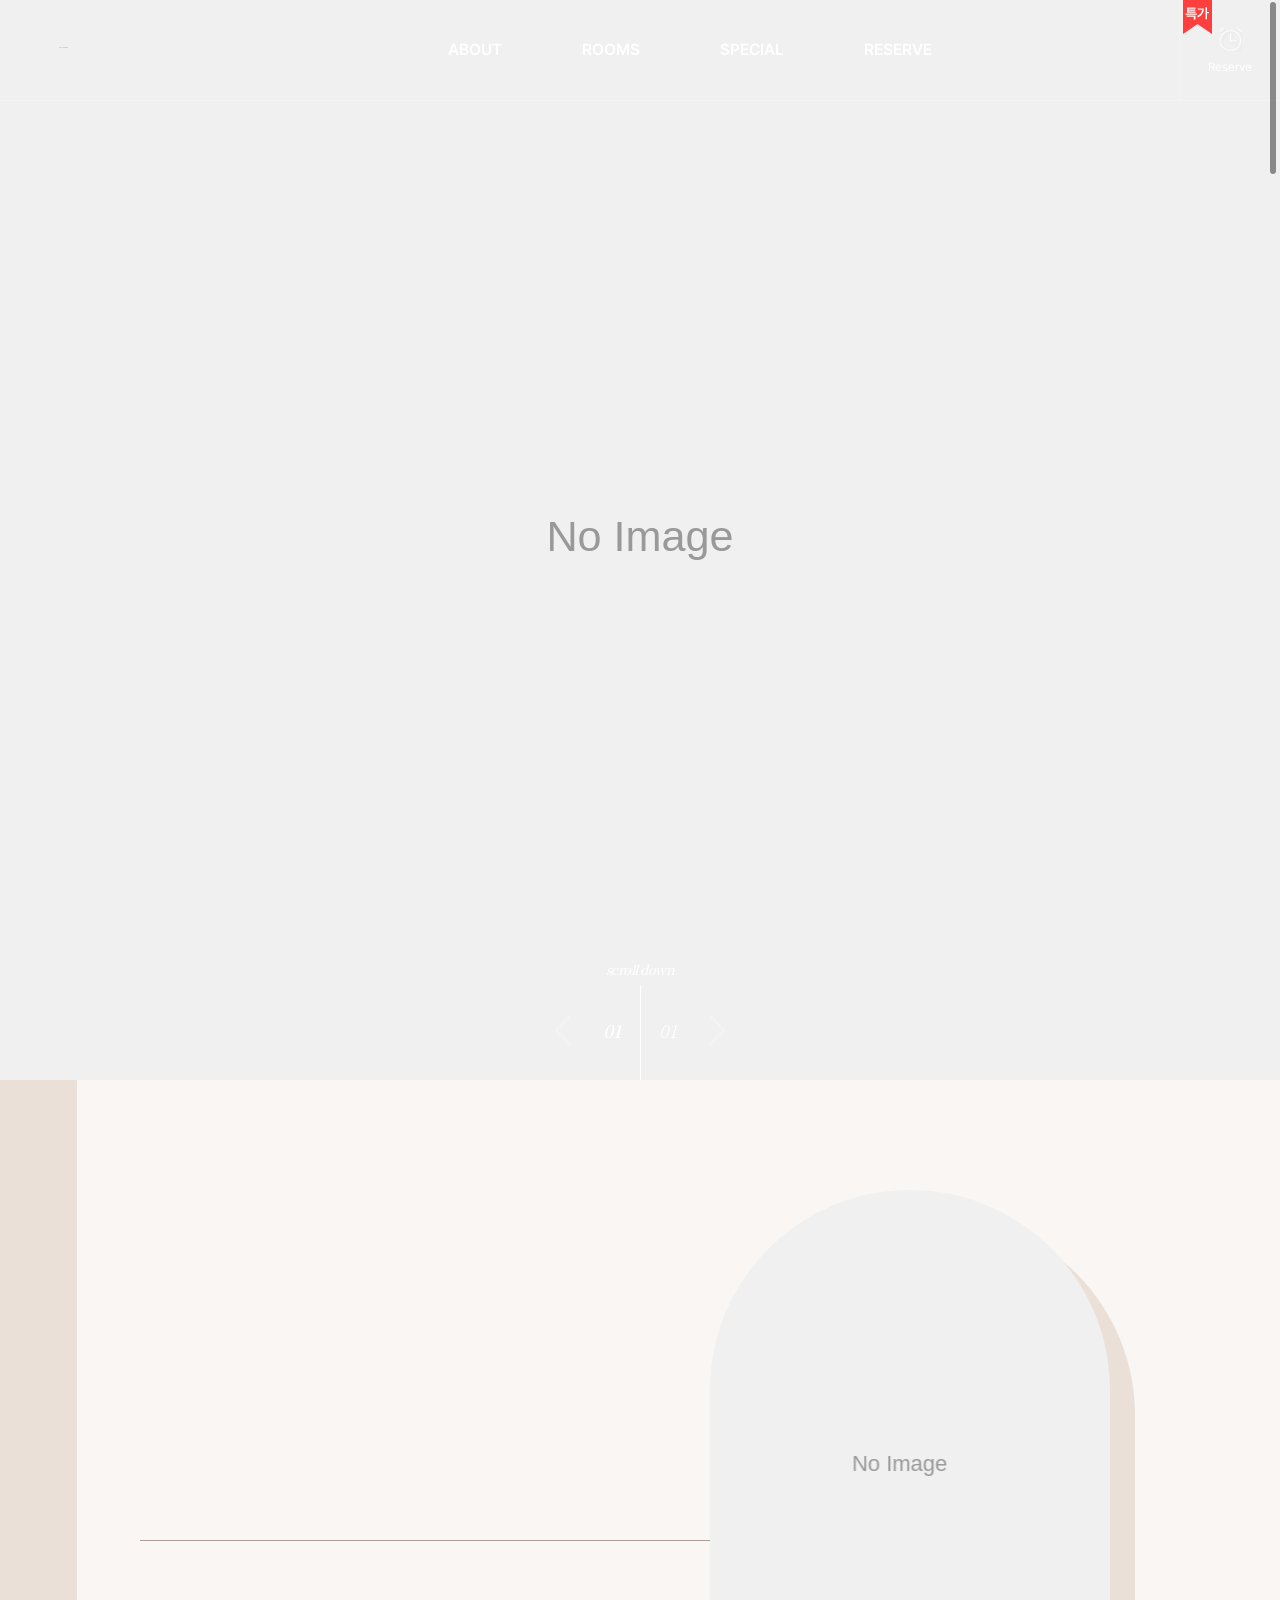
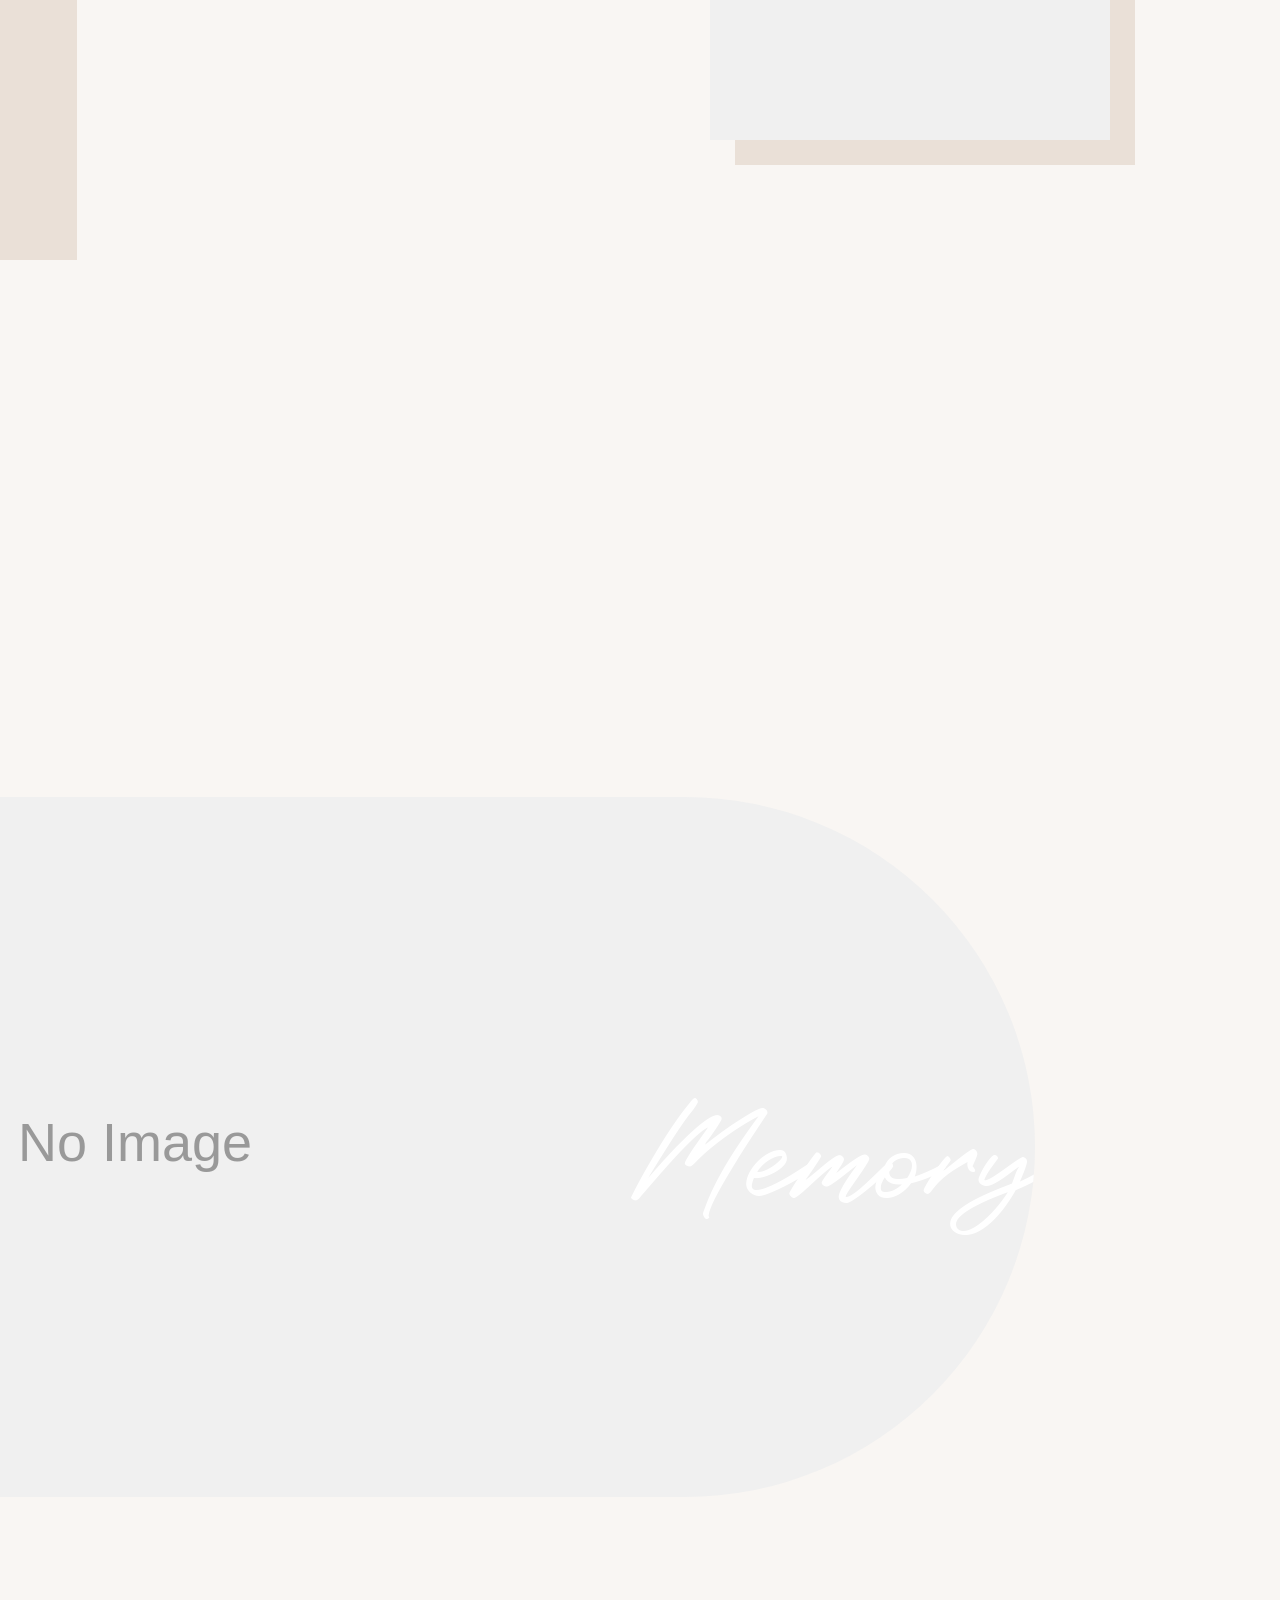
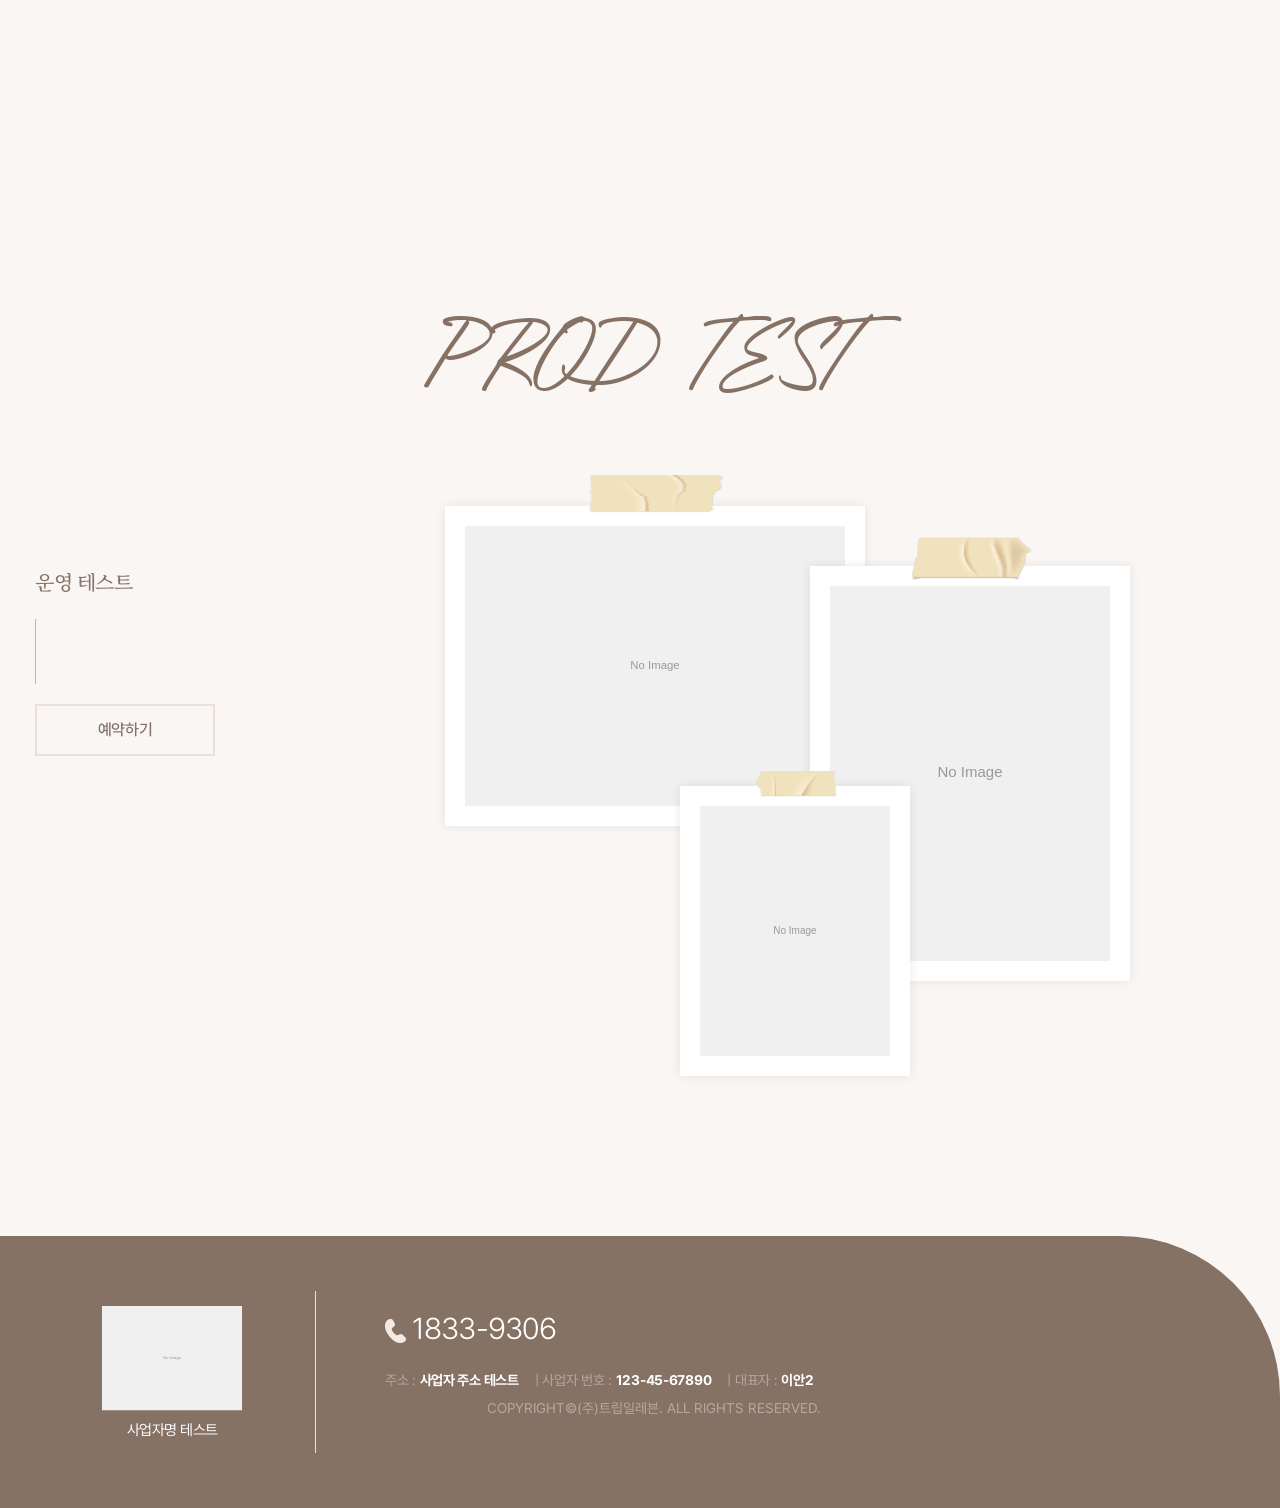
<file: index.html>
<!DOCTYPE html>
<html xmlns="http://www.w3.org/1999/xhtml" class="is-smooth-scroll-compatible is-loading">
<head>
    <!-- 렌더 게이트: 매핑 전 placeholder/fallback 깜빡임 방지 (매핑 완료 시 페이드인) -->
    <style>html.tpl-loading body{opacity:0}body{opacity:1;transition:opacity .3s ease}</style>
    <script>document.documentElement.classList.add('tpl-loading');window.__tplReveal=function(){document.documentElement.classList.remove('tpl-loading');};setTimeout(function(){window.__tplReveal&&window.__tplReveal();},3000);</script>
    <meta name="viewport" content="width=device-width, initial-scale=1.0">
    <meta http-equiv="Content-Type" content="text/html; charset=utf-8">
    <meta property="og:type" content="website">
    <title data-page-title>운영 테스트 - 홈</title>
    <link rel="icon" href="data:," />
    <link rel="stylesheet" type="text/css" href="styles/theme.css">
    <link rel="stylesheet" type="text/css" href="styles/reset.css">
    <link rel="stylesheet" type="text/css" href="styles/style.css">
    <link rel="stylesheet" type="text/css" href="styles/board_black.css">
    <link rel="stylesheet" type="text/css" href="styles/popup_black.css">
    <link rel="stylesheet" type="text/css" href="styles/swiper-bundle.min.css">
    <link rel="stylesheet" type="text/css" href="styles/popup.css">
    <script src="js/jquery.min.js"></script>
    <script src="js/jquery-ui.min.js"></script>
    <script type="text/javascript" src="js/swiper-bundle.min.js"></script>
    <script type="text/javascript" src="js/jquery.cookie.min.js"></script>
    <script type="text/javascript" src="js/ScrollTrigger.min.js"></script>
    <script type="text/javascript" src="js/gsap.min.js"></script>
    <script type="text/javascript" src="js/polyfill.min.js"></script>
    <script type="text/javascript" src="js/sly.js"></script>
    <script nomodule="" src="//polyfill.io/v3/polyfill.min.js?features=Object.assign%2CElement.prototype.append%2CNodeList.prototype.forEach%2CCustomEvent%2Csmoothscroll" crossorigin="anonymous"></script>
    <script type="text/javascript" src="js/locomotive-scroll.min.js"></script>
  <!-- Open Graph Meta Tags for Social Media -->
  <meta property="og:type" content="website" />
  <meta property="og:title" content="운영 테스트 - 홈" />
  <meta property="og:description" content="운영 테스트 숙소입니다.
운영에서 테스트 할 때 해당 숙소를 사용하시길 바랍니다." />
  <meta property="og:image" content="https://jlnjajtcnyqupfaqjerz.supabase.co/storage/v1/object/public/app-images/property/c8cad542-696e-4555-ae24-dca2105f9cfe/thumbnail/1759124873044-l61bv38jebi.png" />
  <meta property="og:url" content="https://sinbibook-123.com" />

  <!-- Twitter Card Meta Tags -->
  <meta name="twitter:card" content="summary_large_image" />
  <meta name="twitter:title" content="운영 테스트 - 홈" />
  <meta name="twitter:description" content="운영 테스트 숙소입니다.
운영에서 테스트 할 때 해당 숙소를 사용하시길 바랍니다." />
  <meta name="twitter:image" content="https://jlnjajtcnyqupfaqjerz.supabase.co/storage/v1/object/public/app-images/property/c8cad542-696e-4555-ae24-dca2105f9cfe/thumbnail/1759124873044-l61bv38jebi.png" />
</head>
<body>
    <div id="wrap">
        <div id="header-wrap"></div>
        <div class="scroll-wrap" id="doc" data-scroll-container="">
            <!-- s: container -->
            <div id="container">
                <!--// signature_video : 영상 밴드(숙소에 따라 있고 없다) -->
                <!-- data-* : data-index-signature | customFields.pages.index.sections[0].signature (mediaType==='video' 이면 videos[isSelected][0] 재생, 아니면 영역째 숨김) -->
                <div class="vimeoWrap" data-index-signature style="display:none;"></div>
                <!--// signature_video -->
                <!--// main_visual -->
                <div class="main_visual visual fadeDown" data-scroll="">
                    <div class="visual_box">
                        <div class="visual_control">
                            <div class="swiper-arw swiper-button-prev" style="background:url(images/visual_prev.png) no-repeat left center ;background-size:auto 100%;"></div>
                            <div class="paging swiper-pagination"></div>
                            <div class="swiper-arw swiper-button-next" style="background:url(images/visual_next.png) no-repeat right center ;background-size:auto 100%;"></div>
                        </div>
                        <div class="swiper-container">
                            <!-- data-* : data-index-hero-slides | customFields.pages.index.sections[0].hero.images[isSelected] (배경 슬라이드 동적 생성) -->
                            <div class="swiper-wrapper" data-index-hero-slides></div>
                        </div>
                    </div>
                    <a href="#content" class="scroll_down">scroll down</a>
                </div>
                <!--// main_visual -->
                <!-- s: content -->
                <section id="content" class="main">
                    <!-- s: main_about -->
                    <div class="main_about" data-scroll="">
                        <div class="cont">
                            <div class="fr">
                                <div class="img">
                                    <!-- data-* : data-index-about-image | essence.images[isSelected][0].url (background) -->
                                    <div class="vimg"><p class="about-img01" style="background-repeat:no-repeat;background-position:53% 50%;" data-index-about-image></p></div>
                                    <p class="rtxt fadeUp" data-scroll="">오직당신만을위한</p>
                                    <div class="bg"><p class="about-img02"></p></div>
                                </div>
                            </div>
                            <div class="fl">
                                <div class="vc">
                                    <p class="rtxt" data-scroll=""><span class="fadeUp" data-scroll="">오직당신만을위한</span></p>
                                    <!-- data-* : data-index-about-eyebrow | hero.title / data-index-about-title | essence.title -->
                                    <h3><span class="fadeUp" data-scroll="" data-index-about-eyebrow></span><i class="fadeUp" data-scroll="" data-index-about-title></i></h3>
                                    <div class="stxt" data-scroll="">
                                        <span>Greeting</span>
                                        <!-- data-* : data-index-about-description | essence.description (\n→<br>) -->
                                        <p data-index-about-description></p>
                                    </div>
                                </div>
                            </div>
                        </div>
                    </div>
                    <!-- e: main_about -->
                    <!-- s: main_room -->
                    <div class="main_room">
                        <div class="tits">
                            <h3 class="fadeUp" data-scroll="">Room</h3>
                            <p class="fadeUp" data-scroll="">Preview</p>
                        </div>
                        <div class="cont fadeUp" data-scroll="">
                            <div class="room">
                                <div class="swiper-container room-slide">
                                    <!-- data-* : data-index-room-slides | customFields.roomtypes[] (+ rooms[] id매칭). 동적 생성, 링크 room.html?room_id={id} -->
                                    <div class="swiper-wrapper item" data-index-room-slides></div>
                                </div>
                            </div>
                            <div class="room-ctrl">
                                <a href="#n" class="room-prev" style="background:url(images/room_prev.png) no-repeat left center"><span>이전</span></a>
                                <div class="room-paging"></div>
                                <a href="#n" class="room-next" style="background:url(images/room_next.png) no-repeat right center"><span>다음</span></a>
                            </div>
                        </div>
                    </div>
                    <!-- e: main_room -->
                    <!-- s: main_memory -->
                    <div class="main_memory">
                        <div class="cont">
                            <!-- data-* : data-index-memory-image | closing.images[isSelected][0].url (background) -->
                            <div class="img" data-scroll="" style="background-repeat:no-repeat;background-position:50% 50%;" data-index-memory-image>
                                <p class="memory-txt">Memory</p>
                            </div>
                            <div class="txt fadeUp" data-scroll="">
                                <!-- data-* : data-index-memory-description | closing.description (\n→<br>) -->
                                <p data-index-memory-description></p>
                            </div>
                            <p class="rtxt fadeUp" data-scroll="">소중한추억</p>
                        </div>
                    </div>
                    <!-- e: main_memory -->
                    <!-- s: main_stay -->
                    <div class="main_stay">
                        <div class="tits">
                            <!-- data-* : data-index-stay-name-en | property.nameEn (숙소 영문명) -->
                            <h3 class="fadeUp" data-scroll="" data-index-stay-name-en></h3>
                            <!-- data-* : data-index-stay-tagline | gallery.title -->
                            <p class="fadeUp" data-scroll="" data-index-stay-tagline></p>
                        </div>
                        <div class="cont">
                            <div class="fr">
                                <!-- data-* : data-index-stay-images | gallery.images[isSelected] (li 3칸, p background) -->
                                <ul data-index-stay-images>
                                    <li class="fadeUp" data-scroll="">
                                        <div class="img stay-img01"><p style="background-repeat:no-repeat;background-position:50% 50%;"></p></div>
                                    </li>
                                    <li class="fadeUp" data-scroll="">
                                        <div class="img stay-img02"><p style="background-repeat:no-repeat;background-position:50% 50%;"></p></div>
                                    </li>
                                    <li class="fadeUp" data-scroll="">
                                        <div class="img stay-img03"><p style="background-repeat:no-repeat;background-position:50% 50%;"></p></div>
                                    </li>
                                </ul>
                            </div>
                            <div class="fl">
                                <!-- data-* : data-index-stay-name | property.name -->
                                <h4 class="fadeUp" data-scroll="" data-index-stay-name></h4>
                                <!-- data-* : data-index-stay-description | gallery.description (\n→<br>) -->
                                <p class="fadeUp" data-scroll="" data-index-stay-description></p>
                                <div class="btns fadeUp" data-scroll="">
                                    <!-- data-* : data-booking-link | property.realtimeBookingId -->
                                    <a href="#!" target="_blank" class="btn_reserve" data-booking-link>예약하기</a>
                                </div>
                            </div>
                        </div>
                    </div>
                    <!-- e: main_stay -->
                </section>
                <!-- e: content -->
            </div>
            <!-- e: container -->
            <div id="footer-wrap"></div>
        </div><!-- e: scroll-wrap -->
    </div><!-- e: wrap -->
    <!-- 팝업 (homepage.customFields.popup.popups / enabled·기간 따라 노출, 미리보기 POPUP_UPDATE 연동) -->
    <div id="popup-container"></div>
<!-- infra: SEO/헤더·푸터 동적 + 데이터 매핑 -->
<script src="js/image-helpers.js"></script>
<script src="js/preview-handler.js"></script>
<script src="js/data-mapper/core/base-mapper.js"></script>
<script src="js/data-mapper/pages/header-footer-mapper.js"></script>
<script src="js/data-mapper/pages/index-mapper.js"></script>
<script src="js/header-footer-loader.js"></script>
<script src="js/custom.js"></script>
<!-- 팝업 매니저 -->
<script src="js/popup.js"></script>
</body>
</html>
</file>
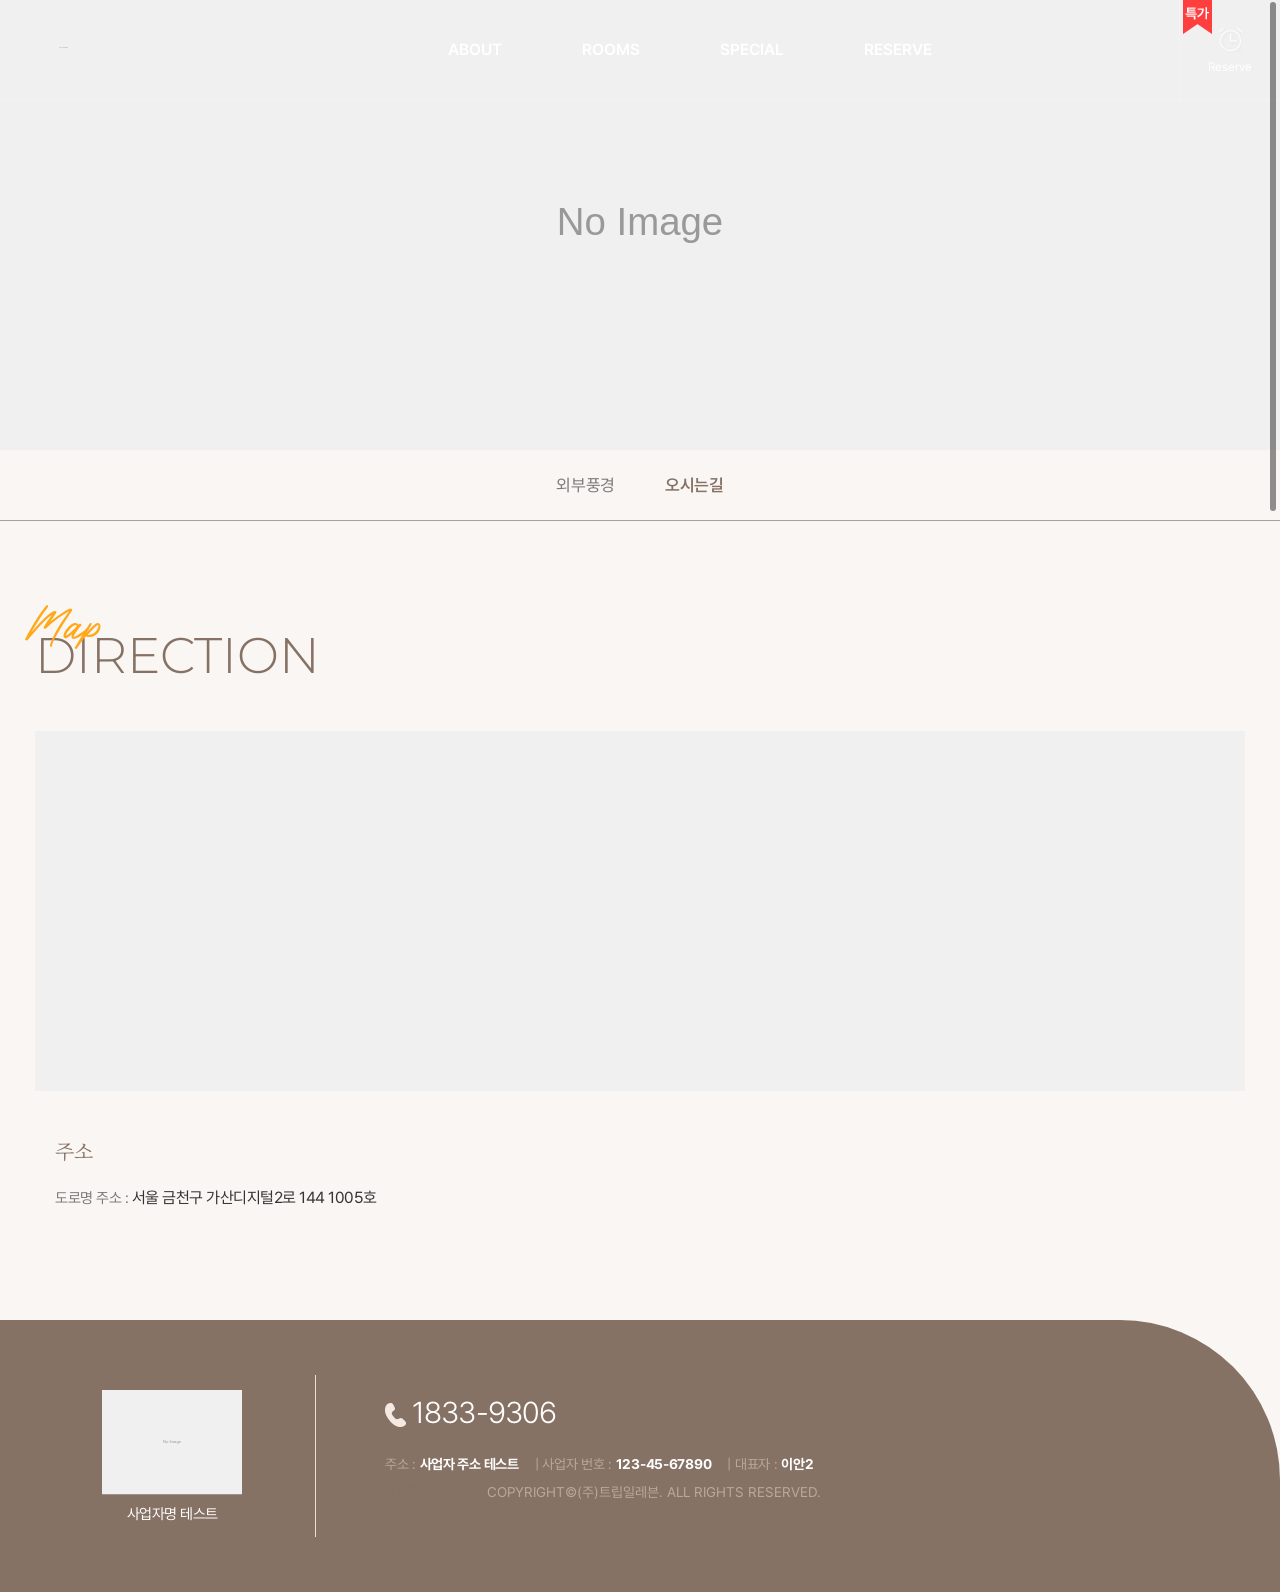
<file: directions.html>
<!DOCTYPE html>
<html xmlns="http://www.w3.org/1999/xhtml" class="is-smooth-scroll-compatible is-loading">
<head>
    <!-- 렌더 게이트: 매핑 전 placeholder/fallback 깜빡임 방지 (매핑 완료 시 페이드인) -->
    <style>html.tpl-loading body{opacity:0}body{opacity:1;transition:opacity .3s ease}</style>
    <script>document.documentElement.classList.add('tpl-loading');window.__tplReveal=function(){document.documentElement.classList.remove('tpl-loading');};setTimeout(function(){window.__tplReveal&&window.__tplReveal();},3000);</script>
    <meta name="viewport" content="width=device-width, initial-scale=1.0">
    <meta http-equiv="Content-Type" content="text/html; charset=utf-8">
    <meta property="og:type" content="website">
    <title data-page-title>운영 테스트 - 오시는길</title>
    <link rel="icon" href="data:," />
    <link rel="stylesheet" type="text/css" href="styles/theme.css">
    <link rel="stylesheet" type="text/css" href="styles/reset.css">
    <link rel="stylesheet" type="text/css" href="styles/style.css">
    <link rel="stylesheet" type="text/css" href="styles/board_black.css">
    <link rel="stylesheet" type="text/css" href="styles/popup_black.css">
    <link rel="stylesheet" type="text/css" href="styles/swiper-bundle.min.css">
    <script src="js/jquery.min.js"></script>
    <script src="js/jquery-ui.min.js"></script>
    <script type="text/javascript" src="js/swiper-bundle.min.js"></script>
    <script type="text/javascript" src="js/jquery.cookie.min.js"></script>
    <script type="text/javascript" src="js/ScrollTrigger.min.js"></script>
    <script type="text/javascript" src="js/gsap.min.js"></script>
    <script type="text/javascript" src="js/polyfill.min.js"></script>
    <script type="text/javascript" src="js/sly.js"></script>
    <script nomodule="" src="//polyfill.io/v3/polyfill.min.js?features=Object.assign%2CElement.prototype.append%2CNodeList.prototype.forEach%2CCustomEvent%2Csmoothscroll" crossorigin="anonymous"></script>
    <script type="text/javascript" src="js/locomotive-scroll.min.js"></script>
  <!-- Open Graph Meta Tags for Social Media -->
  <meta property="og:type" content="website" />
  <meta property="og:title" content="운영 테스트 - 오시는길" />
  <meta property="og:description" content="운영 테스트 숙소입니다.
운영에서 테스트 할 때 해당 숙소를 사용하시길 바랍니다." />
  <meta property="og:image" content="https://jlnjajtcnyqupfaqjerz.supabase.co/storage/v1/object/public/app-images/property/c8cad542-696e-4555-ae24-dca2105f9cfe/thumbnail/1759124873044-l61bv38jebi.png" />
  <meta property="og:url" content="https://sinbibook-123.com" />

  <!-- Twitter Card Meta Tags -->
  <meta name="twitter:card" content="summary_large_image" />
  <meta name="twitter:title" content="운영 테스트 - 오시는길" />
  <meta name="twitter:description" content="운영 테스트 숙소입니다.
운영에서 테스트 할 때 해당 숙소를 사용하시길 바랍니다." />
  <meta name="twitter:image" content="https://jlnjajtcnyqupfaqjerz.supabase.co/storage/v1/object/public/app-images/property/c8cad542-696e-4555-ae24-dca2105f9cfe/thumbnail/1759124873044-l61bv38jebi.png" />
</head>
<body>
<div id="wrap">
    <div id="header-wrap"></div>
    <div class="scroll-wrap" id="doc" data-scroll-container="">
        <!-- s: container -->
        <div id="container">
            <!--// sub_visual -->
            <div class="sub_visual visual travel fadeDown" data-scroll="">
                <div class="visual_box">
                    <div class="swiper-container">
                        <!-- data-* : data-directions-hero-slides | customFields.pages.directions.sections[0].hero.images[isSelected] (배경 슬라이드 동적 생성) -->
                        <div class="swiper-wrapper" data-directions-hero-slides></div>
                    </div>
                </div>
            </div>
            <!--// sub_visual -->
            <!-- s: snb_wrap -->
            <div id="snb_wrap">
                <!-- 서브탭: ABOUT(외부풍경/오시는길). 현재 오시는길=directions.html active -->
                <ul>
                    <li><a href="main.html">외부풍경</a></li>
                    <li class="on"><a href="directions.html">오시는길</a></li>
                </ul>
            </div>
            <!-- e: snb_wrap -->
            <!-- s: content -->
            <section id="content" class="sub">
                <!-- s: about-wrap -->
                <div class="traffic-wrap">
                    <div class="tits">
                        <h3 class="fadeRight" data-scroll=""><span>Map</span>DIRECTION</h3>
                    </div>
                    <div class="map_wrap">
                        <!-- data-* : #kakao-map | property.latitude / property.longitude (kakao-maps-sdk 지도+마커) -->
                        <div id="kakao-map" style="width:100%;height:360px;background:#f0f0f0;"></div>
                    </div>
                    <div class="info_box inner">
                        <!-- data-* : data-directions-notice-title | notice.title -->
                        <dt class="title_box">
                            <h3 data-directions-notice-title>이용안내</h3>
                        </dt>
                        <!-- data-* : data-directions-notice-description | notice.description (\n→<br>) -->
                        <dd data-directions-notice-description></dd>
                        <dt class="title_box">
                            <h3>주소</h3>
                        </dt>
                        <!-- data-* : data-property-address | property.address -->
                        <dd>도로명 주소 : <span data-property-address></span></dd>
                    </div>
                </div>
                <!-- e: about-wrap -->
            </section>
            <!-- e: content -->
        </div>
        <!-- e: container -->
        <div id="footer-wrap"></div>
    </div><!-- e: scroll-wrap -->
</div><!-- e: wrap -->
<!-- infra: SEO/헤더·푸터 동적 + 데이터 매핑 -->
<script src="js/image-helpers.js"></script>
<script src="js/preview-handler.js"></script>
<script src="js/data-mapper/core/base-mapper.js"></script>
<script src="js/data-mapper/pages/header-footer-mapper.js"></script>
<script src="js/data-mapper/pages/directions-mapper.js"></script>
<script src="js/header-footer-loader.js"></script>
<script src="js/custom.js"></script>
<script type="text/javascript" src="js/kakao-maps-sdk.js"></script>
</body>
</html>
</file>
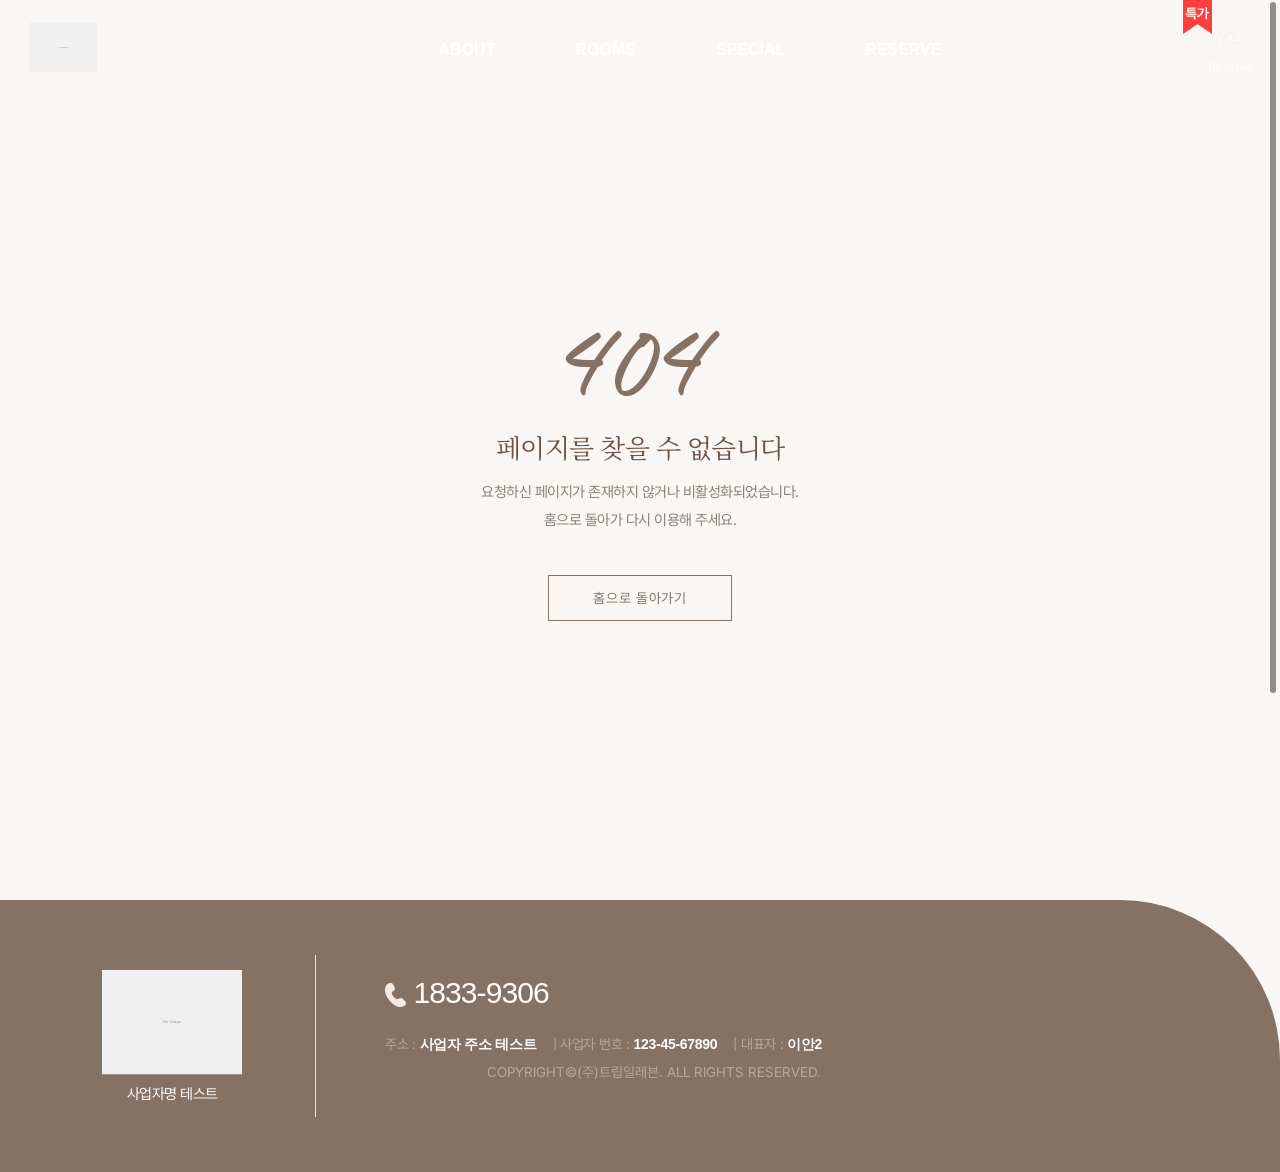
<file: layout-map.html>
<!DOCTYPE html>
<html xmlns="http://www.w3.org/1999/xhtml" class="is-smooth-scroll-compatible is-loading">
<head>
    <!-- 렌더 게이트: 매핑 전 placeholder/fallback 깜빡임 방지 (매핑 완료 시 페이드인) -->
    <style>html.tpl-loading body{opacity:0}body{opacity:1;transition:opacity .3s ease}</style>
    <script>document.documentElement.classList.add('tpl-loading');window.__tplReveal=function(){document.documentElement.classList.remove('tpl-loading');};setTimeout(function(){window.__tplReveal&&window.__tplReveal();},3000);</script>
    <meta name="viewport" content="width=device-width, initial-scale=1.0">
    <meta http-equiv="Content-Type" content="text/html; charset=utf-8">
    <meta property="og:type" content="website">
    <title data-page-title>운영 테스트</title>
    <link rel="icon" href="data:," />
    <link rel="stylesheet" type="text/css" href="styles/theme.css">
    <link rel="stylesheet" type="text/css" href="styles/reset.css">
    <link rel="stylesheet" type="text/css" href="styles/style.css">
    <link rel="stylesheet" type="text/css" href="styles/board_black.css">
    <link rel="stylesheet" type="text/css" href="styles/popup_black.css">
    <link rel="stylesheet" type="text/css" href="styles/swiper-bundle.min.css">
    <script src="js/jquery.min.js"></script>
    <script src="js/jquery-ui.min.js"></script>
    <script type="text/javascript" src="js/swiper-bundle.min.js"></script>
    <script type="text/javascript" src="js/jquery.cookie.min.js"></script>
    <script type="text/javascript" src="js/ScrollTrigger.min.js"></script>
    <script type="text/javascript" src="js/gsap.min.js"></script>
    <script type="text/javascript" src="js/polyfill.min.js"></script>
    <script type="text/javascript" src="js/sly.js"></script>
    <script nomodule="" src="//polyfill.io/v3/polyfill.min.js?features=Object.assign%2CElement.prototype.append%2CNodeList.prototype.forEach%2CCustomEvent%2Csmoothscroll" crossorigin="anonymous"></script>
    <script type="text/javascript" src="js/locomotive-scroll.min.js"></script>
  <!-- Open Graph Meta Tags for Social Media -->
  <meta property="og:type" content="website" />
  <meta property="og:title" content="운영 테스트" />
  <meta property="og:description" content="운영 테스트 숙소입니다.
운영에서 테스트 할 때 해당 숙소를 사용하시길 바랍니다." />
  <meta property="og:image" content="https://jlnjajtcnyqupfaqjerz.supabase.co/storage/v1/object/public/app-images/property/c8cad542-696e-4555-ae24-dca2105f9cfe/thumbnail/1759124873044-l61bv38jebi.png" />
  <meta property="og:url" content="https://sinbibook-123.com" />

  <!-- Twitter Card Meta Tags -->
  <meta name="twitter:card" content="summary_large_image" />
  <meta name="twitter:title" content="운영 테스트" />
  <meta name="twitter:description" content="운영 테스트 숙소입니다.
운영에서 테스트 할 때 해당 숙소를 사용하시길 바랍니다." />
  <meta name="twitter:image" content="https://jlnjajtcnyqupfaqjerz.supabase.co/storage/v1/object/public/app-images/property/c8cad542-696e-4555-ae24-dca2105f9cfe/thumbnail/1759124873044-l61bv38jebi.png" />
</head>
<body>
<div id="wrap">
    <div id="header-wrap"></div>
    <div class="scroll-wrap" id="doc" data-scroll-container="">
        <!-- s: container -->
        <div id="container">
            <!--// sub_visual -->
            <div class="sub_visual visual travel fadeDown" data-scroll="">
                <div class="visual_box">
                    <div class="swiper-container">
                        <!-- data-* : data-layout-map-hero-slides | pages.layoutMap.sections[0].hero.images[isSelected] (배경 슬라이드 rebuild) -->
                        <div class="swiper-wrapper" data-layout-map-hero-slides></div>
                    </div>
                </div>
            </div>
            <!--// sub_visual -->
            <!-- s: snb_wrap -->
            <div id="snb_wrap">
                <!-- data-* : data-room-list-nav | roomtypes[] (미리보기 li 뒤 동적 생성, room.html?room_id={id}) -->
                <ul data-room-list-nav>
                    <li class="on" data-menu-id="layout-map"><a href="layout-map.html">미리보기</a></li>
                </ul>
            </div>
            <!-- e: snb_wrap -->
            <!-- s: content -->
            <section id="content" class="sub">
                <!-- s: main_room -->
                <div class="main_room">
                    <div class="tits">
                        <h3 class="fadeUp" data-scroll="">Room</h3>
                        <p class="fadeUp" data-scroll="">Preview</p>
                    </div>
                    <div class="cont fadeUp" data-scroll="">
                        <div class="room">
                            <div class="swiper-container room-slide">
                                <!-- data-* : data-room-list-slides | roomtypes[] (객실 카드 동적 생성) -->
                                <div class="swiper-wrapper item" data-room-list-slides></div>
                            </div>
                        </div>
                        <div class="room-ctrl">
                            <a href="#n" class="room-prev" style="background:url(images/room_prev.png) no-repeat left center"><span>이전</span></a>
                            <div class="room-paging"></div>
                            <a href="#n" class="room-next" style="background:url(images/room_next.png) no-repeat right center"><span>다음</span></a>
                        </div>
                    </div>
                </div>
                <!-- e: main_room -->
                <div class="pre-wrap" id="direction">
                    <!-- data-* : data-layout-map-images | pages.layoutMap.sections[0].about.images[isSelected] (배치도 동적 생성) -->
                    <div class="vimg" data-layout-map-images></div>
                </div>
            </section>
            <!-- e: content -->
        </div>
        <!-- e: container -->
        <div id="footer-wrap"></div>
    </div><!-- e: scroll-wrap -->
</div><!-- e: wrap -->
<!-- infra: SEO/헤더·푸터 동적 + 데이터 매핑 -->
<script src="js/image-helpers.js"></script>
<script src="js/preview-handler.js"></script>
<script src="js/data-mapper/core/base-mapper.js"></script>
<script src="js/data-mapper/pages/header-footer-mapper.js"></script>
<script src="js/data-mapper/pages/layout-map-mapper.js"></script>
<script src="js/header-footer-loader.js"></script>
<script src="js/custom.js"></script>
</body>
</html>
</file>
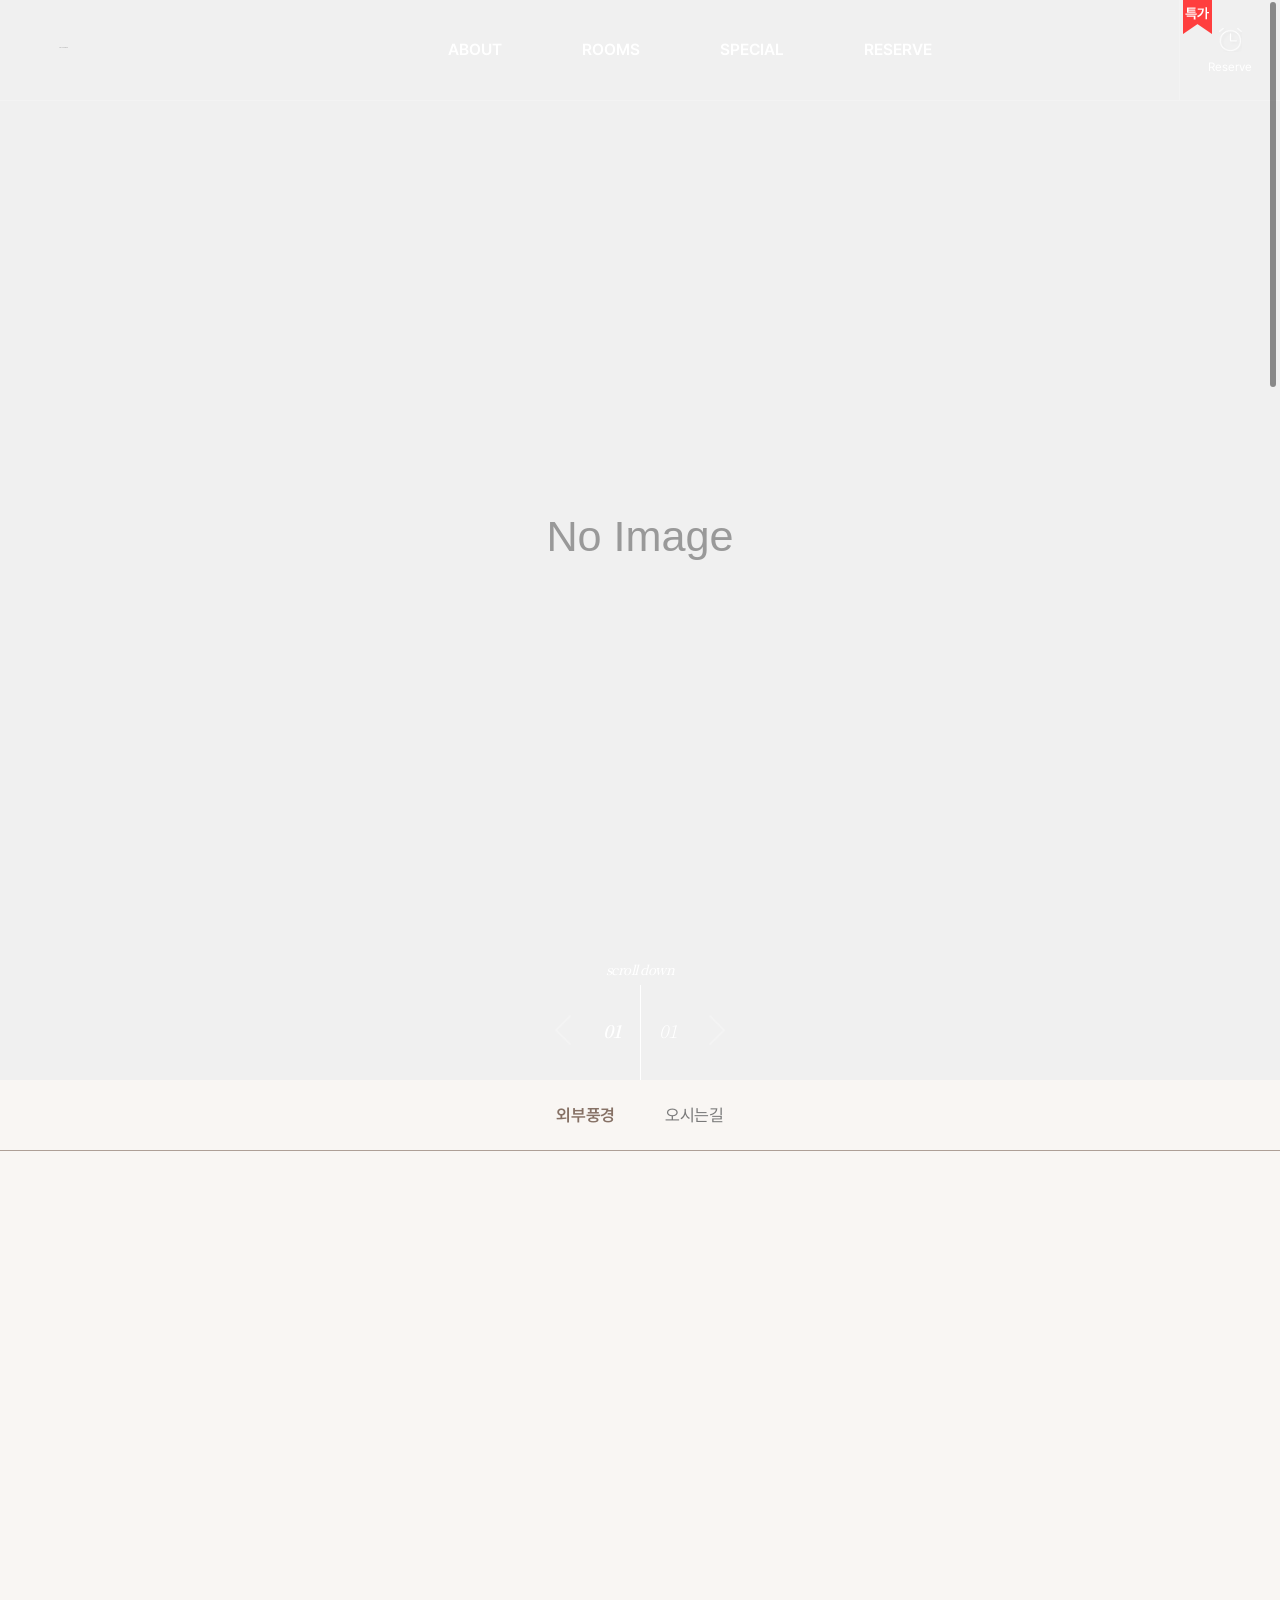
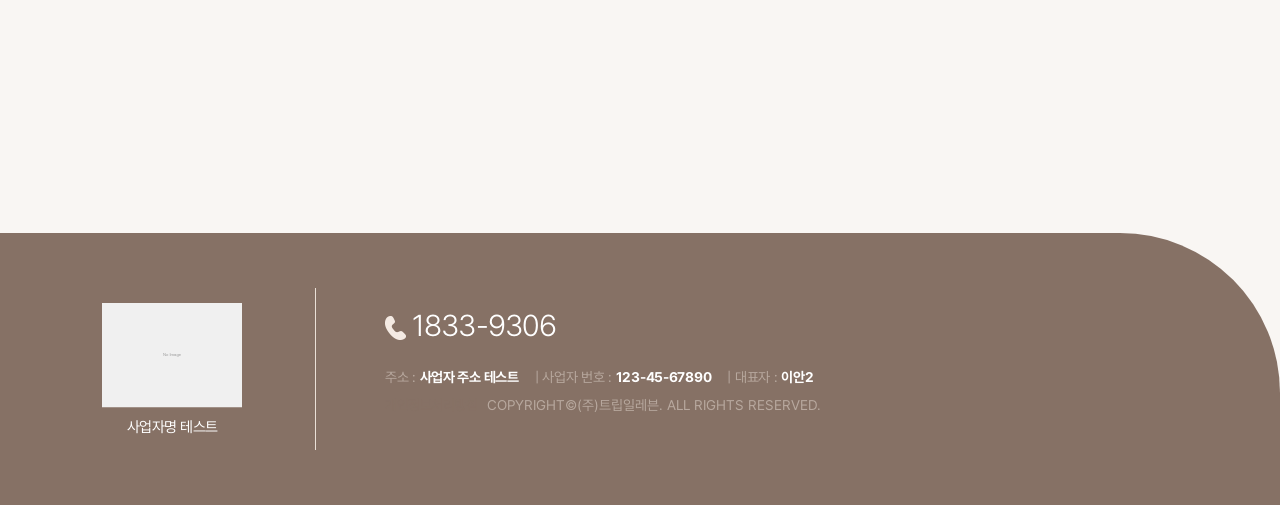
<file: main.html>
<!DOCTYPE html>
<html xmlns="http://www.w3.org/1999/xhtml" class="is-smooth-scroll-compatible is-loading">
<head>
    <!-- 렌더 게이트: 매핑 전 placeholder/fallback 깜빡임 방지 (매핑 완료 시 페이드인) -->
    <style>html.tpl-loading body{opacity:0}body{opacity:1;transition:opacity .3s ease}</style>
    <script>document.documentElement.classList.add('tpl-loading');window.__tplReveal=function(){document.documentElement.classList.remove('tpl-loading');};setTimeout(function(){window.__tplReveal&&window.__tplReveal();},3000);</script>
    <meta name="viewport" content="width=device-width, initial-scale=1.0">
    <meta http-equiv="Content-Type" content="text/html; charset=utf-8">
    <meta property="og:type" content="website">
    <title data-page-title>운영 테스트 - 숙소소개</title>
    <link rel="icon" href="data:," />
    <link rel="stylesheet" type="text/css" href="styles/theme.css">
    <link rel="stylesheet" type="text/css" href="styles/reset.css">
    <link rel="stylesheet" type="text/css" href="styles/style.css">
    <link rel="stylesheet" type="text/css" href="styles/board_black.css">
    <link rel="stylesheet" type="text/css" href="styles/popup_black.css">
    <link rel="stylesheet" type="text/css" href="styles/swiper-bundle.min.css">
    <script src="js/jquery.min.js"></script>
    <script src="js/jquery-ui.min.js"></script>
    <script type="text/javascript" src="js/swiper-bundle.min.js"></script>
    <script type="text/javascript" src="js/jquery.cookie.min.js"></script>
    <script type="text/javascript" src="js/ScrollTrigger.min.js"></script>
    <script type="text/javascript" src="js/gsap.min.js"></script>
    <script type="text/javascript" src="js/polyfill.min.js"></script>
    <script type="text/javascript" src="js/sly.js"></script>
    <script nomodule="" src="//polyfill.io/v3/polyfill.min.js?features=Object.assign%2CElement.prototype.append%2CNodeList.prototype.forEach%2CCustomEvent%2Csmoothscroll" crossorigin="anonymous"></script>
    <script type="text/javascript" src="js/locomotive-scroll.min.js"></script>
  <!-- Open Graph Meta Tags for Social Media -->
  <meta property="og:type" content="website" />
  <meta property="og:title" content="운영 테스트 - 숙소소개" />
  <meta property="og:description" content="운영 테스트 숙소입니다.
운영에서 테스트 할 때 해당 숙소를 사용하시길 바랍니다." />
  <meta property="og:image" content="https://jlnjajtcnyqupfaqjerz.supabase.co/storage/v1/object/public/app-images/property/c8cad542-696e-4555-ae24-dca2105f9cfe/thumbnail/1759124873044-l61bv38jebi.png" />
  <meta property="og:url" content="https://sinbibook-123.com" />

  <!-- Twitter Card Meta Tags -->
  <meta name="twitter:card" content="summary_large_image" />
  <meta name="twitter:title" content="운영 테스트 - 숙소소개" />
  <meta name="twitter:description" content="운영 테스트 숙소입니다.
운영에서 테스트 할 때 해당 숙소를 사용하시길 바랍니다." />
  <meta name="twitter:image" content="https://jlnjajtcnyqupfaqjerz.supabase.co/storage/v1/object/public/app-images/property/c8cad542-696e-4555-ae24-dca2105f9cfe/thumbnail/1759124873044-l61bv38jebi.png" />
</head>
<body>
<div id="wrap">
    <div id="header-wrap"></div>
    <div class="scroll-wrap" id="doc" data-scroll-container="">
        <!-- s: container -->
        <div id="container">
            <!--// sub_visual -->
            <div class="sub_visual visual fadeDown" data-scroll="">
                <div class="visual_box">
                    <div class="visual_control">
                        <div class="swiper-arw swiper-button-prev" style="background:url(images/visual_prev.png) no-repeat left center ;background-size:auto 100%;"></div>
                        <div class="paging swiper-pagination"></div>
                        <div class="swiper-arw swiper-button-next" style="background:url(images/visual_next.png) no-repeat right center ;background-size:auto 100%;"></div>
                    </div>
                    <div class="swiper-container">
                        <!-- data-* : data-main-hero-slides | customFields.pages.main.sections[0].hero.images[isSelected] (배경 슬라이드 동적 생성) -->
                        <div class="swiper-wrapper" data-main-hero-slides></div>
                    </div>
                </div>
                <a href="#snb_wrap" class="scroll_down">scroll down</a>
            </div>
            <!--// sub_visual -->
            <!-- s: snb_wrap -->
            <div id="snb_wrap">
                <!-- 서브탭: ABOUT(외부풍경/오시는길). 현재 외부풍경=main.html active -->
                <ul>
                    <li class="on"><a href="main.html">외부풍경</a></li>
                    <li><a href="directions.html">오시는길</a></li>
                </ul>
            </div>
            <!-- e: snb_wrap -->
            <!-- s: content -->
            <section id="content" class="sub">
                <!-- s: about-wrap -->
                <!-- data-* : data-main-about-blocks | about[] 개수만큼 .vimg 블록 동적 생성(좌/우 모서리 교차) -->
                <div class="about-wrap" data-main-about-blocks>
                    <div class="info">
                        <!-- data-* : data-main-about-images | hero.images[isSelected] (li 2칸 .img 배경) -->
                        <div class="fr">
                            <ul data-main-about-images>
                                <li class="fadeUp" data-scroll="">
                                    <div class="img" style="background-repeat:no-repeat;background-position:center top"></div>
                                </li>
                                <li class="fadeUp" data-scroll="">
                                    <div class="img" style="background-repeat:no-repeat;background-position:27% 50%"></div>
                                </li>
                            </ul>
                        </div>
                        <div class="fl">
                            <h4 class="fadeUp" data-scroll="">EXTERIOR <span>Prologue</span></h4>
                            <!-- data-* : data-main-about-description | hero.description (\n→<br>) -->
                            <p class="fadeUp" data-scroll="" data-main-about-description></p>
                        </div>
                    </div>
                    <!-- MAPPER: about[]마다 .vimg 블록 생성 (h4=title|fallback, .stit=description, .img=images[0], 짝수 .vimg-alt) -->
                </div>
                <!-- e: about-wrap -->
            </section>
            <!-- e: content -->
        </div>
        <!-- e: container -->
        <div id="footer-wrap"></div>
    </div><!-- e: scroll-wrap -->
</div><!-- e: wrap -->
<!-- infra: SEO/헤더·푸터 동적 + 데이터 매핑 -->
<script src="js/image-helpers.js"></script>
<script src="js/preview-handler.js"></script>
<script src="js/data-mapper/core/base-mapper.js"></script>
<script src="js/data-mapper/pages/header-footer-mapper.js"></script>
<script src="js/data-mapper/pages/main-mapper.js"></script>
<script src="js/header-footer-loader.js"></script>
<script src="js/custom.js"></script>
</body>
</html>
</file>
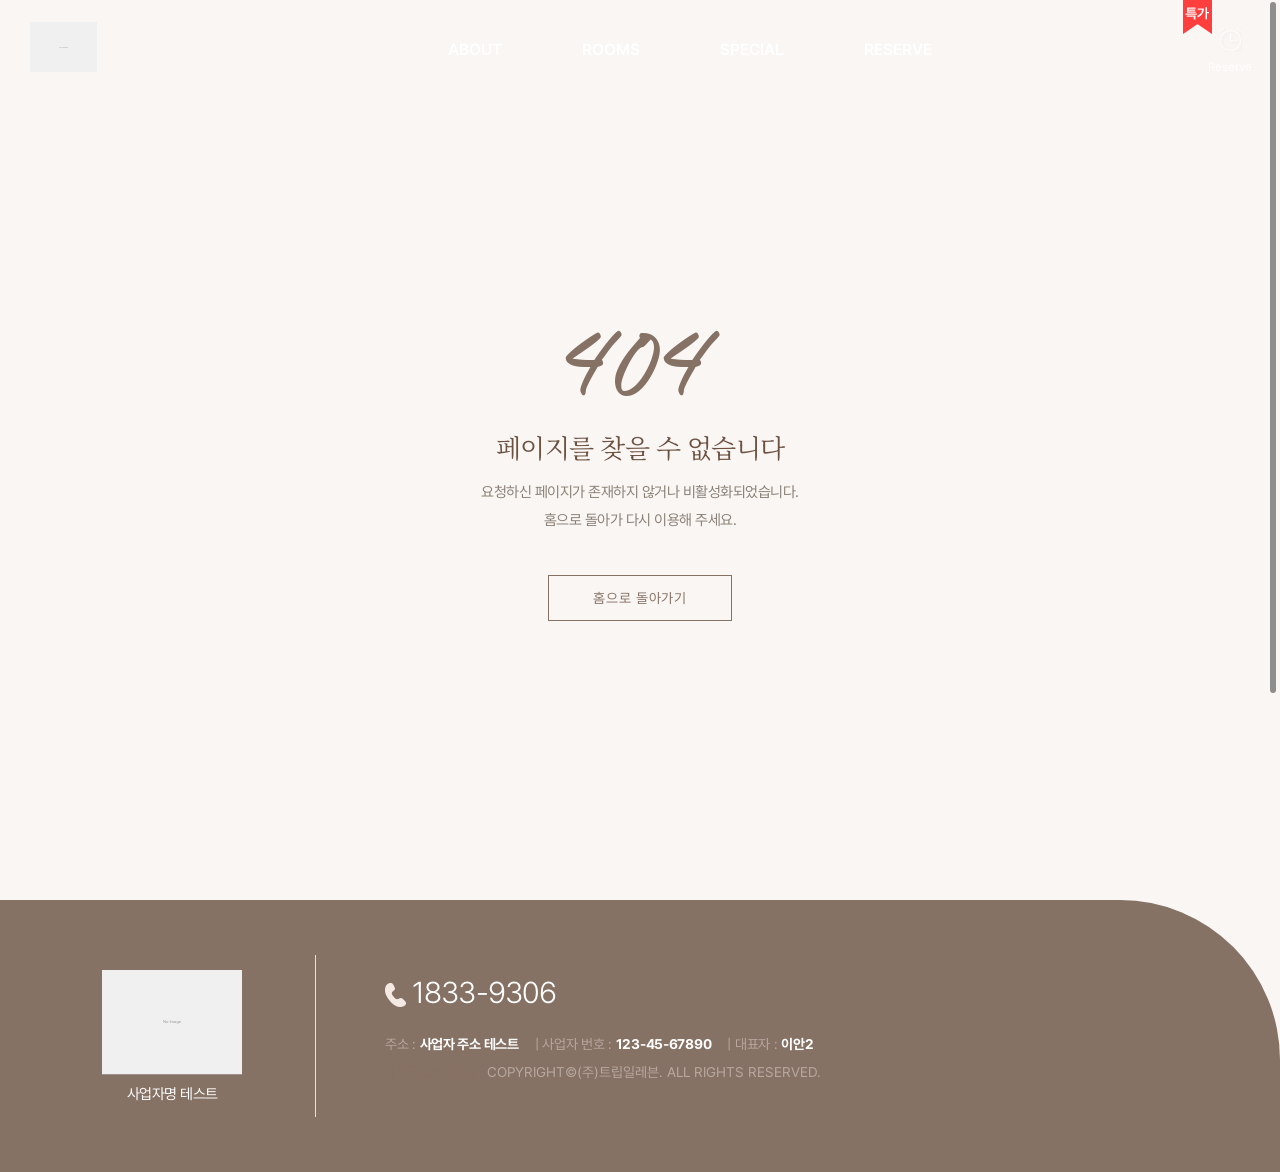
<file: nearby-attractions.html>
<!DOCTYPE html>
<html xmlns="http://www.w3.org/1999/xhtml" class="is-smooth-scroll-compatible is-loading">
<head>
    <!-- 렌더 게이트: 매핑 전 placeholder/fallback 깜빡임 방지 (매핑 완료 시 페이드인) -->
    <style>html.tpl-loading body{opacity:0}body{opacity:1;transition:opacity .3s ease}</style>
    <script>document.documentElement.classList.add('tpl-loading');window.__tplReveal=function(){document.documentElement.classList.remove('tpl-loading');};setTimeout(function(){window.__tplReveal&&window.__tplReveal();},3000);</script>
    <meta name="viewport" content="width=device-width, initial-scale=1.0">
    <meta http-equiv="Content-Type" content="text/html; charset=utf-8">
    <meta property="og:type" content="website">
    <title data-page-title>운영 테스트</title>
    <link rel="icon" href="data:," />
    <link rel="stylesheet" type="text/css" href="styles/theme.css">
    <link rel="stylesheet" type="text/css" href="styles/reset.css">
    <link rel="stylesheet" type="text/css" href="styles/style.css">
    <link rel="stylesheet" type="text/css" href="styles/board_black.css">
    <link rel="stylesheet" type="text/css" href="styles/popup_black.css">
    <link rel="stylesheet" type="text/css" href="styles/swiper-bundle.min.css">
    <script src="js/jquery.min.js"></script>
    <script src="js/jquery-ui.min.js"></script>
    <script type="text/javascript" src="js/swiper-bundle.min.js"></script>
    <script type="text/javascript" src="js/jquery.cookie.min.js"></script>
    <script type="text/javascript" src="js/ScrollTrigger.min.js"></script>
    <script type="text/javascript" src="js/gsap.min.js"></script>
    <script type="text/javascript" src="js/polyfill.min.js"></script>
    <script type="text/javascript" src="js/sly.js"></script>
    <script nomodule="" src="//polyfill.io/v3/polyfill.min.js?features=Object.assign%2CElement.prototype.append%2CNodeList.prototype.forEach%2CCustomEvent%2Csmoothscroll" crossorigin="anonymous"></script>
    <script type="text/javascript" src="js/locomotive-scroll.min.js"></script>
  <!-- Open Graph Meta Tags for Social Media -->
  <meta property="og:type" content="website" />
  <meta property="og:title" content="운영 테스트" />
  <meta property="og:description" content="운영 테스트 숙소입니다.
운영에서 테스트 할 때 해당 숙소를 사용하시길 바랍니다." />
  <meta property="og:image" content="https://jlnjajtcnyqupfaqjerz.supabase.co/storage/v1/object/public/app-images/property/c8cad542-696e-4555-ae24-dca2105f9cfe/thumbnail/1759124873044-l61bv38jebi.png" />
  <meta property="og:url" content="https://sinbibook-123.com" />

  <!-- Twitter Card Meta Tags -->
  <meta name="twitter:card" content="summary_large_image" />
  <meta name="twitter:title" content="운영 테스트" />
  <meta name="twitter:description" content="운영 테스트 숙소입니다.
운영에서 테스트 할 때 해당 숙소를 사용하시길 바랍니다." />
  <meta name="twitter:image" content="https://jlnjajtcnyqupfaqjerz.supabase.co/storage/v1/object/public/app-images/property/c8cad542-696e-4555-ae24-dca2105f9cfe/thumbnail/1759124873044-l61bv38jebi.png" />
</head>
<body>
<div id="wrap">
    <div id="header-wrap"></div>
    <div class="scroll-wrap" id="doc" data-scroll-container="">
        <!-- s: container -->
        <div id="container">
            <!--// sub_visual -->
            <div class="sub_visual visual travel fadeDown" data-scroll="">
                <div class="visual_box">
                    <!-- data-* : data-nearby-hero-image | hero.images[isSelected][0] (단일 고정 배경, 슬라이드 미사용. .swiper-slide=100vh) -->
                    <div class="swiper-slide" data-nearby-hero-image></div>
                </div>
            </div>
            <!--// sub_visual -->
            <!-- s: content -->
            <section id="content" class="sub">
                <!-- s: travel-wrap -->
                <div class="travel-wrap" id="direction">
                    <div class="tits">
                        <h3 class="fadeRight" data-scroll=""><span>Travel</span>TOUR GUIDE</h3>
                        <!-- data-* : data-nearby-subtitle | hero.description -->
                        <p class="fadeUp" data-scroll="" data-nearby-subtitle></p>
                    </div>
                    <div class="cont">
                        <div class="fl fadeUp" data-scroll="">
                            <div class="hfix" data-scroll="" data-scroll-sticky="" data-scroll-target="#direction">
                                <div class="travel-slide">
                                    <!-- data-* : data-nearby-nav | about[] (앵커 네비 동적 생성, #anchorNN, 첫 항목 active) -->
                                    <ul data-nearby-nav></ul>
                                </div>
                            </div>
                        </div>
                        <div class="fr travel-list">
                            <!-- data-* : data-nearby-list | about[] (카드 동적 생성: .sch#anchorNN + 이미지 + btxt=title + stxt=description) -->
                            <ul data-nearby-list></ul>
                        </div>
                    </div>
                </div>
                <!-- e: travel-wrap -->
            </section>
            <!-- e: content -->
        </div>
        <!-- e: container -->
        <div id="footer-wrap"></div>
    </div><!-- e: scroll-wrap -->
</div><!-- e: wrap -->
<!-- infra: SEO/헤더·푸터 동적 + 데이터 매핑 -->
<script src="js/image-helpers.js"></script>
<script src="js/preview-handler.js"></script>
<script src="js/data-mapper/core/base-mapper.js"></script>
<script src="js/data-mapper/pages/header-footer-mapper.js"></script>
<script src="js/data-mapper/pages/nearby-attractions-mapper.js"></script>
<script src="js/header-footer-loader.js"></script>
<script src="js/custom.js"></script>
</body>
</html>
</file>
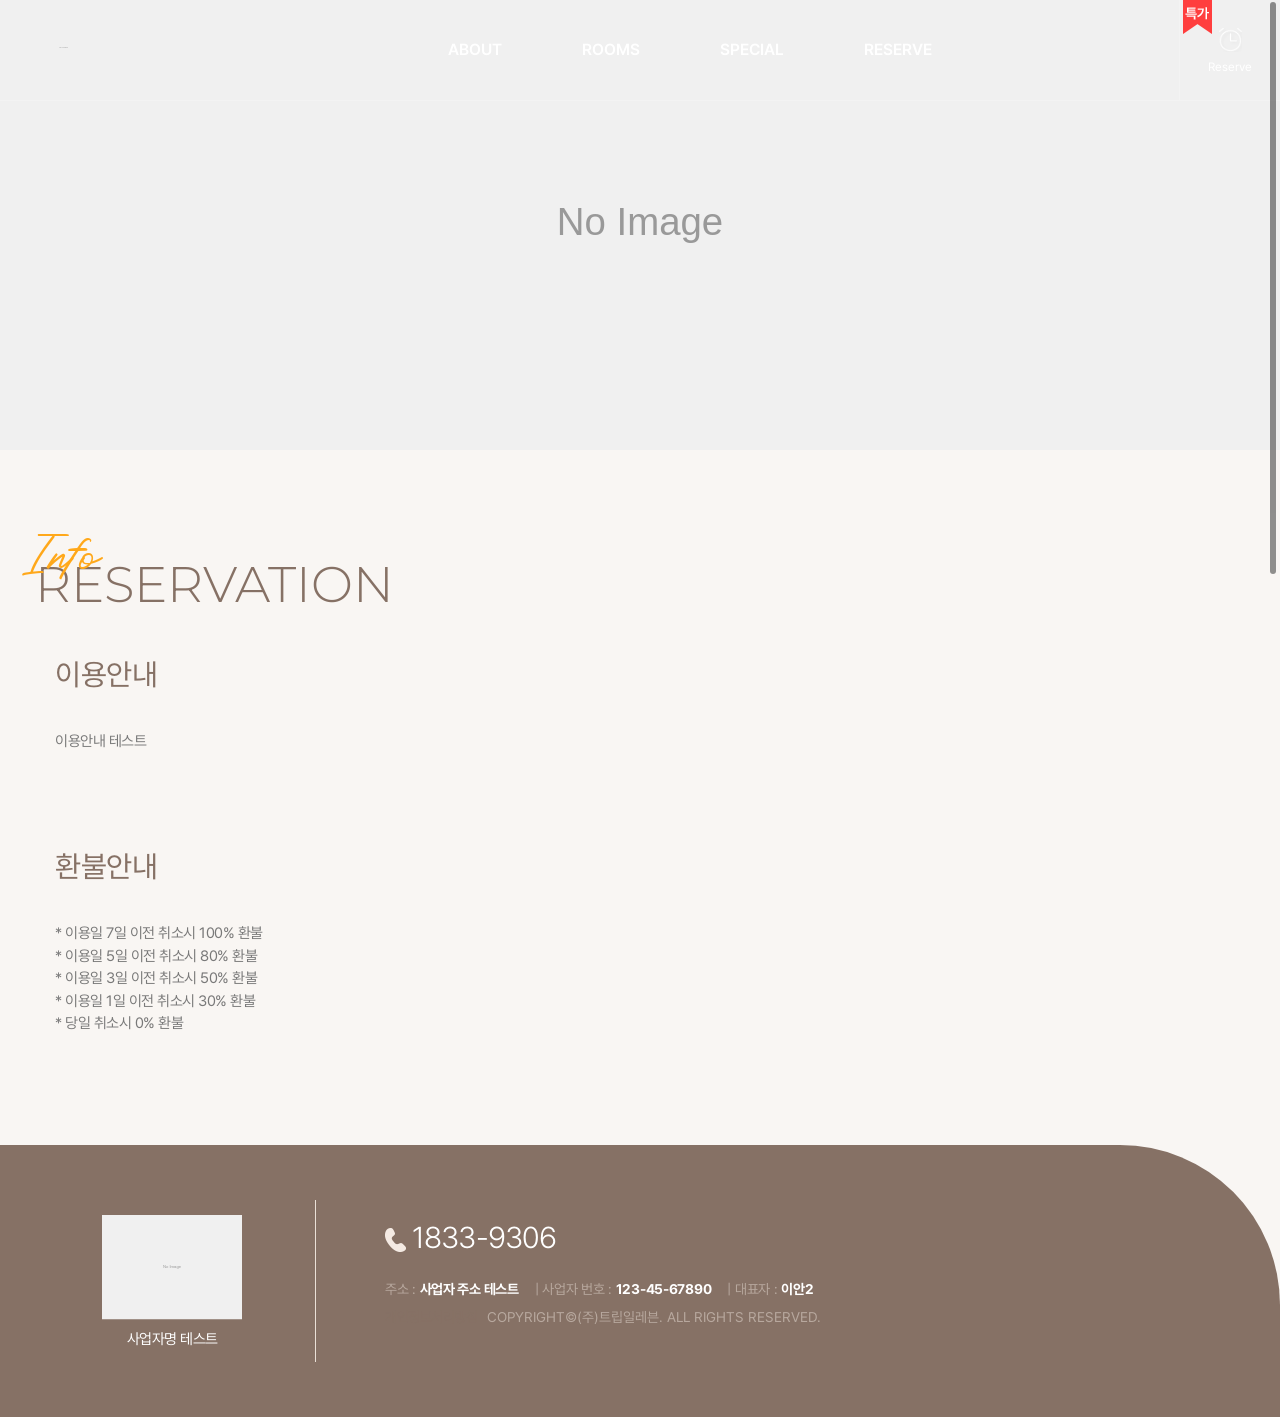
<file: reservation.html>
<!DOCTYPE html>
<html xmlns="http://www.w3.org/1999/xhtml" class="is-smooth-scroll-compatible is-loading">
<head>
    <!-- 렌더 게이트: 매핑 전 placeholder/fallback 깜빡임 방지 (매핑 완료 시 페이드인) -->
    <style>html.tpl-loading body{opacity:0}body{opacity:1;transition:opacity .3s ease}</style>
    <script>document.documentElement.classList.add('tpl-loading');window.__tplReveal=function(){document.documentElement.classList.remove('tpl-loading');};setTimeout(function(){window.__tplReveal&&window.__tplReveal();},3000);</script>
    <meta name="viewport" content="width=device-width, initial-scale=1.0">
    <meta http-equiv="Content-Type" content="text/html; charset=utf-8">
    <meta property="og:type" content="website">
    <title data-page-title>운영 테스트 - 예약안내</title>
    <link rel="icon" href="data:," />
    <link rel="stylesheet" type="text/css" href="styles/theme.css">
    <link rel="stylesheet" type="text/css" href="styles/reset.css">
    <link rel="stylesheet" type="text/css" href="styles/style.css">
    <link rel="stylesheet" type="text/css" href="styles/board_black.css">
    <link rel="stylesheet" type="text/css" href="styles/popup_black.css">
    <link rel="stylesheet" type="text/css" href="styles/swiper-bundle.min.css">
    <script src="js/jquery.min.js"></script>
    <script src="js/jquery-ui.min.js"></script>
    <script type="text/javascript" src="js/swiper-bundle.min.js"></script>
    <script type="text/javascript" src="js/jquery.cookie.min.js"></script>
    <script type="text/javascript" src="js/ScrollTrigger.min.js"></script>
    <script type="text/javascript" src="js/gsap.min.js"></script>
    <script type="text/javascript" src="js/polyfill.min.js"></script>
    <script type="text/javascript" src="js/sly.js"></script>
    <script nomodule="" src="//polyfill.io/v3/polyfill.min.js?features=Object.assign%2CElement.prototype.append%2CNodeList.prototype.forEach%2CCustomEvent%2Csmoothscroll" crossorigin="anonymous"></script>
    <script type="text/javascript" src="js/locomotive-scroll.min.js"></script>
  <!-- Open Graph Meta Tags for Social Media -->
  <meta property="og:type" content="website" />
  <meta property="og:title" content="운영 테스트 - 예약안내" />
  <meta property="og:description" content="운영 테스트 숙소입니다.
운영에서 테스트 할 때 해당 숙소를 사용하시길 바랍니다." />
  <meta property="og:image" content="https://jlnjajtcnyqupfaqjerz.supabase.co/storage/v1/object/public/app-images/property/c8cad542-696e-4555-ae24-dca2105f9cfe/thumbnail/1759124873044-l61bv38jebi.png" />
  <meta property="og:url" content="https://sinbibook-123.com" />

  <!-- Twitter Card Meta Tags -->
  <meta name="twitter:card" content="summary_large_image" />
  <meta name="twitter:title" content="운영 테스트 - 예약안내" />
  <meta name="twitter:description" content="운영 테스트 숙소입니다.
운영에서 테스트 할 때 해당 숙소를 사용하시길 바랍니다." />
  <meta name="twitter:image" content="https://jlnjajtcnyqupfaqjerz.supabase.co/storage/v1/object/public/app-images/property/c8cad542-696e-4555-ae24-dca2105f9cfe/thumbnail/1759124873044-l61bv38jebi.png" />
</head>
<body>
<div id="wrap">
    <div id="header-wrap"></div>
    <div class="scroll-wrap" id="doc" data-scroll-container="">
        <!-- s: container -->
        <div id="container">
            <!--// sub_visual -->
            <div class="sub_visual visual travel fadeDown" data-scroll="">
                <div class="visual_box">
                    <div class="swiper-container">
                        <!-- data-* : data-reservation-hero-slides | pages.reservation.sections[0].hero.images[isSelected] (배경 슬라이드 rebuild) -->
                        <div class="swiper-wrapper" data-reservation-hero-slides></div>
                    </div>
                </div>
                <!-- <a href="#n" class="scroll_down">scroll down</a> -->
            </div>
            <!--// sub_visual -->
            <!-- s: content -->
            <section id="content" class="sub">
                <!-- s: reser-wrap -->
                <div class="reser-wrap" id="direction">
                    <div class="tits">
                        <h3 class="fadeRight" data-scroll=""><span>Info</span>RESERVATION</h3>
                    </div>
                    <div class="info_box inner">
                        <dt class="title_box">
                            <h3>이용안내</h3>
                        </dt>
                        <!-- data-* : data-reservation-usage-guide | property.usageGuide (\n→<br>) -->
                        <dd data-reservation-usage-guide></dd>
                        <dt class="title_box">
                            <h3>환불안내</h3>
                        </dt>
                        <!-- data-* : data-reservation-refund-policies | property.refundPolicies[] -->
                        <dd data-reservation-refund-policies></dd>
                    </div>
                </div>
                <!-- e: reser-wrap -->
            </section>
            <!-- e: content -->
        </div>
        <!-- e: container -->
        <div id="footer-wrap"></div>
    </div><!-- e: scroll-wrap -->
</div><!-- e: wrap -->
<!-- infra: SEO/헤더·푸터 동적 + 데이터 매핑 -->
<script src="js/image-helpers.js"></script>
<script src="js/preview-handler.js"></script>
<script src="js/data-mapper/core/base-mapper.js"></script>
<script src="js/data-mapper/pages/header-footer-mapper.js"></script>
<script src="js/data-mapper/pages/reservation-mapper.js"></script>
<script src="js/header-footer-loader.js"></script>
<script src="js/custom.js"></script>
</body>
</html>
</file>
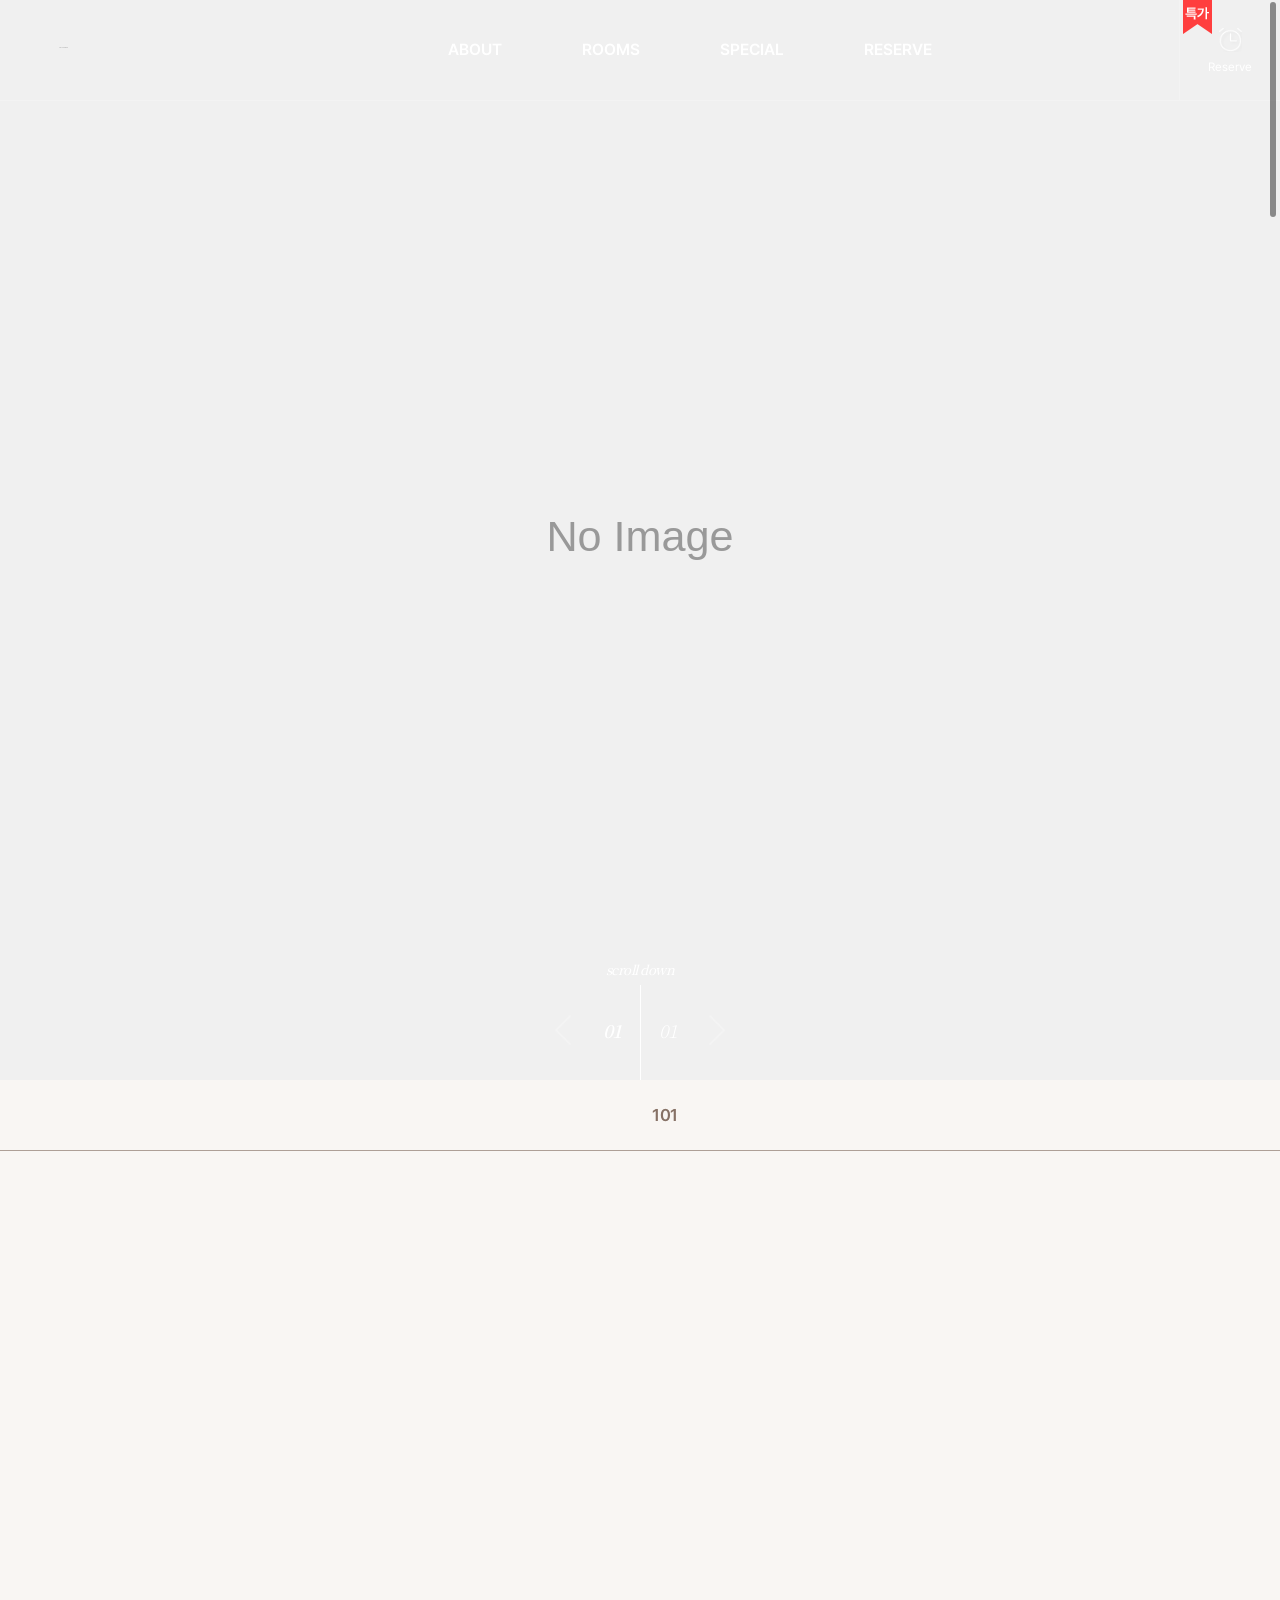
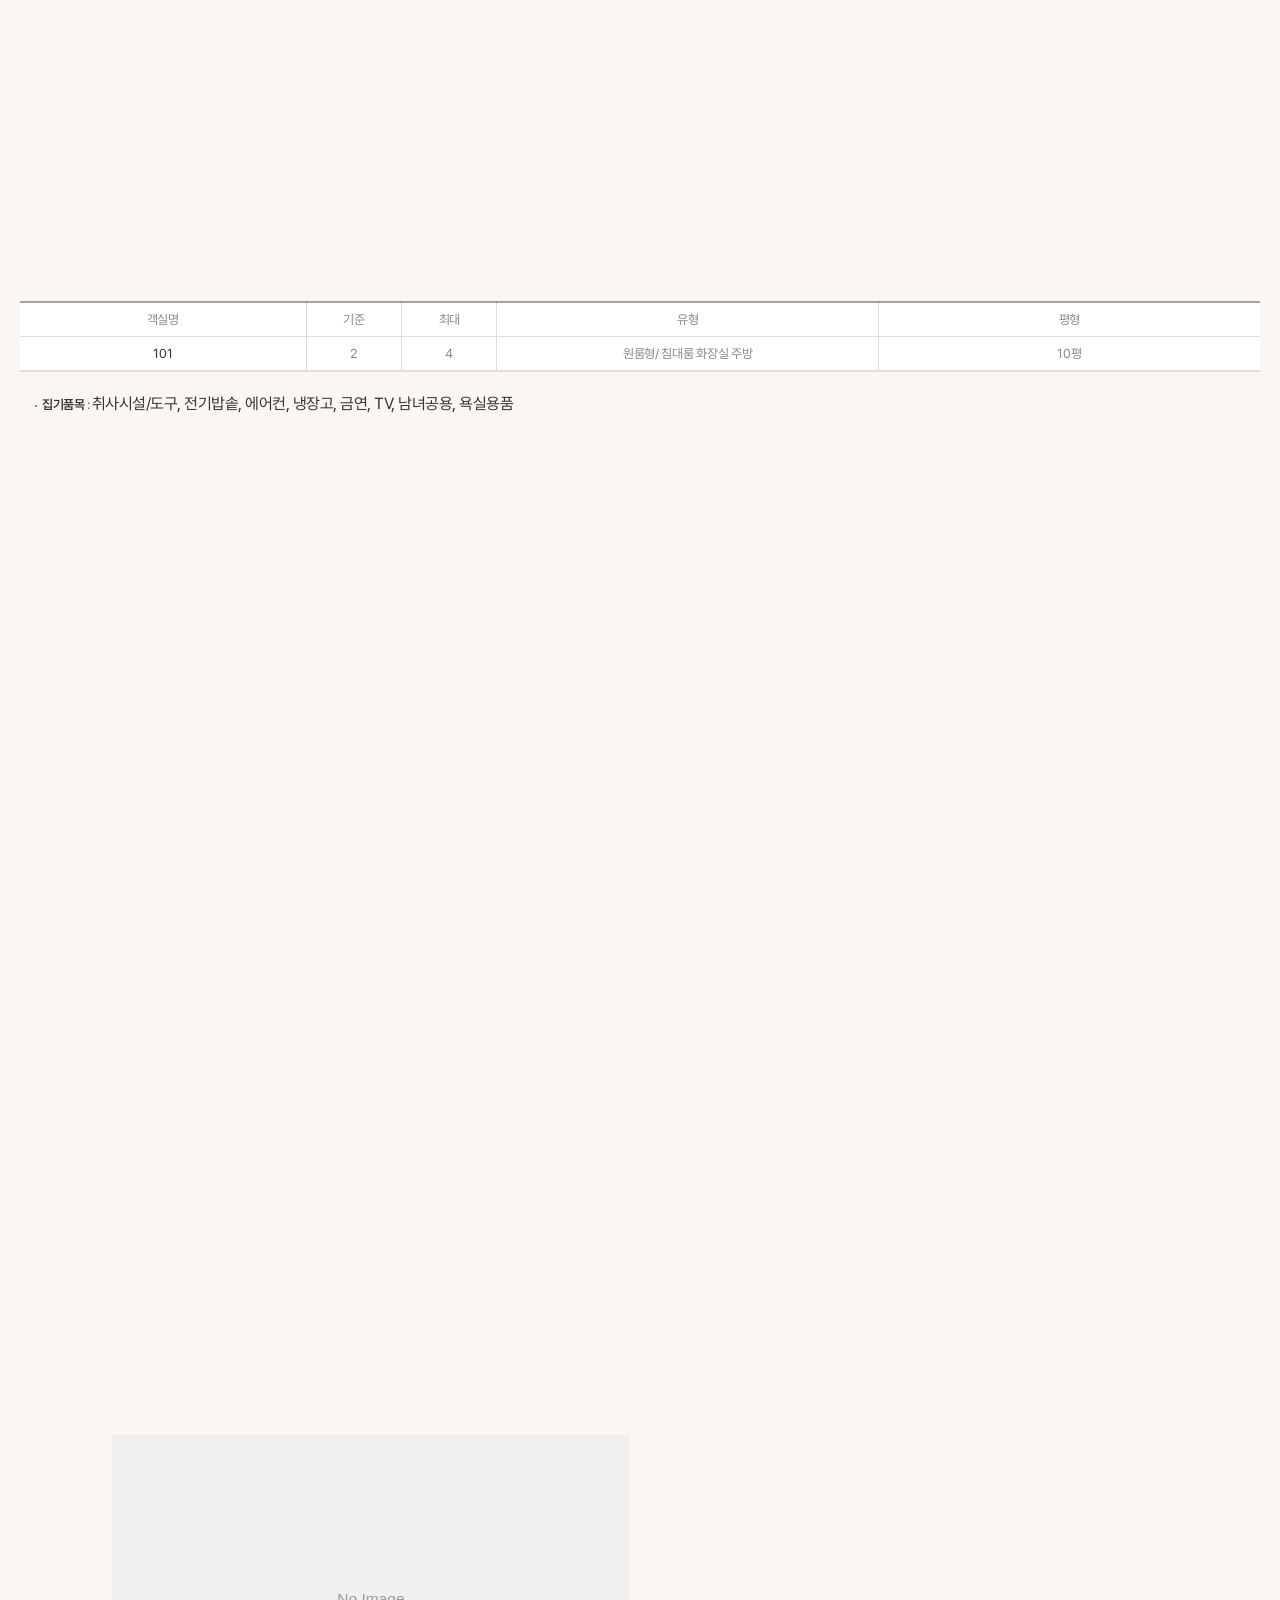
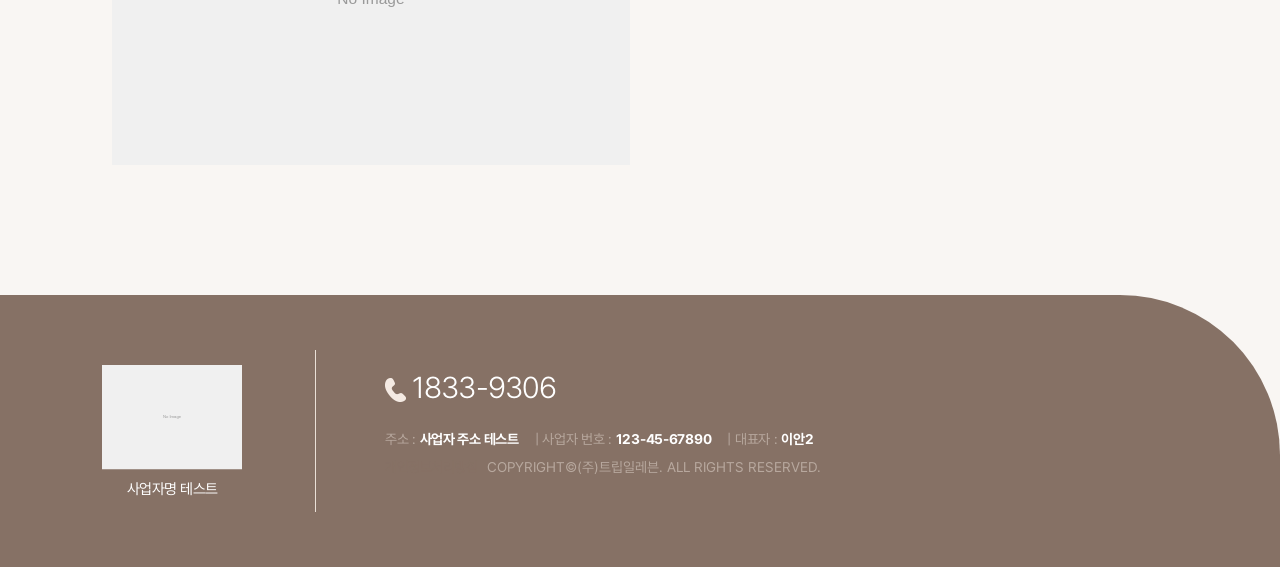
<file: room.html>
<!DOCTYPE html>
<html xmlns="http://www.w3.org/1999/xhtml" class="is-smooth-scroll-compatible is-loading">
<head>
    <!-- 렌더 게이트: 매핑 전 placeholder/fallback 깜빡임 방지 (매핑 완료 시 페이드인) -->
    <style>html.tpl-loading body{opacity:0}body{opacity:1;transition:opacity .3s ease}</style>
    <script>document.documentElement.classList.add('tpl-loading');window.__tplReveal=function(){document.documentElement.classList.remove('tpl-loading');};setTimeout(function(){window.__tplReveal&&window.__tplReveal();},3000);</script>
    <meta name="viewport" content="width=device-width, initial-scale=1.0">
    <meta http-equiv="Content-Type" content="text/html; charset=utf-8">
    <meta property="og:type" content="website">
    <title data-page-title>운영 테스트 - 객실안내</title>
    <link rel="icon" href="data:," />
    <link rel="stylesheet" type="text/css" href="styles/theme.css">
    <link rel="stylesheet" type="text/css" href="styles/reset.css">
    <link rel="stylesheet" type="text/css" href="styles/style.css">
    <link rel="stylesheet" type="text/css" href="styles/board_black.css">
    <link rel="stylesheet" type="text/css" href="styles/popup_black.css">
    <link rel="stylesheet" type="text/css" href="styles/swiper-bundle.min.css">
    <script src="js/jquery.min.js"></script>
    <script src="js/jquery-ui.min.js"></script>
    <script type="text/javascript" src="js/swiper-bundle.min.js"></script>
    <script type="text/javascript" src="js/jquery.cookie.min.js"></script>
    <script type="text/javascript" src="js/ScrollTrigger.min.js"></script>
    <script type="text/javascript" src="js/gsap.min.js"></script>
    <script type="text/javascript" src="js/polyfill.min.js"></script>
    <script type="text/javascript" src="js/sly.js"></script>
    <script nomodule="" src="//polyfill.io/v3/polyfill.min.js?features=Object.assign%2CElement.prototype.append%2CNodeList.prototype.forEach%2CCustomEvent%2Csmoothscroll" crossorigin="anonymous"></script>
    <script type="text/javascript" src="js/locomotive-scroll.min.js"></script>
  <!-- Open Graph Meta Tags for Social Media -->
  <meta property="og:type" content="website" />
  <meta property="og:title" content="운영 테스트 - 객실안내" />
  <meta property="og:description" content="운영 테스트 숙소입니다.
운영에서 테스트 할 때 해당 숙소를 사용하시길 바랍니다." />
  <meta property="og:image" content="https://jlnjajtcnyqupfaqjerz.supabase.co/storage/v1/object/public/app-images/property/c8cad542-696e-4555-ae24-dca2105f9cfe/thumbnail/1759124873044-l61bv38jebi.png" />
  <meta property="og:url" content="https://sinbibook-123.com" />

  <!-- Twitter Card Meta Tags -->
  <meta name="twitter:card" content="summary_large_image" />
  <meta name="twitter:title" content="운영 테스트 - 객실안내" />
  <meta name="twitter:description" content="운영 테스트 숙소입니다.
운영에서 테스트 할 때 해당 숙소를 사용하시길 바랍니다." />
  <meta name="twitter:image" content="https://jlnjajtcnyqupfaqjerz.supabase.co/storage/v1/object/public/app-images/property/c8cad542-696e-4555-ae24-dca2105f9cfe/thumbnail/1759124873044-l61bv38jebi.png" />
</head>
<body>
<div id="wrap">
    <div id="header-wrap"></div>
    <div class="scroll-wrap" id="doc" data-scroll-container="">
        <div id="container">
            <!--// sub_visual -->
            <div class="sub_visual visual fadeDown" data-scroll="">
                <div class="visual_box">
                    <div class="visual_control">
                        <div class="swiper-arw swiper-button-prev" style="background:url(images/visual_prev.png) no-repeat left center ;background-size:auto 100%;"></div>
                        <div class="paging swiper-pagination"></div>
                        <div class="swiper-arw swiper-button-next" style="background:url(images/visual_next.png) no-repeat right center ;background-size:auto 100%;"></div>
                    </div>
                    <div class="swiper-container">
                        <!-- data-* : data-room-hero-slides | roomtypes[current] interior 이미지[isSelected] (배경 슬라이드 rebuild) -->
                        <div class="swiper-wrapper" data-room-hero-slides></div>
                    </div>
                </div>
                <a href="#snb_wrap" class="scroll_down">scroll down</a>
            </div>
            <!--// sub_visual -->
            <!-- s: snb_wrap -->
            <div id="snb_wrap">
                <!-- data-* : data-room-list-nav | roomtypes[] (미리보기 li 보존 + 동적, 현재 객실 li.on, room.html?room_id={id}) -->
                <ul data-room-list-nav>
                    <li data-menu-id="layout-map"><a href="layout-map.html">미리보기</a></li>
                </ul>
            </div>
            <!-- e: snb_wrap -->
            <!-- s: content -->
            <section id="content" class="sub">
                <!-- s: room-wrap -->
                <div class="room-wrap">
                    <div class="info">
                        <div class="fl">
                            <div class="txt">
                                <!-- data-* : data-room-name | roomtypes[current].name -->
                                <h3 class="fadeUp" data-scroll=""><span>Rooms</span><span data-room-name></span></h3>
                                <!-- data-* : data-room-structure | rooms[j].roomStructures + totalRoomCount 한글 (id 매칭) -->
                                <p class="fadeUp" data-scroll="" data-room-structure></p>
                            </div>
                            <!-- data-* : data-room-image-thumb | roomtypes[current] interior 이미지(<img>) -->
                            <div class="img fadeUp" data-scroll="">
                                <img src="" alt="" data-room-image-thumb>
                            </div>
                            <!--dl class="fadeUp" data-scroll>
                                <dt><span>ROOM INFO</span></dt>
                                <dd> ※ 자세한 내용은 예약안내 페이지 참고 부탁드립니다.</dd>
                            </dl-->
                        </div>
                        <div class="fr">
                            <!-- data-* : data-room-image-main | roomtypes[current] interior 이미지 (배경, 없으면 placeholder) -->
                            <div class="img fadeLeft" data-scroll="" style="background-repeat:no-repeat;background-position:59% center;background-size:cover;" data-room-image-main></div>
                        </div>
                        <div class="table_box">
                            <div class="price_table for_pc">
                                <table cellspacing="0" cellpadding="0" class="table_default">
                                    <thead>
                                        <tr>
                                            <th style="width: 15%;">객실명</th>
                                            <th style="width: 5%;">기준</th>
                                            <th style="width: 5%;">최대</th>
                                            <th style="width: 20%;">유형</th>
                                            <th style="width: 20%;">평형</th>
                                        </tr>
                                    </thead>
                                    <tbody>
                                        <tr>
                                            <!-- data-room-name / base-occupancy / max-occupancy / structure / size (size+"평") -->
                                            <td scope="row" data-room-name></td>
                                            <td data-room-base-occupancy></td>
                                            <td data-room-max-occupancy></td>
                                            <td data-room-structure></td>
                                            <td data-room-size></td>
                                        </tr>
                                    </tbody>
                                </table>
                                <ul class="table_text">
                                    <!-- data-* : data-room-amenities | rooms[j].amenities.join(', ') -->
                                    <li><strong>집기품목</strong> : <span data-room-amenities></span></li>
                                </ul>
                            </div>
                            <div class="price_table for_m">
                                <table cellspacing="0" cellpadding="0" class="table_default">
                                    <thead>
                                        <tr>
                                            <th>객실명</th>
                                            <th>기준</th>
                                            <th>최대</th>
                                            <th>유형</th>
                                        </tr>
                                    </thead>
                                    <tbody>
                                        <tr>
                                            <td scope="row" data-room-name></td>
                                            <td data-room-base-occupancy></td>
                                            <td data-room-max-occupancy></td>
                                            <td data-room-structure></td>
                                        </tr>
                                    </tbody>
                                </table>
                                <ul class="table_text">
                                    <!-- data-* : data-room-amenities (모바일) -->
                                    <li><strong>집기품목</strong> : <span data-room-amenities></span></li>
                                </ul>
                            </div>
                            <!--div class="btn_wrap"><a href="https://www.bookingplay.co.kr/partner/item/9860/calendar_main/" target="_blank" class="btn_reserve">실시간 예약</a></div-->
                        </div>
                    </div>
                    <div class="memory">
                        <div class="cont">
                            <!-- data-* : data-room-memory-image | roomtypes[current] interior 이미지 (배경, 없으면 placeholder) -->
                            <div class="img fadeRight" data-scroll="" style="background-repeat:no-repeat;background-position:center 50%;" data-room-memory-image></div>
                            <p class="rtxt fadeUp" data-scroll="">추억을남기는<br>,<br>공간</p>
                        </div>
                    </div>
                    <div class="vimg">
                        <!-- data-* : data-room-vimg-title | pages.room[id].sections[0].hero.title (없으면 하드코딩 fallback) -->
                        <h4 class="fadeUp" data-scroll="" data-room-vimg-title>Make your romantic memory</h4>
                        <!-- data-* : data-room-vimg-desc | pages.room[id].sections[0].gallery.title (\n→<br>, 없으면 하드코딩 fallback) -->
                        <p class="stit fadeUp" data-scroll="" data-room-vimg-desc>감성 가득한 순간, <br>평생 잊지못할 낭만적인 추억을 만들어보세요. </p>
                        <!-- data-* : data-room-gallery | roomtypes[current] interior 이미지 (li 배경+img 동적, 없으면 placeholder) -->
                        <ul data-room-gallery></ul>
                    </div>
                </div>
                <!-- e: room-wrap -->
            </section>
            <!-- e: content -->
        </div>
        <div id="footer-wrap"></div>
    </div><!-- e: scroll-wrap -->
</div><!-- e: wrap -->
<!-- infra: SEO/헤더·푸터 동적 + 데이터 매핑 -->
<script src="js/image-helpers.js"></script>
<script src="js/preview-handler.js"></script>
<script src="js/data-mapper/core/base-mapper.js"></script>
<script src="js/data-mapper/pages/header-footer-mapper.js"></script>
<script src="js/data-mapper/pages/room-mapper.js"></script>
<script src="js/header-footer-loader.js"></script>
<script src="js/custom.js"></script>
</body>
</html>
</file>
<file: styles/theme.css>
/* ============================================================
   Theme CSS - 색상 및 폰트 정의 (이 파일만 교체하면 테마 변경)
   - 백오피스 theme(color.primary/secondary, font.koMain/koSub/enMain)와 매핑
   ============================================================ */

/* ===== Fonts ===== */
/* Noto Serif KR(ko-main): 웹폰트 / Pretendard(ko-sub)·Roustel(en-main): reset.css @font-face(로컬) */
@import url('https://fonts.googleapis.com/css2?family=Noto+Serif+KR:wght@200;300;400;500;600;700;900&display=swap');

:root {
  /* ===== Colors (백오피스에서 변경 가능) ===== */
  --color-primary: #eae0d7;    /* 라이트 배경/베이지 톤 */
  --color-secondary: #867165;  /* 메인 브라운(브랜드) */
  /* 투명도 파생은 CSS 상대색으로: rgb(from var(--color-primary) r g b / 0.5) */

  /* ===== Fonts ===== */
  --font-ko-main: 'Noto Serif KR', serif;   /* 한글 메인(명조 제목/본문) */
  --font-ko-sub: 'Pretendard', sans-serif;  /* 한글 서브(본문 기본) */
  --font-en-main: 'Roustel', serif;         /* 영문 메인(장식 스크립트) */
}
</file>
<file: styles/style.css>
/*** 공통 ***/
.clear:after {content:'';display:block;clear:both;}
.dn {display:none;}
.for_pc {display:inline-block;}
.for_m {display:none;}
.ff_notokr {font-family:var(--font-ko-sub) !important;}
.mo {display:none;}
@media screen and (max-width:640px){
    .for_pc {display:none;}
    .for_m {display:block;}
}
@media screen and (max-width:480px){
    .mo {display:block;}
}


/*** 레이아웃 ***/
html{overflow:hidden}
#wrap {min-width:360px;margin:0 auto;overflow:hidden;letter-spacing:-.5px;position:relative;background-color:rgb(from var(--color-primary) r g b / 0.3);}
.inner {max-width:1250px;margin:0 auto;box-sizing:border-box;position:relative;z-index:6;font-size:0; padding:0 20px;}
@media only screen and (max-width:1480px) {

}
@media only screen and (max-width:1280px) {

}
@media only screen and (max-width:1100px) {

}
@media only screen and (max-width:999px) {
    html.has-scroll-smooth{backface-visibility: hidden; /* transform: translateZ(0); */}
}
@media only screen and (max-width:680px){
    html.has-scroll-smooth{position: fixed;top: 0;bottom: 0;left: 0;right: 0;}
}
@media only screen and (max-width:480px){

}	

/*ybs*/
.header .btn_ybs {position:absolute;right:5%; top:0; width:100px;height:100px;text-align:center;display:flex;align-items: center; justify-content: center;border-left:1px solid rgba(255,255,255,0.2);font-size:12px;line-height:1;padding:0 0 0 0;color:#fff;letter-spacing:0;z-index:999;}
.header .btn_ybs span{display:block;padding-top:34px;color:#fff; font-size:12px;}
.header .btn_ybs span.over{color:#353535}
.header .btn_ybs .under{display:block;}
.header .btn_ybs .over{display:none;}
.header .btn_reserve .reser_price {position:absolute;left:0;top:0}

@media only screen and (max-width:999px) {  
    .header .btn_ybs{border-left:none; height:34px; display:none; width:34px; right:60px; top:50%;margin-top:-17px;}
    .header .btn_ybs span{width:34px;height:34px; background-size:22px auto !important; padding-top:0 !important; line-height:0;text-indent:-9999em;background-position:center center !important;}
}


/* ======================================================
header
=========================================================*/
.header {position:fixed;left:0;top:0;right:0;z-index:99; min-width:360px;border-bottom:1px solid rgba(255,255,255,0.2); -webkit-transition: all 0.3s ease-in-out;-moz-transition: all 0.3s ease-in-out;-o-transition: all 0.3s ease-in-out;transition: all 0.3s ease-in-out;}
.header.on{border-bottom:1px solid rgba(255,255,255,0.2);background:rgb(from var(--color-secondary) r g b / 0.35);}
.header .hd_inner {padding:0 0;width:calc(100% - 200px);margin:0 auto;box-sizing:border-box; height:100px;}
.header .hd_inner:after {content:'';display:block;clear:both;}
/* 로고 최대 폭/높이 — mapLogo가 인라인 max-width/max-height로 참조 (비율 유지한 채 축소)
   --logo-h는 각 구간의 헤더 배경(hd_inner) 높이 − .logo top 보다 작게 잡아 로고가 배경 밖으로 나가지 않게 함
   기본: 헤더 100px / top 20px, ≤999px: 헤더 70px / top 14px */
:root{ --logo-w:140px; --logo-h:60px; }
@media only screen and (max-width:1280px){ :root{ --logo-h:50px; } }
@media only screen and (max-width:999px){ :root{ --logo-h:45px; } }
@media only screen and (max-width:680px){ :root{ --logo-w:100px; --logo-h:40px; } }
.header .logo {color:#fff;text-align:center;z-index:999; position:absolute; left:40px; top:20px;}
.header .logo a{display:block;height:70px;}
.header .logo img {height:60px;}
.header .logo,

.header .hd_lnb ul,
.header .hd_lnb ul .depth1,
.header .btn_menu,
.header .btn_hd_res {display:inline-block;vertical-align:middle;font-size:0;}
.header .hd_lnb {position:relative;z-index:90; text-align:center; font-size:0; display:block;padding-left:100px}
.header .hd_lnb:after {content:'';display:block;clear:both;}
.header .hd_lnb ul{}
.header .hd_lnb ul,
.header .hd_lnb ul .depth1 {display:inline-block;vertical-align:middle;}
.header .hd_lnb ul .depth1 {font-size:18px;position:relative;}
/* padding 60px: 대메뉴 폭(글자+120px)이 드롭다운 max-width 이상이 되게 해 인접 서브메뉴끼리 겹치지 않도록 */
.header .hd_lnb ul .depth1 .depth1_a {line-height:6.25;display:block;padding:0 60px;transition:none;letter-spacing:0; text-transform:uppercase;}
.header .hd_lnb ul .depth1 .depth1_a span{font-weight:600; color:#fff;letter-spacing:0}
/* width:auto + min-width:100% → 내용만큼만 넓어지고 최소 대메뉴 폭은 유지, max-width에서 말줄임 */
.header .hd_lnb ul .depth1 .depth_box {position:absolute;left:50%;top:calc(100% + 30px);width:auto;min-width:100%;max-width:190px;transform:translateX(-50%);z-index:91;text-align:center;max-height:0;overflow:hidden;opacity:0;transition:max-height .4s, opacity .4s;}
/* --lnb-box-h / --lnb-bg-h: 열린 서브메뉴 실제 높이(custom.js updateLnbBgHeight가 .header에 주입). roomtypes 개수에 따라 가변 */
.header .hd_lnb ul .depth1 .depth_box.on {max-height:var(--lnb-box-h, 1000px);opacity:1;}
/* 화면 높이를 넘길 만큼 항목이 많으면 드롭다운 내부 스크롤 */
.header.is-lnb-scroll .hd_lnb ul .depth1 .depth_box.on {overflow-y:auto;overscroll-behavior:contain;scrollbar-width:thin;scrollbar-color:rgba(255,255,255,.5) transparent;}
.header.is-lnb-scroll .hd_lnb ul .depth1 .depth_box.on::-webkit-scrollbar {width:4px;}
.header.is-lnb-scroll .hd_lnb ul .depth1 .depth_box.on::-webkit-scrollbar-thumb {background:rgba(255,255,255,.5);border-radius:2px;}
.header.is-lnb-scroll .hd_lnb ul .depth1 .depth_box.on::-webkit-scrollbar-track {background:transparent;}
.header .hd_lnb ul .depth1 .depth_box li {font-size:14px;line-height:1;padding:7px 0;color:#333;}
.header .hd_lnb ul .depth1 .depth_box li + li {margin-top:5px;}
/* 긴 객실명은 한 줄 유지 + 말줄임(...) — 줄바꿈으로 드롭다운이 세로로 폭증하는 것 방지 (full 텍스트는 title 속성) */
.header .hd_lnb ul .depth1 .depth_box li a {display:inline-block;max-width:100%;white-space:nowrap;overflow:hidden;text-overflow:ellipsis;vertical-align:middle;font-size:inherit;color:inherit; line-height:1.5em; position:relative;font-size:16px;font-weight:300; color:#fff;letter-spacing:0}

.header .hd_lnb ul .depth1 .depth_box li a:after{width:0;left:50%; bottom:-1px; border-bottom:1px solid #fff; display:block; content:""; position:absolute;-webkit-transition:  width 0.4s ease-in-out;-moz-transition:  width 0.4s ease-in-out;-o-transition:  width 0.4s ease-in-out;transition: width 0.4s ease-in-out;-webkit-transform: translateX(-50%); -moz-transform: translateX(-50%);-ms-transform: translateX(-50%); -o-transform:  translateX(-50%);transform: translateX(-50%);}
.header .hd_lnb ul .depth1 .depth_box li a:hover:after, .header .hd_lnb ul .depth1 .depth_box li.active a:after{width:100%;}


.header .hd_lnb .hd_lnb01 {float:left;}
.header .hd_lnb .hd_lnb02 {float:right;}
.header .hd_lnb_bg{position:absolute;left:0;top:100%;right:0;background:rgb(from var(--color-secondary) r g b / 0.35);z-index:50;overflow:hidden;height: 0;box-sizing: border-box;height:0;transition:all .5s;}
.header .hd_lnb_bg.on {height:var(--lnb-bg-h, 500px);}


/* .header.on{background:#fff;border-bottom-color:#efefef;}
.header.on .logo a{background:url(../common/images/logo_over.png) no-repeat ;background-size:auto 100% }
.header.on .logo img{visibility:hidden;}
.header.on .hd_lnb ul .depth1 .depth1_a span{color:#353535}
.header.on .hd_lnb ul .depth1 .depth1_a:hover {text-decoration:underline;} */


.header .btn_menu {display:none;width:36px;height:36px;position:absolute;right:20px;top:50%;transform:translateY(-50%);cursor:pointer;}
/*reserve*/
.header .btn_reserve {position:absolute;right:0%; top:0; width:100px;height:100px;text-align:center;display:flex;align-items: center; justify-content: center;border-left:1px solid rgba(255,255,255,0.2);font-size:12px;line-height:1;padding:0 0 0 0;color:#fff;letter-spacing:0;}
.header .btn_reserve span{display:block;padding-top:34px;color:#fff; font-size:12px;}
.header .btn_reserve span.over{color:#353535}

.header .btn_menu .under{display:block; height:36px}
.header .btn_menu .over{display:none;}
/* .header.on .btn_menu .under{display:none}
.header.on .btn_menu .over{display:block; height:36px;} */

/*reserve*/
.header .btn_reserve .under{display:block;}
.header .btn_reserve .over{display:none;}

/* .header.on .btn_reserve{border-left-color:#ededed;}
.header.on .btn_reserve .under{display:none}
.header.on .btn_reserve .over{display:block;} */
@media only screen and (max-width:1480px) {
    .header .btn_ybs {right:6%;}

}
@media only screen and (max-width:1280px) {
    .header .btn_reserve {right:0%;}
    .header .btn_ybs {right: 9%;}
    .header .logo{top:22px; left:30px}
    .header .logo a{display:block;height:50px;}
    .header .logo img {height:50px;}
    .header .hd_lnb ul .depth1 .depth1_a{padding:0 40px;}
    /* 대메뉴 폭이 줄어드는 구간 — 드롭다운도 같이 좁혀 겹침 방지(긴 객실명은 말줄임) */
    .header .hd_lnb ul .depth1 .depth_box{max-width:150px;}
}
@media only screen and (max-width:1100px) {
    .header .btn_ybs {right:9%;}

}
@media only screen and (min-width:999px) {

    .header .btn_menu, .aside, .aside_bg{display:none !important;}
}
@media only screen and (max-width:999px) {
    .header{border-bottom:1px solid rgba(255,255,255,0.2);}
    .header.on{background:rgb(from var(--color-secondary) r g b / 0.65) !important ;border-bottom:1px solid rgba(255,255,255,0.2);}
    .header .hd_inner, .header.on .hd_inner {width:auto; height:70px; padding-right:0;}
    .hd_lnb{display:none !important;}
    .header .btn_menu{display:block;}
    .header .btn_reserve{display:none !important}

    .header .logo {position:Absolute; left:20px; top:14px; display:block;}
    .header .logo a{display:block;height:45px;}
    .header .logo img {height:45px;}

    .header .btn_reserve{border-left:none; height:34px; display:block; width:34px; right:60px; top:50%;margin-top:-17px;}
    .header .btn_reserve span{width:34px;height:34px; background-size:22px auto !important; padding-top:0 !important; line-height:0;text-indent:-9999em;background-position:center center !important;}
}
@media only screen and (max-width:680px) {
    .header .logo{top:15px;}
    .header .logo a{height:36px;}
    .header .logo img {height:45px;}
}
@media only screen and (max-width:480px) {

}



.aside {position:relative; z-index:1112;position:fixed;right:-480px;top:0;height:100%; max-height:100%; min-width:320px;width:86%; max-width:480px;overflow-y:auto;background:var(--color-primary);transition-timing-function:ease-in-out;display:flex;align-items: center; justify-content: center;-webkit-transition:right .6s cubic-bezier(.77,0,.175,1);-moz-transition:right .6s cubic-bezier(.77,0,.175,1);transition:right .6s cubic-bezier(.77,0,.175,1)}
.aside .aisde_inner {width:100% ;text-align:center;}
.aside.on{right:0;}
.aside .aside_box { }
.aside .btn_close {position:absolute;right:30px;top:30px;width:30px;height:30px;background-size:25px !important;z-index:9910;}
.aside.on .btn_close {display:block;}
.aside .depth1 {font-family: 'Montserrat'; font-size:32px;letter-spacing:0;line-height:1.4em;color:var(--color-secondary);display:block; font-weight:600;}
.aside .depth1:nth-child(n+2){margin-top:30px;}
.aside .depth_list {display:none;transition:none;padding:15px 0}
.aside .depth_list li {}
.aside .depth_list li:nth-child(n+2){margin-top:15px}
.aside .depth_list li a {font-family: var(--font-ko-main);font-size:20px;line-height:1.4em;display:block;color:#797979; font-weight:300;}
.aside .depth_list li a:hover{color:#353535}

.aside_bg {position:fixed;left:0;top:0;bottom:0;right:0;z-index:900;background:rgba(0,0,0,0.7);display:none;cursor:pointer;}

@media only screen and (max-width:1480px) {

}
@media only screen and (max-width:1280px) {

}
@media only screen and (max-width:1100px) {

}
@media only screen and (max-width:999px) {

}
@media only screen and (max-width:680px) {	
    .aside .depth1:nth-child(n+2){margin-top:25px;}
    .aside .btn_close {background-size:22px auto !important; right:25px; top:25px;}
    .aside .depth1 {font-size:28px;}
    .aside .depth_list li:nth-child(n+2){margin-top:12px}
    .aside .depth_list li a {font-size:18px;}
}
@media only screen and (max-width:480px) {
    .aside .depth1:nth-child(n+2){margin-top:20px;}
    .aside .btn_close {background-size:19px auto !important;right:20px; top:20px;}
    .aside .depth1 {font-size:24px;}
    .aside .depth_list li:nth-child(n+2){margin-top:10px}
    .aside .depth_list li a {font-size:16px;}
}
@media only screen and (max-width:400px) {
    .aside .depth1 {font-size:21px;}
    .aside .depth_list li a {font-size:15px; font-weight:500;}
}

/*** 공통 ***/
.swiper-container {overflow:hidden;}
.swiper-pagination.paging {position:static;transform:none;width:auto;}
.swiper-arw.swiper-button-next,
.swiper-arw.swiper-button-prev {cursor:pointer;width:auto;height:auto;margin:0;display:inline-block;position:static;font-size:0;}
.swiper-arw.swiper-button-next:after,
.swiper-arw.swiper-button-prev:after {display:none;}
.swiper-horizontal .swiper-pagination.swiper-paging {bottom:104px;text-align:center;z-index:5;}
.swiper-horizontal .swiper-pagination.swiper-paging .swiper-pagination-bullet {width:10px;height:10px;border-radius:10px;opacity:1;background:#fff;transition:all .4s;}
.swiper-horizontal .swiper-pagination.swiper-paging .swiper-pagination-bullet-active {width:50px;background:var(--color-secondary);}

.link {position:absolute;left:0;top:0;width:100%;height:100%;z-index:1;}





/* ======================================================
signature video (히어로 위 영상 밴드, 영상 있는 숙소만 노출)
=========================================================*/
.vimeoWrap {position:relative;width:100%;font-size:0;line-height:0;overflow:hidden;background:#000;}
.vimeoWrap .signature-video {display:block;width:100%;height:auto;object-fit:cover;}

/* ======================================================
visual
=========================================================*/
.visual {height:100vh;z-index:0;position:relative;}
.visual .ico {position:absolute;left:35px;bottom:-135px;width:362px;height:269px;z-index:2;animation:move1 2.5s ease-in-out infinite;-webkit-animation:move1 2.5s ease-in-out infinite;}
.visual .visual_box {overflow:hidden;}
.visual .visual_box,
.visual .visual_box .swiper-container,
.visual .visual_box .swiper-slide {height:100%;}
.visual .visual_txt {position:absolute;left:50%;top:50%;z-index:2;transform:translate(-50%,-50%);text-align:center;width:100%;padding: 0 40px;box-sizing:border-box;word-break:keep-all;}
.visual .visual_txt strong,
.visual .visual_txt p {color:#fff;}
.visual .visual_txt strong {font-size:50px;line-height:.8;font-weight:600;font-family:var(--font-ko-sub);}
.visual .visual_txt p {font-size:20px;line-height:1;margin-top:1.5em;}
.visual .arw {position:absolute;top:50%;left:50%;transform:translate(-50%, -50%);width:calc(100% - 200px);height:1px;z-index:2;}
.visual .arw:after {content:"";display:block;clear:both;}
.visual .arw .swiper-arw {width:80px;height:80px;}
.visual .arw .swiper-button-prev {float:left; margin-right:16px}
.visual .arw .swiper-button-next {float:right; margin-left:16px}
.visual .visual_control {width:190px;font-size:0;text-align:center;position:absolute;bottom:45px;left:50%;z-index:2;transform:translate(-50%,0);}
.visual .visual_control > * {display:inline-block;vertical-align:middle;}
.visual .visual_control .swiper-arw {width:18px;height:30px;}

.visual .visual_control .swiper-pause {width:10px;height:10px;margin-left:22px;cursor:pointer;border: 3px solid #fff;border-width: 0 3px 0 3px;box-sizing: border-box;}
.visual .visual_control .swiper-start {display:none;margin-left: 21px;cursor:pointer;border-left: 5px solid transparent;border-right: 6px solid transparent;border-bottom: 9.45px solid #fff;transform: rotate(92deg);}

.visual .paging,
.visual .paging span {font-size:0;}
.visual .paging {margin:0px 24px;}
.visual .paging span {font-size:20px;color:#fff;position:relative;font-family: var(--font-ko-main);font-style:italic; line-height:30px;display:inline-block;vertical-align:top; width:26px;}
.visual .paging span + span {padding-left:30px;font-weight:100;}
.visual .paging .swiper-pagination-current {font-weight:600;}

.visual .scroll_down{position:absolute; left:50%; width:160px; margin-left:-80px;line-height:30px; bottom:95px;font-style:italic;  text-align:Center;font-family: var(--font-ko-main); font-size:13px; color:#fff; font-weight:500; z-index:912;}
.visual .scroll_down:after{border-left:1px solid #fff; height:95px; position:Absolute; left:50%; bottom:-95px; display:block; content:""}

.visual.travel{height:500px;}
@media only screen and (max-width:1480px) {
    .visual {height:1080px;}
    .visual .visual_box .swiper-slide .img{height:1080px;}

    .visual.travel{height:450px;}
    .visual.travel .visual_box .swiper-slide .img{height:900px;}

    .visual .visual_control { bottom:35px}
    .visual .visual_control .swiper-arw {width:22px;background-size:20px auto !Important;}

    .visual .paging {margin:0px 24px;}
    .visual .paging span{font-size:18px;}
}
@media only screen and (max-width:1250px) {
    .visual {height:900px;}
    .visual .visual_box .swiper-slide .img{height:900px;}

    .visual.travel{height:400px;}
    .visual.travel .visual_box .swiper-slide .img{height:800px;}

    .visual .scroll_down{font-size:12px; bottom:70px; }
    .visual .scroll_down:after{height:70px;bottom:-70px; }
}
@media only screen and (max-width:1100px) {
    .visual {height:800px;}
    .visual .visual_box .swiper-slide .img{height:800px;}

    .visual.travel{height:400px;}
    .visual.travel .visual_box .swiper-slide .img{height:600px;}
}
@media only screen and (max-width:999px) {
    .visual {height:700px;}
    .visual .visual_box .swiper-slide .img{height:700px;}

    .visual.travel{height:350px;}
    .visual.travel .visual_box .swiper-slide .img{height:500px;}

    .visual .visual_control { bottom:25px}
    .visual .visual_control .swiper-arw {width:20px;background-size:18px auto !Important; height:20px;}

    .visual .paging {margin:0px 16px;}
    .visual .paging span{font-size:16px; line-height:20px;}

    .visual .scroll_down{font-size:11px; bottom:50px; }
    .visual .scroll_down:after{height:50px;bottom:-50px; }
}
@media only screen and (max-width:680px) {
    .visual {height:600px;}
    .visual .visual_box .swiper-slide .img{height:600px;}

    .visual.travel{height:230px;}
    .visual.travel .visual_box .swiper-slide .img{height:300px;}

    .visual .visual_control .swiper-arw {width:18px;background-size:14px auto !Important;}
    .visual .paging span{font-size:14px;}

    .visual .scroll_down{font-size:10px; bottom:40px; }
    .visual .scroll_down:after{height:40px;bottom:-40px; }
}
@media only screen and (max-width:480px) {
    .visual {height:500px;}
    .visual .visual_box .swiper-slide .img{height:500px;}


    .visual .visual_control { bottom:15px}
    .visual .visual_control .swiper-arw{width:16px;background-size:10px auto !Important;}

    .visual .paging {margin:0px 12px;}
    .visual .paging span{font-size:12px;}
}
@media only screen and (max-width:400px) {
    .visual {height:400px;}
    .visual .visual_box .swiper-slide .img{height:400px;}

    .visual .visual_control .swiper-arw{background-size:8px auto !Important;}
}


/* ======================================================
.main_about
=========================================================*/
.main_about{padding:110px 0 120px 0;position:relative;}
.main_about:before{width:15%; max-width:335px;height:100%; position:Absolute; left:-9%; top:0; background:var(--color-primary); display:block ;content:"";-webkit-transition: all 1.5s ease-in-out;-moz-transition: all 1.5s ease-in-out;-o-transition: all 1.5s ease-in-out;transition: all 1.5s ease-in-out;}
.main_about.is-inview:before{left:0;}
.main_about .cont{ position:relative ;z-index:23;}
.main_about .cont:after{display:block; content:"";clear:both}
.main_about .cont .fl{float:left; width:50%; box-sizing:border-box; position:relative ;z-index:2; display:flex;align-items: center; justify-content: right; }
.main_about .cont .fr{float:right;width:50%; box-sizing:border-box; position:relative ;z-index:232; padding-left:70px;}

.main_about .cont .fl .vc{display:inline-block;vertical-align:top; position:relative;width:625px; text-align:center; padding-top:300px; box-sizing:border-box;min-height:550px;}
.main_about .cont .fl .rtxt{position:absolute;left:50%; top:0; color:rgb(from var(--color-secondary) r g b / 0.65); font-size:15px; line-height:1.5em; width:16px; padding-top:90px; margin-left:-8px;}
.main_about .cont .fl .rtxt span{ animation-delay:0.2s; display:block;color:rgb(from var(--color-secondary) r g b / 0.65); font-size:15px; }
.main_about .cont .fl .rtxt:after{border-left:1px solid rgb(from var(--color-secondary) r g b / 0.65); height:0; position:Absolute; left:50%; margin-left:-1px; top:22px; display:block; content:"";-webkit-transition: height 1s ease-in-out;-moz-transition: height 1s ease-in-out;-o-transition: height 1ss ease-in-out;transition: height 1s ease-in-out;}
.main_about .cont .fl .rtxt.is-inview:after{opacity:1;height:45px; transition-delay: 0.1s;}

.main_about .cont .fl h3{text-align:center;}
.main_about .cont .fl h3 span{animation-delay:0.3s;display:block;font-family: var(--font-en-main); line-height:1em; font-size:120px; color:var(--color-secondary); margin-bottom:15px;}
.main_about .cont .fl h3 i{animation-delay:0.4s;font-family: var(--font-ko-main); font-size:22px; color:var(--color-secondary);  display:block}
.main_about .cont .fl .stxt{margin-top:40px; position:relative;line-height:1.2em;  padding-left:80px;padding-bottom:10px; margin-left:125px;text-align:left;}
.main_about .cont .fl .stxt:before{border-right:1px solid var(--color-secondary); position:absolute ;left:67px; top:10px; height:0;display:block; content:"";-webkit-transition: height 0.5s ease-in-out, top 0.5s ease-in-out;-moz-transition: height 0.5s ease-in-out, top 0.5s ease-in-out;-o-transition: height 0.5s ease-in-out, top 0.5s ease-in-out;transition: height 0.5s ease-in-out, top 0.5s ease-in-out}
.main_about .cont .fl .stxt.is-inview:before{height:14px;transition-delay: 0.6s;top:4px;}
.main_about .cont .fl .stxt span{font-size:14px; color:rgb(from var(--color-secondary) r g b / 0.65); position:absolute ;left:0; top:0; letter-spacing:0;opacity:0;-webkit-transition: opacity 0.5s ease-in-out, transform 0.65s ease-in-out;-moz-transition: opacity 0.5s ease-in-out, transform 0.65s ease-in-out;-o-transition: opacity 0.5s ease-in-out, transform 0.65s ease-in-out;transition: opacity 0.5s ease-in-out, transform 0.65s ease-in-out;  -webkit-transform: translateX(30px); -moz-transform: translateX(30px);-ms-transform: translateX(30px); -o-transform:  translateX(30px);transform: translateX(30px);}
.main_about .cont .fl .stxt:after{position:absolute ;left:0; bottom:-1px; border-bottom:1px solid rgb(from var(--color-secondary) r g b / 0.65); display:block; content:""; width:700px;}
.main_about .cont .fl .stxt br{display:none}
.main_about .cont .fl .stxt p{line-height:1.7em; color:var(--color-secondary); font-size:14px; opacity:0;-webkit-transition: opacity 0.5s ease-in-out, transform 0.65s ease-in-out;-moz-transition: opacity 0.5s ease-in-out, transform 0.65s ease-in-out;-o-transition: opacity 0.5s ease-in-out, transform 0.65s ease-in-out;transition: opacity 0.5s ease-in-out, transform 0.65s ease-in-out;  -webkit-transform: translateX(30px); -moz-transform: translateX(30px);-ms-transform: translateX(30px); -o-transform:  translateX(30px);transform: translateX(30px);}

.main_about .cont .fl .stxt.is-inview span{transition-delay: 0.4s; opacity:1;-webkit-transform: translateX(0); -moz-transform: translateX(0);-ms-transform: translateX(0); -o-transform:  translateX(0);transform: translateX(0);}
.main_about .cont .fl .stxt.is-inview p{transition-delay: 0.65s;opacity:1;-webkit-transform: translateX(0); -moz-transform: translateX(0);-ms-transform: translateX(0); -o-transform:  translateX(0);transform: translateX(0);}

.main_about .cont .fr .rtxt{animation-delay:0.5s;position:absolute;left:-34px; top:0; color:rgb(from var(--color-secondary) r g b / 0.65); font-size:13px; line-height:1.75em; width:14px; padding-top:60px; margin-left:-8px; display:none;}
.main_about .cont .fr .rtxt:after{border-left:1px solid rgb(from var(--color-secondary) r g b / 0.65); height:35px; position:absolute; left:50%; margin-left:-1px; top:22px; display:block; content:"";}

.main_about .cont .fr .img{width:400px;height:550px; position:relative; z-index:23;}
.main_about .cont .fr .img .vimg p{height:550px; background-size:cover !Important;border-radius:200px 200px 0 0; overflow:hidden;}
.main_about .cont .fr .img .vimg{animation-delay:0.6s;width:400px;height:550px;position:relative;z-index:23;}
.main_about .cont .fr .img .bg{animation-delay:0.9s; width:100%;height:100%;position:absolute;right:-25px; bottom:-25px; z-index:-1; display:block ;content:""}
.main_about .cont .fr .img .bg p{width:400px;height:550px; border-radius:200px 200px 0 0;background:var(--color-primary);  }

@media only screen and (max-width:1480px) {

}
@media only screen and (max-width:1250px) {
    .main_about:before{width:8%;}

    .main_about .cont .fl .vc{width:550px; padding-top:280px;}
    .main_about .cont .fl .rtxt span{font-size:14px;}
    .main_about .cont .fl h3{}
    .main_about .cont .fl h3 span{font-size:100px}
    .main_about .cont .fl h3 i{font-size:20px;}
    .main_about .cont .fl .stxt{margin-top:30px;} 

    .main_about .cont .fr .img{width:360px; height:520px;}
    .main_about .cont .fr .img .vimg{width:360px; height:520px;}
    .main_about .cont .fr .img .vimg p{height:520px;}
    .main_about .cont .fr .img .bg p{width:360px;height:520px;}
}
@media only screen and (max-width:1100px) {
    .main_about:before{width:7%;}

    .main_about .cont .fl .vc{width:500px; padding-top:250px; min-height:500;}
    .main_about .cont .fl .rtxt span{font-size:13px;}
    .main_about .cont .fl h3{font-size:18px;}
    .main_about .cont .fl h3 span{font-size:80px}
    /* .main_about .cont .fl h3 i{font-size:18px;} */
    .main_about .cont .fl .stxt{margin-top:30px; margin-left:110px} 

    .main_about .cont .fr .img{width:330px; height:480px;}
    .main_about .cont .fr .img .vimg{width:330px; height:480px;}
    .main_about .cont .fr .img .vimg p{height:480px;}
    .main_about .cont .fr .img .bg p{width:330px;height:480px;}
}
@media only screen and (max-width:999px) {
    .main_about{padding:70px 0}
    .main_about:before{display:none;}
    .main_about .cont .fl{float:none;width:auto; display:block; margin-top:70px; text-align:center;}
    .main_about .cont .fr{float:none;width:auto;  display:block; padding:0}
    .main_about .cont .fl .rtxt{display:none;}

    .main_about .cont .fl h3{}
    .main_about .cont .fl h3 span{font-size:70px}
    /* .main_about .cont .fl h3 i{font-size:16px;} */
    .main_about .cont .fl .stxt{margin-top:30px; margin-left:0;text-align:Center; padding:0; line-height:1.7em; }
    .main_about .cont .fl .stxt br{display:Block;}
    .main_about .cont .fl .stxt span{display:none;}
    .main_about .cont .fl .stxt:before{display:none;}
    .main_about .cont .fl .stxt:after{display:none;}	
    .main_about .cont .fl .stxt p{ font-size:15px; font-weight:300;}


    .main_about .cont .fl .vc{width:auto; padding-top:0;display:block; text-align:center; min-height:auto;}

    .main_about .cont .fr .rtxt{display:block;}
    .main_about .cont .fr .img{margin:0 auto;width:330px; height:480px;}
    .main_about .cont .fr .img .vimg{width:330px; height:480px;}
    .main_about .cont .fr .img .vimg p{height:480px;}
    .main_about .cont .fr .img .bg{ right:-20px ;bottom:-20px;}
    .main_about .cont .fr .img .bg p{width:330px;height:480px;}
}
@media only screen and (max-width:680px) {
    .main_about{padding:50px 0; padding-top:70px}
    .main_about .cont .fl h3{}
    /* .main_about .cont .fl h3 span{font-size:50px}
    .main_about .cont .fl h3 i{font-size:15px;} */
    .main_about .cont .fl .stxt{margin-top:20px;}

    .main_about .cont .fr .rtxt{left:-24px; font-size:12px;}
    .main_about .cont .fr .img{width:290px; height:430px;}
    .main_about .cont .fr .img .vimg{width:290px; height:430px;}
    .main_about .cont .fr .img .vimg p{height:430px;}
    .main_about .cont .fr .img .bg{right:-15px ;bottom:-15px;}
    .main_about .cont .fr .img .bg p{width:290px;height:430px; }
}
@media only screen and (max-width:480px) {
    .main_about .cont .fl{margin-top:50px;}
    .main_about .cont .fl h3{}
    /* .main_about .cont .fl h3 span{font-size:45px}
    .main_about .cont .fl h3 i{font-size:14px;} */

    .main_about .cont .fr .img{width:250px; height:360px;}
    .main_about .cont .fr .img .vimg{width:250px; height:360px;}
    .main_about .cont .fr .img .vimg p{height:360px;}
    .main_about .cont .fr .img .bg{}
    .main_about .cont .fr .img .bg p{width:250px;height:360px;}
}
@media only screen and (max-width:400px) {
    .main_about .cont .fr .img{width:220px; height:310px;}
    .main_about .cont .fr .img .vimg{width:220px; height:310px;}
    .main_about .cont .fr .img .vimg p{height:310px;}
    .main_about .cont .fr .img .bg{right:-10px ;bottom:-10px;}
    .main_about .cont .fr .img .bg p{width:220px;height:310px; }
}







/* ======================================================
.main_room
=========================================================*/
.main_room{padding:150px 0 150px 0;}
.main_room .tits{text-align:center;}
.main_room .tits h3{font-family:'Montserrat'; color:var(--color-secondary); font-weight:500; line-height:1.1em; font-size:45px;animation-delay:0.2s;}
.main_room .tits p{font-size:35px; font-weight:400 ;color:var(--color-primary);font-family: var(--font-en-main); line-height:1.1em; text-indent:15px; margin-top:-19px;animation-delay:0.3s;}

.main_room .cont{max-width:1056px; margin:0 auto; margin-top:40px;padding:0 80px; position:Relative;animation-delay:0.4s;}
.main_room .cont .room{width:calc(100% + 34px); margin-left:-17px; overflow:hidden; box-sizing:border-box ; padding:0 17px;}
.main_room .cont .room .swiper-container{overflow:visible}
.main_room .cont .item a{display:block; position:relative}

.main_room .cont .img{ position:relative; background-size:cover !important;box-shadow: 0 0 8px rgba(0, 0, 0, 0.25)  ; -webkit-box-shadow: 0 0 8px rgba(0, 0, 0, 0.25)  ; -moz-box-shadow: 0 0 8px rgba(0, 0, 0, 0.25)  ; }
.main_room .cont .img:after{position:absolute;font-size: 13px; color:var(--color-secondary); background:#fff; width:64px;height:64px; border-radius:64px; line-height:64px; text-align:center;right:20px; bottom:20px; opacity:0;transition: opacity 0.7s; background:rgba(255,255,255,1);box-shadow: 3px 3px 8px rgba(0, 0, 0, 0.2)  ; -webkit-box-shadow: 3px 3px 8px rgba(0, 0, 0, 0.2)  ; -moz-box-shadow: 3px 3px 8px rgba(0, 0, 0, 0.2)  ; text-align: center;font-family: 'Montserrat';font-weight: 500; letter-spacing:-0.01em;display: flex;flex-wrap: wrap;align-items: center;justify-content: center;white-space: nowrap; display:block; content:"View"; font-weight: 600;}

.main_room .cont a:hover .img:after{opacity:1}

.main_room .cont .c01 .img{height:500px;}
/*.main_room .cont .c02 .img{height:250px;}*/
.main_room .cont .c01:nth-child(even) .img{height:250px}

.main_room .cont .txt{text-align:Center; min-height:65px; padding-top:22px; box-sizing:Border-box;}
.main_room .cont .txt .btxt{font-size:18px; font-weight:500; color:var(--color-secondary); letter-spacing:-0.03em; line-height:1.2em;}
.main_room .cont .txt .stxt{margin-top:5px;font-size:14px; font-weight:400; color:#999; letter-spacing:-0.03em; line-height:1.7em;}

.main_room .cont .room-prev{width:56px;height:20px; position:absolute; left:10px; top:50%;margin-top:-10px; }
.main_room .cont .room-next{width:56px;height:20px; position:absolute; right:10px; top:50%;margin-top:-10px; }

.main_room .cont .room-prev span,.main_room .cont .room-next span{text-indent:-9999em;display:block; position:Relative;}

.main_room .room-paging{display:none;text-align:center; color:#888; line-height:30px;vertical-align:top; margin:0 30px;}
.main_room .room-paging span{font-size:13px;color:#888; line-height:30px;}

/* 객실 2개 이하: 슬라이드 OFF → 정적 정사각형 배치(참고: oreuda.co.kr) */
.main_room .cont.room-static .room-ctrl{display:none;}
.main_room .cont.room-static .room{width:100%; margin-left:0; padding:0;}
.main_room .cont.room-static .room .swiper-container{overflow:hidden;}
.main_room .cont .room.is-static .swiper-wrapper{display:flex; flex-wrap:wrap; justify-content:center; gap:34px; transform:none !important;}
.main_room .cont .room.is-static .swiper-slide{width:calc(50% - 17px); max-width:511px; flex:0 0 auto; height:auto;}
.main_room .cont .room.is-static .c01 .img,
.main_room .cont .room.is-static .c01:nth-child(even) .img{height:auto; aspect-ratio:1 / 1;}

@media only screen and (max-width:1480px) {

}
@media only screen and (max-width:1250px) {
    .main_room{padding:130px 0;}
    .main_room .tits h3{font-size:40px;}
    .main_room .tits p{font-size:30px; margin-top:-17px} 
    .main_room .cont{margin-top:30px; padding:0 80px}
    .main_room .cont .c01 .img{height:460px;}
    /*.main_room .cont .c02 .img{height:250px;}*/
    .main_room .cont .c01:nth-child(even) .img{height:250px;}

    .main_room .cont .txt{padding-top:17px;}
    .main_room .cont .txt .btxt{font-size:16px;}
    .main_room .cont .txt .stxt{font-size:13px;margin-top:3px;}

    .main_room .cont .room-prev{background-size:46px auto !important; }
    .main_room .cont .room-next{background-size:46px auto !important; }
}
@media only screen and (max-width:1100px) {

}
@media only screen and (max-width:999px) {
    .main_room{padding:100px 0;}
    .main_room .tits h3{font-size:35px;}
    .main_room .tits p{font-size:25px; margin-top:-17px} 

    .main_room .cont{padding:0 60px}
    .main_room .cont .img:after{width:48px;height:48px; right:15px; bottom:15px; font-size:11px; line-height:48px;}
    .main_room .cont .c01 .img{height:420px;}

    .main_room .cont .txt{padding-top:17px;}
    .main_room .cont .txt .btxt{font-size:15px;}
    .main_room .cont .txt .stxt{font-size:12px;margin-top:3px;}

    .main_room .cont .room-prev{background-size:36px auto !important; }
    .main_room .cont .room-next{background-size:36px auto !important; }
}
@media only screen and (max-width:680px) {
    .main_room{padding:70px 0;}
    .main_room .cont{margin-top:20px;padding:0 20px}
    .main_room .cont .c01 .img{height:380px;}
    .main_room .cont .c01:nth-child(even) .img{height:380px}
    /*.main_room .cont .c02 .img{height:380px;}*/
    .main_room .cont .room.is-static .swiper-slide{width:100%; max-width:none;}

    .main_room .room-ctrl{margin-top:20px;text-align:center; font-size:0; display:block;}
    .main_room .room-paging{ display:inline-block; width:auto;}
    .main_room .cont .room-prev{position:relative;width:40px;height:30px;left:auto; bottom:auto; top:auto; margin-top:0; display:inline-block;vertical-align:top;}
    .main_room .cont .room-next{position:relative;width:40px;height:30px;right:auto; bottom:auto;  top:auto; margin-top:0;display:inline-block;vertical-align:top;}
}
@media only screen and (max-width:480px) {
    .main_room{padding:40px 0;}
    .main_room .cont .c01 .img{height:320px;}
    .main_room .cont .c01:nth-child(even) .img{height:320px}
    /* .main_room .cont .c02 .img{height:320px;}*/


}




/* ======================================================
.main_memory
=========================================================*/
.main_memory{padding:128px 0 200px 0;}
.main_memory .cont{max-width:1250px; margin:0 auto;padding:0 20px; box-sizing:border-box; padding-right:230px; min-height:700px; position:relative;}
.main_memory .cont .img{animation-delay:0.2s;background-size:auto 100%; position:absolute; right:230px; top:0; height:700px; width:1800px;overflow:hidden; border-radius:0 400px 400px 0 ;background-size:cover !important;}
.main_memory .cont .img p{position:absolute;right:0; top:0; width:100%;height:100%;  display:block;font-family: var(--font-en-main); text-align:right; font-size:130px; color:#fff; display:flex;align-items: center; justify-content: right;}
.main_memory .cont .txt{position:absolute;animation-delay:0.4s; left:20px; bottom:20px; z-index:12; padding:3px;padding-left:20px; width:100%; border-left:2px solid #fff;}
.main_memory .cont .txt p{font-size:14px; font-weight:600; color:#fff; line-height:1.4em;}
.main_memory .cont .rtxt{animation-delay:0.6s;position:absolute;right:85px; bottom:0; color:rgb(from var(--color-secondary) r g b / 0.65); font-size:15px; line-height:1.5em; width:15px; padding-bottom:115px;}
.main_memory .cont .rtxt:after{border-left:1px solid rgb(from var(--color-secondary) r g b / 0.65); height:68px; position:Absolute; left:50%; margin-left:-1px; bottom:24px; display:block; content:""}
@media only screen and (max-width:1480px) {

}
@media only screen and (max-width:1250px) {
    .main_memory{padding:100px 0 160px 0;}
    .main_memory .cont{min-height:600px; padding-right:190px;}
    .main_memory .cont .img{ height:600px; right:190px; border-radius:0 300px 300px 0 ;}
    .main_memory .cont .img p{font-size:110px;}

    .main_memory .cont .rtxt{font-size:14px; right:60px}
}
@media only screen and (max-width:1100px) {
    .main_memory{padding:100px 0 160px 0;}
    .main_memory .cont{min-height:550px; padding-right:150px;}
    .main_memory .cont .img{ height:550px;right:150px; border-radius:0 250px 250px 0 ;}
    .main_memory .cont .img p{font-size:90px;}
    .main_memory .cont .txt p{font-size:13px;}
}
@media only screen and (max-width:999px) {
    .main_memory{padding:80px 0 120px 0;}
    .main_memory .cont{min-height:490px; padding-right:110px;}
    .main_memory .cont .img{ height:490px;right:110px;}
    .main_memory .cont .img p{font-size:70px}
    .main_memory .cont .txt p{font-size:12px;}

    .main_memory .cont .rtxt{font-size:13px; padding-bottom:80px; right:40px}
    .main_memory .cont .rtxt:after{ bottom:12px; height:48px}
}
@media only screen and (max-width:860px) {
    .main_memory{padding:60px 0 60px 0;}
    .main_memory .cont{min-height:370px; padding-right:80px;}
    .main_memory .cont .img{ height:370px;right:90px;}
    .main_memory .cont .txt{max-width:calc(100% - 40%)}
    .main_memory .cont .txt p{font-size:12px;}

    .main_memory .cont .rtxt{font-size:13px; padding-bottom:70px; right:30px}
    .main_memory .cont .rtxt:after{ bottom:12px; height:48px}
}
@media only screen and (max-width:680px) {
    .main_memory{padding:60px 0 60px 0;}

    .main_memory .cont{min-height:250px; padding:0 20px; display:flex;align-items: center; justify-content: center;}
    .main_memory .cont .img{ position:absolute; left:0; top:0; width:100%;height:250px;right:0;  border-radius:0 250px 250px 0 ;}
    .main_memory .cont .img p{display:none;}
    .main_memory .cont .txt{padding-left:15px; padding-top:60px; left:auto; bottom:auto; border-left-width:1px; box-sizing:border-box; max-width:none; width:none;position:Relative;}
    .main_memory .cont .txt:before{position:absolute;left:15px; top:-10px; width:100%;height:60px; display:block; content:"Memory ";font-family: var(--font-en-main); color:#fff; font-size:50px; line-height:60px;}

    .main_memory .cont .txt p{font-size:12px;}

    .main_memory .cont .rtxt{font-size:12px; padding-bottom:50px; right:15px; display:none;}
    .main_memory .cont .rtxt:after{ bottom:6px; height:35px}
}
@media only screen and (max-width:480px) {
    .main_memory{padding:40px 0;}
    .main_memory .cont .txt:before{font-size:40px;}
}

/* ======================================================
.main_stay
=========================================================*/
.main_stay {padding:200px 0 160px 0}
.main_stay .tits{text-align:center;}
.main_stay .tits h3{font-size:80px; color:var(--color-secondary);font-family: var(--font-en-main); letter-spacing:0; line-height:1.3em;}
.main_stay .tits p{margin-top:15px;font-size:16px; font-weight:500; color:var(--color-secondary); line-height:1.2em;font-family: var(--font-ko-main);}

.main_stay .cont{ max-width:1250px; padding:0 20px; margin:0 auto; margin-top:105px;box-sizing:border-box;}
.main_stay .cont:after{display:block; content:"";cleaR:both}
.main_stay .cont .fl{float:left;width:410px;padding-top:64px; box-sizing:border-box;}
.main_stay .cont .fr{float:right;width:calc(100% - 410px); box-sizing:border-box; padding-right:55px;}

.main_stay .cont .fl h4{font-family: var(--font-ko-main);font-size:20px; font-weight:500; color:var(--color-secondary); line-height:1.2em; animation-delay:0.1s;}
.main_stay .cont .fl p{font-family: var(--font-ko-main);margin-top:110px; font-size:14px; color:var(--color-secondary); line-height:1.7em; position:relative; animation-delay:0.2s;}
.main_stay .cont .fl p:before{border-left:1px solid #bbb6b5; position:absolute; left:0; top:-85px; height:65px; display:block; content:""}
.main_stay .cont .fl .btns{margin-top:55px; max-width:180px;animation-delay:0.3s;}
.main_stay .cont .fl .btns a{display:block;font-size:16px; font-weight:500 ;color:var(--color-secondary) ; letter-spacing:-0.03em; line-height:48px; border:2px solid var(--color-primary);text-align:center;-webkit-transition: background 0.3s ease-in-out, border-color 0.3s ease-in-out, color 0.3s ease-in-out;-moz-transition: background 0.3s ease-in-out, border-color 0.3s ease-in-out, color 0.3s ease-in-out;-o-transition: background 0.3s ease-in-out, border-color 0.3s ease-in-out, color 0.3s ease-in-out;transition: background 0.3s ease-in-out, border-color 0.3s ease-in-out, color 0.3s ease-in-out;}
.main_stay .cont .fl .btns a:nth-child(n+2){margin-top:10px;}
.main_stay .cont .fl .btns a.active, .main_stay .cont .fl .btns a:hover{border-color:var(--color-secondary); background:var(--color-secondary); color:#fff;}

.main_stay .cont .fr ul{position:relative; width:735px;height:570px;}
.main_stay .cont .fr li{position:absolute; left:0; top:0;}
.main_stay .cont .fr li div{width:420px; height:320px; box-sizing:border-box; padding:20px; background:#fff; box-shadow: 0 0 10px rgba(0, 0, 0, 0.085)  ; -webkit-box-shadow: 0 0 10px rgba(0, 0, 0, 0.085)  ; -moz-box-shadow: 0 0 10px rgba(0, 0, 0, 0.085)  ;}
.main_stay .cont .fr li div:before{position:absolute; display:block ;content:""; left:50%;-webkit-transform: translateX(-50%); -moz-transform: translateX(-50%);-ms-transform: translateX(-50%); -o-transform:  translateX(-50%);transform: translateX(-50%);}
.main_stay .cont .fr li:nth-child(2){left:auto !important;right:50px; top:60px; z-index:2;} 
.main_stay .cont .fr li:nth-child(3){left:auto !important;right:270px; top:auto !important;bottom:0; z-index:2;} 

.main_stay .cont .fr li:nth-child(2) div{width:320px; height:415px;}
.main_stay .cont .fr li:nth-child(3) div{width:230px; height:290px; }

.main_stay .cont .fr li:nth-child(1) .img p{height:280px; background-size:cover !important;}
.main_stay .cont .fr li:nth-child(2) .img p{height:375px; background-size:cover !important;}
.main_stay .cont .fr li:nth-child(3) .img p{height:250px; background-size:cover !important;}

.main_stay .cont .fr li:nth-child(1){animation-delay:0.4s;}
.main_stay .cont .fr li:nth-child(2){animation-delay:0.5s;}
.main_stay .cont .fr li:nth-child(3){animation-delay:0.6s;}

.main_stay .cont .fr li:nth-child(1)  div:before{width:140px;height:44px; top:-34px;background:url('../images/stay-dot01.png') no-repeat center center;}
.main_stay .cont .fr li:nth-child(2)  div:before{width:126px;height:44px;top:-30px; background:url('../images/stay-dot02.png') no-repeat center center;}
.main_stay .cont .fr li:nth-child(3)  div:before{width:86px;height:28px; top:-17px;background:url('../images/stay-dot03.png') no-repeat center center;}
@media only screen and (max-width:1480px) {

}
@media only screen and (max-width:1250px) {
    .main_stay {padding:160px 0 120px 0}

    .main_stay .tits h3{font-size:70px;}
    .main_stay .tits p{margin-top:15px;font-size:15px;}

    .main_stay .cont{margin-top:85px;}
    .main_stay .cont .fl {padding-left:20px;}
    .main_stay .cont .fl .btns a{font-size:15px;}

    .main_stay .cont .fr ul{width:680px; height:500px;}
    .main_stay .cont .fr li div{width:380px; height:280px;}
    .main_stay .cont .fr li:nth-child(2){ right:50px; top:40px;}
    .main_stay .cont .fr li:nth-child(3){right:230px;}

    .main_stay .cont .fr li:nth-child(2) div{width:280px; height:375px;}
    .main_stay .cont .fr li:nth-child(3) div{width:190px; height:250px;  }


    .main_stay .cont .fr li:nth-child(1) .img p{height:240px; }
    .main_stay .cont .fr li:nth-child(2) .img p{height:335px; }
    .main_stay .cont .fr li:nth-child(3) .img p{height:210px; }

    .main_stay .cont .fr li:nth-child(1)  div:before{width:120px;height:40px; top:-26px;  background-size:100% auto}
    .main_stay .cont .fr li:nth-child(2)  div:before{width:100px;height:40px;top:-24px; background-size:100% auto}
    .main_stay .cont .fr li:nth-child(3)  div:before{width:68px;height:24px; top:-12px; background-size:100% auto}
}
@media only screen and (max-width:1100px) {
    .main_stay .cont .fr ul{width:620px; height:420px;}
    .main_stay .cont .fr li div{width:360px; height:240px;}
    .main_stay .cont .fr li:nth-child(2){right:50px; top:40px;}
    .main_stay .cont .fr li:nth-child(3){right:230px;}

    .main_stay .cont .fr li:nth-child(2) div{width:260px; height:335px; }
    .main_stay .cont .fr li:nth-child(3) div{width:160px; height:210px;   }

    .main_stay .cont .fr li:nth-child(1) .img p{height:200px; }
    .main_stay .cont .fr li:nth-child(2) .img p{height:295px; }
    .main_stay .cont .fr li:nth-child(3) .img p{height:170px; }

    .main_stay .cont .fr li:nth-child(1)  div:before{width:120px;height:40px; top:-26px;  }
    .main_stay .cont .fr li:nth-child(2)  div:before{width:100px;height:40px;top:-24px; }
    .main_stay .cont .fr li:nth-child(3)  div:before{width:68px;height:24px; top:-12px; }
}
@media only screen and (max-width:999px) {
    .main_stay {padding:120px 0 80px 0}
    .main_stay .tits h3{font-size:60px;}
    .main_stay .tits p{margin-top:10px;font-size:14px;}

    .main_stay .cont{margin-top:80px;}
    .main_stay .cont .fl{float:none; padding-top:0; margin-top:50px; text-align:center; width:auto; padding-left:0;}
    .main_stay .cont .fr{float:none; margin-top:20px; width:auto; padding-right:0;}

    .main_stay .cont .fl h4{font-size:18px;}
    .main_stay .cont .fl p:before{left:50%; top:-48px; height:30px; margin-left:-1px;}
    .main_stay .cont .fl p{font-size:13px; margin-top:70px;}

    .main_stay .cont .fl .btns{max-width:none; margin-top:30px; display:none;}
    .main_stay .cont .fl .btns a{width:140px; display:inline-block;vertical-align:top; font-size:14px; line-height:43px;}


    .main_stay .cont .fr ul{width:540px; height:360px; margin:0 auto;}
    .main_stay .cont .fr li div{width:340px; height:220px; padding: 20px 15px 15px 15px}
    .main_stay .cont .fr li:nth-child(2){ right:0; top:40px;}
    .main_stay .cont .fr li:nth-child(3){right:180px;}

    .main_stay .cont .fr li:nth-child(2) div{width:240px; height:285px; }
    .main_stay .cont .fr li:nth-child(3) div{width:140px; height:180px;  }

    .main_stay .cont .fr li:nth-child(1) .img p{height:180px; }
    .main_stay .cont .fr li:nth-child(2) .img p{height:250px; }
    .main_stay .cont .fr li:nth-child(3) .img p{height:145px; }

    .main_stay .cont .fr li:nth-child(1) div:before{width:100px;height:40px; top:-24px; }
    .main_stay .cont .fr li:nth-child(2) div:before{width:80px;height:40px;top:-22px; }
    .main_stay .cont .fr li:nth-child(3) div:before{width:48px;height:24px; top:-10px; }
}
@media only screen and (max-width:680px) {
    .main_stay {padding:80px 0 80px 0}
    .main_stay .tits h3{font-size:50px;}
    .main_stay .tits p{font-size:13px; }

    .main_stay .cont{margin-top:60px}
    .main_stay .cont .fl p{margin-top:50px;}
    .main_stay .cont .fl p:before{left:50%; top:-32px; height:20px; margin-left:-1px;}

    .main_stay .cont .fl .btns a{width:110px; line-height:38px; }


    .main_stay .cont .fr ul{width:440px; height:310px; margin:0 auto;}
    .main_stay .cont .fr li div{width:300px; height:180px; }
    .main_stay .cont .fr li:nth-child(2){right:0; top:30px;}
    .main_stay .cont .fr li:nth-child(3){ right:180px;}

    .main_stay .cont .fr li:nth-child(2) div{width:220px; height:245px;  }
    .main_stay .cont .fr li:nth-child(3) div{width:120px; height:150px; }

    .main_stay .cont .fr li:nth-child(1) .img p{height:145px; }
    .main_stay .cont .fr li:nth-child(2) .img p{height:210px; }
    .main_stay .cont .fr li:nth-child(3) .img p{height:115px; }

    .main_stay .cont .fr li:nth-child(1) div:before{width:100px;height:40px; top:-24px; }
    .main_stay .cont .fr li:nth-child(2) div:before{width:80px;height:40px;top:-22px; }
    .main_stay .cont .fr li:nth-child(3) div:before{width:48px;height:24px; top:-10px; }
}
@media only screen and (max-width:480px) {
    .main_stay .tits h3{font-size:40px;}
    .main_stay .cont .fr{margin-top:0;}
    .main_stay .cont .fr ul{width:360px; height:250px; margin:0 auto;}
    .main_stay .cont .fr li div{width:240px; height:150px; padding:15px 10px 10px 10px}
    .main_stay .cont .fr li:nth-child(2){right:0; top:30px;}
    .main_stay .cont .fr li:nth-child(3){right:150px;}

    .main_stay .cont .fr li:nth-child(2) div{width:180px; height:205px;   }
    .main_stay .cont .fr li:nth-child(3) div{width:100px; height:130px;  }

    .main_stay .cont .fr li:nth-child(1) .img p{height:125px; }
    .main_stay .cont .fr li:nth-child(2) .img p{height:180px; }
    .main_stay .cont .fr li:nth-child(3) .img p{height:105px; }

    .main_stay .cont .fr li:nth-child(1) div:before{width:80px;height:40px; top:-24px; }
    .main_stay .cont .fr li:nth-child(2) div:before{width:50px;height:40px;top:-22px; }
    .main_stay .cont .fr li:nth-child(3) div:before{width:30px;height:24px; top:-10px; }
}



/* ======================================================
#snb_wrap
=========================================================*/
#snb_wrap{border-bottom:1px solid rgb(from var(--color-secondary) r g b / 0.65)}
#snb_wrap ul{font-size:0;text-align:center;max-width:1250px; margin:0 auto; box-sizing:border-box; padding:0 20px;}
#snb_wrap ul:after{display:block; content:"";clear:both}
#snb_wrap li{display:inline-block;vertical-align:top;}
#snb_wrap li:nth-child(n+2){margin-left:50px;}
#snb_wrap li a{font-size:17px; color:#797979; letter-spacing:-0.02em; line-height:70px;}
#snb_wrap li.on a{color:var(--color-secondary); font-weight:600;}

#snb_wrap li i{ color:#797979;}
#snb_wrap li.on i{ color:var(--color-secondary);}


#snb_wrap .desktop{display:block;}
#snb_wrap .mobile{display:none; padding:0 15px;}
#snb_wrap .mobile li{margin-left:20px; float:left;}
#snb_wrap .mobile li:first-child{margin-left:0 !important;}
#snb_wrap .snb_mobile{overflow:visible !important;}
@media only screen and (max-width:1480px) {

}
@media only screen and (max-width:1250px) {
    #snb_wrap li:nth-child(n+2){margin-left:40px;}
    #snb_wrap li a{font-size:14px;line-height:60px; }
    #snb_wrap li a:after{bottom:18px}

    #snb_wrap .mobile li{margin-left:40px}
}
@media only screen and (max-width:1100px) {

}
@media only screen and (max-width:999px) {
    #snb_wrap li:nth-child(n+2){margin-left:30px;}
    #snb_wrap li a{font-size:13px;line-height:55px; }
    #snb_wrap li a:after{bottom:16px}

    #snb_wrap .mobile li{margin-left:30px}
}
@media only screen and (max-width:860px) {
    #snb_wrap .desktop{display:none;}
    #snb_wrap .mobile{display:block; overflow:hidden; height:55px;}
}
@media only screen and (max-width:680px) {
    #snb_wrap li:nth-child(n+2){margin-left:20px;}
    #snb_wrap li a{line-height:50px;}
    #snb_wrap li a:after{bottom:14px}

    #snb_wrap li i{display:none}

    #snb_wrap .mobile{height:50px;}
    #snb_wrap .mobile li{margin-left:20px}
}
@media only screen and (max-width:480px) {

}


/* ======================================================
.footer_wrap
=========================================================*/
.footer_wrap {padding:55px 0;position:relative; border-radius:0 160px 0 0}

.ft_box{position:relative; padding-left:350px; padding-top:25px; min-height:162px; box-sizing:border-box;}
.ft_box:before{border-left:1px solid var(--color-primary); height:100%; left:280px; top:0; position:absolute; display:block ;content:""}

/* 푸터 로고는 헤더 배경 높이 제약이 없으므로 폭(--logo-w) 기준만 적용 */
.ft_logo{ --logo-h:none; }
.ft_logo{position:Absolute; left:20px;top:50%; width:234px; text-align:center; -webkit-transform: translateY(-50%); -moz-transform: translateY(-50%);-ms-transform: translateY(-50%); -o-transform:  translateY(-50%);transform: translateY(-50%);}
.ft_logo .btxt{font-family: var(--font-ko-main);font-size:30px; font-weight:400; color:#fff; letter-spacing:0.01em;line-height:1.2em;}
.ft_logo .stxt{font-size:15px; font-weight:400; color:#fff; line-height:1.2em; margin-top:10px;}

.ft_tel{}
.ft_tel a,
.ft_tel a span{font-size:30px; font-weight:300; color:rgb(from var(--color-primary) r g b / 0.7); letter-spacing:0.01em; line-height:25px; display:inline-block;vertical-align:top; /*padding-left:30px;*/ letter-spacing:-0.03em;}

/* 전화번호가 여러 개일 때: PC 는 · 로 구분해 한 줄, 아이콘은 첫 번호 앞에만 */
.ft_tel a ~ a img{display:none}
.ft_tel_sep{display:inline-block;vertical-align:top;margin:0 10px;font-size:30px;font-weight:300;line-height:25px;color:rgb(from var(--color-primary) r g b / 0.4)}

.ft_info{margin-top:27px;}
.ft_info a {color:rgb(from var(--color-primary) r g b / 0.5);}
.ft_info ul{font-size:0;}
.ft_info ul:after{display:block; content:"";clear:both}
.ft_info li {display:inline-block;vertical-align:top;font-size:14px; font-weight:400; color:rgb(from var(--color-primary) r g b / 0.5); letter-spacing:-0.02em; line-height:20px; position:relative;}
.ft_info li:nth-child(n+2){margin-left:16px;}
.ft_info li span{font-weight:700; display:inline-block;vertical-align:top;font-size:14px;}

.ft_copy{ margin-top:10px; font-size:0;}
.ft_copy .copy{display:inline-block;vertical-align:top;font-size:14px; font-weight:400; color:rgb(from var(--color-primary) r g b / 0.5); line-height:1.2em; letter-spacing:0; }
.ft_copy .privacy{display:inline-block;vertical-align:top; color:var(--color-secondary); font-weight:500; font-size:14px;line-height:1.2em; margin-right:10px;}
.ft_copy .privacy span{font-size:14px; color:var(--color-secondary); }
/* 푸터 매핑 내용 흰색 표시 (data-footer-* / YBS) */
.footer_wrap [data-footer-business-name],
.footer_wrap [data-footer-phone],
.footer_wrap [data-footer-phone-link],
.footer_wrap [data-footer-address],
.footer_wrap [data-footer-business-number],
.footer_wrap [data-footer-representative],
.footer_wrap [data-ybs-button]{color:#fff;}
@media only screen and (max-width:1480px) {

}
@media only screen and (max-width:1250px) {
    .footer_wrap {border-radius:0 130px 0 0}
    .ft_box{padding-left:300px; padding-top:20px; min-height:140px;}
    .ft_box:before{left:240px; height:100%;}

    .ft_logo{width:220px; left:10px;}
    .ft_logo .btxt{font-size:26px;}
    .ft_logo .stxt{font-size:14px;}

    .ft_tel a,
    .ft_tel a span{font-size:26px; background-size:18px auto !important;}
    .ft_tel_sep{font-size:26px}

    .ft_info{margin-top:25px;}
    .ft_info li {font-size:13px;}

    .ft_copy{margin-top:7px;}
    .ft_copy .copy{font-size:13px;}
    .ft_copy .privacy{font-size:13px;}
    .ft_copy .privacy span{font-size:13px;}
}
@media only screen and (max-width:1100px) {

}
@media only screen and (max-width:999px) {
    .footer_wrap {border-radius:0 100px 0 0}

    .ft_box{padding-left:0; padding-top:20px; min-height:auto;text-align:center;}
    .ft_box:before{display:none;}

    /* 전화번호: 한 줄에 하나씩 (아이콘은 PC 와 동일하게 첫 번호 앞에만) */
    .ft_tel a{display:block}
    .ft_tel_sep{display:none}
    .ft_tel.multi a,
    .ft_tel.multi a span{font-size:22px}
    .ft_tel.multi a ~ a{margin-top:12px}

    .ft_logo{width:220px; left:auto; position:relative; top:auto; display:inline-block;vertical-align:top;}
    .ft_logo .btxt{font-size:24px;}
    .ft_logo .stxt{font-size:13zpx;}

    .ft_info{}

    .ft_copy{margin-top:22px; padding-top:22px; border-top:1px solid rgba(255,255,255,0.15);font-size:0; }
    .ft_copy .copy{font-size:12px;}
}
@media only screen and (max-width:680px) {
    .footer_wrap {border-radius:0 60px 0 0}
    .ft_info li:nth-child(n+2){margin-left:12px;}
    .ft_info li:nth-child(1){display:block;}
    .ft_info li:nth-child(2){margin-left:0;}

    .ft_copy .privacy{display:block; margin-right:0;}
    .ft_copy .copy{margin-top:7px;}
}
@media only screen and (max-width:480px) {

}




/* ======================================================
.travel-wrap
=========================================================*/
.travel-wrap{max-width:1250px ; box-sizing:border-box; padding:110px 20px; margin:0 auto;}
.travel-wrap .tits{position:relative; /*padding-bottom: 50px*/}
.travel-wrap .tits h3{font-family:'Montserrat'; letter-spacing:0;font-size:50px; font-weight:300; color:var(--color-secondary); line-height:1em; animation-delay:0.1s;}
.travel-wrap .tits h3 span{font-family: var(--font-en-main);  color:#ffa81a; font-size:45px; position:Absolute ;left:-10px; top:-34px;}
.travel-wrap .tits p{font-family: var(--font-ko-main);font-size:15px; position:absolute;right:0; bottom:5px;line-height:1.7em; color:#898989;animation-delay:0.2s;}


.travel-wrap .cont{margin-top:105px}
.travel-wrap .cont:after{display:block; content:"";clear:both}
.travel-wrap .cont .fl{float:left;animation-delay:0.3s;}
.travel-wrap .cont .fr{float:right; width:545px}

.travel-wrap .cont .fl ul{}
.travel-wrap .cont .fl ul:after{display:block; content:"";clear:both;}
.travel-wrap .cont .fl li{}
.travel-wrap .cont .fl li:nth-child(n+2){margin-top:15px;}
.travel-wrap .cont .fl li a{font-size:16px; font-weight:300; display:block; line-height:1.2em;color:#999;position:Relative;}
.travel-wrap .cont .fl li.active a{font-weight:500; color:var(--color-secondary); padding-left:7px;}
.travel-wrap .cont .fl li.active a:before{width:2px;height:2px; background:var(--color-secondary); position:absolute; left:0; top:7px;display:block; content:""}


.travel-wrap .cont .fr ul{}
.travel-wrap .cont .fr li{position:relative;}
.travel-wrap .cont .fr li:nth-child(n+2){margin-top:35px;padding-top:35px; border-top:1px solid rgb(from var(--color-secondary) r g b / 0.65);}
.travel-wrap .cont .fr li .sch{position:absolute; right:0; top:-150px; width:100%;}
.travel-wrap .cont .fr li .img{background-size:cover !important; height:375px;  animation-delay:0.1s;}
.travel-wrap .cont .fr li .img img{display:none; width:100%;}
.travel-wrap .cont .fr li .txt{margin-top:20px;}
.travel-wrap .cont .fr li .txt .btxt{font-size:22px ;font-weight:500; color:var(--color-secondary); letter-spacing:-0.03em; line-height:1.2em;  animation-delay:0.2s;}
.travel-wrap .cont .fr li .txt .stxt{margin-top:10px;font-size:14px; color:#898989; font-weight:400; letter-spacing:-0.02em; line-height:1.2em;padding:2px 0; min-height:16px;  animation-delay:0.3s;}
@media only screen and (max-width:1480px) {

}
@media only screen and (max-width:1250px) {
    .travel-wrap{padding:90px 20px}
    .travel-wrap .tits h3{font-size:45px;}
    .travel-wrap .tits h3 span{font-size:40px; top:-30px;}
    .travel-wrap .tits p{font-size:14px;}

    .travel-wrap .cont .fl li a{font-size:15px;} 

    .travel-wrap .cont{margin-top:80px}
    .travel-wrap .cont .fr li .img{width:100%;}
    .travel-wrap .cont .fr li .txt .btxt{font-size:20px ;}
    .travel-wrap .cont .fr li .txt .stxt{font-size:13px;}
}
@media only screen and (max-width:1100px) {
    .travel-wrap .tits h3{font-size:40px;}
    .travel-wrap .tits h3 span{font-size:35px; top:-26px;}

    .travel-wrap .cont .fr{width:520px}
}
@media only screen and (max-width:999px) {
    .travel-wrap{padding:70px 20px}
    .travel-wrap .tits h3{font-size:35px;}
    .travel-wrap .tits h3 span{font-size:30px; top:-22px;}
    .travel-wrap .tits p{font-size:13px;}

    .travel-wrap .cont{margin-top:60px}
    .travel-wrap .cont .fr li{padding-bottom:25px;}
    .travel-wrap .cont .fr li:nth-child(n+2){margin-top:25px;}
    /* 모바일: 세로/가로 원본 무관하게 균일한 가로 박스(배경 cover, 내부 img 숨김) */
    .travel-wrap .cont .fr li .img{height:auto; aspect-ratio:3/2;}
    .travel-wrap .cont .fr li .img img{display:none;}
    .travel-wrap .cont .fr li .txt{margin-top:15px;}
    .travel-wrap .cont .fr li .txt .btxt{font-size:18px;}
    .travel-wrap .cont .fr li .txt .stxt{font-size:13px; margin-top:7px;}
}
@media only screen and (max-width:780px) {
    .travel-wrap .cont .fl{float:none;}
    .travel-wrap .cont .fr{float:none; width:auto; margin-top:20px;}

    .travel-wrap .cont .fl .hfix{display:none;}
    .travel-wrap .cont .travel-slide{overflow:visible !important;}
    .travel-wrap .cont .fl li{float:left; margin-left:15px;}
    .travel-wrap .cont .fl li:nth-child(1){margin-left:0;}
    .travel-wrap .cont .fl li:nth-child(n+2){margin-top:0;}
}
@media only screen and (max-width:680px) {
    .travel-wrap .tits h3{font-size:30px;}
    .travel-wrap .tits h3 span{font-size:25px; top:-18px;}
    .travel-wrap .tits p{font-size:12px;position:Relative; right:auto; bottom:auto; margin-top:10px;}

    .travel-wrap .cont{margin-top:40px}

    .travel-wrap .cont .fl li a{font-size:14px;} 
    .travel-wrap .cont .fl li.active a{padding-left:0; border-bottom:1px solid var(--color-secondary)}
    .travel-wrap .cont .fl li.active a:before{display:none;}
    .travel-wrap .cont .fr li .txt .btxt{font-size:17px; margin-top:5px;}
}
@media only screen and (max-width:480px) {

}







/* ======================================================
.special-wrap
=========================================================*/
.special-wrap{padding-top:105px;}

.special-wrap .tits{text-align:center;}
.special-wrap .tits h3{font-size:30px ;font-weight:500; display:inline-block;vertical-align:top; color:var(--color-secondary); position:relative; animation-delay:0.2s; }
.special-wrap .tits h3 span:first-child{font-family: 'Roustel';  font-size:45px; color:#ffa81a; line-height:1em; display:block; letter-spacing:0;position:Absolute;left:-29px; top:-37px;}
/* 시설명 span: reset(span 16px/#333) 무시하고 h3 스타일 상속 */
.special-wrap .tits h3 span[data-facility-name]{font-family:inherit; font-size:inherit; font-weight:inherit; color:inherit; letter-spacing:inherit;}
.special-wrap .tits p{margin-top:30px;font-size:15px; color:#898989; letter-spacing:-0.02em; line-height:1.7em; animation-delay:0.4s;font-family: var(--font-ko-main);}
@media only screen and (max-width:1480px) {

}
@media only screen and (max-width:1250px) {
    .special-wrap .tits h3{font-size:26px ;}
    .special-wrap .tits h3 span:first-child{font-size:40px; top:-32px}
    .special-wrap .tits p{font-size:14px;}
}
@media only screen and (max-width:1100px) {

}
@media only screen and (max-width:999px) {
    .special-wrap{padding-top:70px;}
    .special-wrap .tits h3{font-size:22px ;}
    .special-wrap .tits h3 span:first-child{font-size:35px; top:-29px}
    .special-wrap .tits p{margin-top:20px;}
}
@media only screen and (max-width:680px) {
    .special-wrap .tits h3{font-size:18px ;}

    .special-wrap .tits p{font-size:13px;}
}
@media only screen and (max-width:480px) {
}


.special-wrap .dimg{max-width:1096px;box-sizing:border-box; margin:0 auto;margin-top:65px; position:relative; z-index:2; padding:0 20px;}
.special-wrap .dimg h4{margin-top:50px;font-family: var(--font-en-main);  font-size:50px; color:var(--color-secondary); line-height:1.2em; text-align:center; animation-delay:0.2s;}
.special-wrap .dimg ul{max-width:1056px; margin:0 auto;margin-top:60px;}
.special-wrap .dimg ul:after{display:block; content:"";clear:both}
.special-wrap .dimg li{float:left;width:calc(50% - 10px); height:330px; background-size:cover !important; animation-delay:0.4s;}
.special-wrap .dimg li:nth-child(even){float:right; animation-delay:0.5s;}
.special-wrap .dimg li:nth-child(n+3){margin-top:20px;}
.special-wrap .dimg .img{height:600px; background-position:right top; background-size:cover; animation-delay:0.3s;border-radius: 0 160px 0 0;}
.special-wrap .dimg li img{width:100% ; display:none;}
@media only screen and (max-width:1480px) {

}
@media only screen and (max-width:1250px) {
    .special-wrap .dimg{margin-top:50px;}
    .special-wrap .dimg h4{margin-top:40px;font-size:45px; }
    .special-wrap .dimg ul{margin-top:40px;}
    .special-wrap .dimg li{height:270px}

    .special-wrap .dimg .img{height:500px;border-radius: 0 130px 0 0;}
}
@media only screen and (max-width:1100px) {
    .special-wrap .dimg h4{font-size:40px;}
}
@media only screen and (max-width:999px) {
    .special-wrap .dimg{margin-top:40px;}
    .special-wrap .dimg h4{font-size:35px;}
    .special-wrap .dimg li{height:220px}

    .special-wrap .dimg .img{height:400px;border-radius: 0 100px 0 0;}
}
@media only screen and (max-width:680px) {
    .special-wrap .dimg{margin-top:30px;}
    .special-wrap .dimg h4{margin-top:30px;font-size:30px;}
    .special-wrap .dimg ul{margin-top:20px;}
    .special-wrap .dimg li{float:none; width:auto; height:auto; background:none !important; height:auto;}
    .special-wrap .dimg li:nth-child(n+2){margin-top:20px; float:none;}
    .special-wrap .dimg li img{display:block;}

    .special-wrap .dimg .img{height:300px;border-radius: 0 80px 0 0;}
}
@media only screen and (max-width:480px) {
    .special-wrap .dimg h4{font-size:26px;}
    .special-wrap .dimg .img{height:200px;border-radius: 0 60px 0 0;}
}

.special-wrap .vimg{max-width:1096px;box-sizing:border-box; margin:0 auto;margin-top:130px; position:relative; z-index:2; padding:120px 20px; border-top:1px solid rgb(from var(--color-secondary) r g b / 0.65); animation-delay:0.3s;}
.special-wrap .vimg:before{width:30px;height:40px; left:50%;margin-left:-15px; top:-20px; background:rgb(from var(--color-primary) r g b / 0.3); display:block; content:"";position:Absolute;}
.special-wrap .vimg:after{width:0;height:40px; left:50%;margin-left:-1px; top:-20px; border-left:1px solid rgb(from var(--color-secondary) r g b / 0.65); display:block; content:"";position:Absolute;}

.special-wrap .vimg .cont:after{display:block; content:"";clear:both;}
.special-wrap .vimg .spec-prev{width:42px;height:30px; position:absolute; left:20px; top:50%;margin-top:-15px; background-repeat:no-repeat; background-position:left center; background-size:18px auto; z-index:123}
.special-wrap .vimg .spec-next{width:42px;height:30px; position:absolute; right:20px; top:50%;margin-top:-15px; background-repeat:no-repeat; background-position:right center; background-size:18px auto; z-index:123}

.special-wrap .vimg .fl{float:left; width:50%;display:flex;align-items: center; justify-content: right;}
.special-wrap .vimg .fr{float:right; width:50%; padding:150px 100px 0 100px; min-height:516px; position:relative; box-sizing:border-box; z-index:2;}

.special-wrap .vimg .fl .spec-img{display:inline-block;vertical-align:top; width:460px;height:460px; border-radius:100%;  overflow:hidden;}
.special-wrap .vimg .fl .spec-img .img{background-size:cover !important; background-position:center center;height:460px; }

.special-wrap .vimg .fr .spec-tit{height:65px; position:Relative;}
.special-wrap .vimg .fr .spec-tit .btxt{font-family: 'Montserrat'; color:var(--color-secondary); line-height:1em; font-size:50px; letter-spacing:0.05em;position:relative; margin-left:-100px; display:inline-block;vertical-align:top;-webkit-transition:  transform 1.2s ease-in-out, opacity 1.2s ease-in-ou;-moz-transition:  transform 1.2s ease-in-out, opacity 1.2s ease-in-ou;-o-transition:  transform 1.2s ease-in-out, opacity 1.2s ease-in-ou;transition: transform 1.2s ease-in-out, opacity 1.2s ease-in-out;transform: translateX(30px); opacity: 0;}
.special-wrap .vimg .fr .spec-tit .stxt{font-family: var(--font-en-main);  font-size:50px; color:#ffa81a; line-height:1em; display:block; letter-spacing:0;position:Absolute;right:-55px; bottom:-25px;  -webkit-transition:  transform 1.2s ease-in-out, opacity 1.2s ease-in-ou;-moz-transition:  transform 1.2s ease-in-out, opacity 1.2s ease-in-ou;-o-transition:  transform 1.2s ease-in-out, opacity 1.2s ease-in-ou;transition: transform 1.2s ease-in-out, opacity 1.2s ease-in-out;transform: translateX(30px); opacity: 0;}

.special-wrap .vimg .fr .spec-tit .txt-con{position:absolute; left:-36px; top:0; opacity:1; width:calc(100% + 100px)}
.special-wrap .vimg .fr .spec-tit .txt-con.on{opacity:1}
.special-wrap .vimg .fr .spec-tit .on .btxt{transform: translateX(0); opacity: 1;}
.special-wrap .vimg .fr .spec-tit .on .stxt{transform: translateX(0); opacity: 1; transition-delay: 0.22s;}

.special-wrap .vimg .fr .spec-txt{margin-top:50px;}
.special-wrap .vimg .fr .spec-txt .txt{min-height:95px;}
.special-wrap .vimg .fr .spec-txt .btxt{color:var(--color-secondary); line-height:1em; font-size:20px; letter-spacing:-0.03em; font-weight:500;-webkit-transition:  transform 1.2s ease-in-out, opacity 1.2s ease-in-ou;-moz-transition:  transform 1.2s ease-in-out, opacity 1.2s ease-in-ou;-o-transition:  transform 1.2s ease-in-out, opacity 1.2s ease-in-ou;transition: transform 1.2s ease-in-out, opacity 1.2s ease-in-out; transform: translateY(30px); opacity: 0;}
.special-wrap .vimg .fr .spec-txt .stxt{margin-top:10px;font-size:14px; color:#797979; margin-top:10px; line-height:1.7em;-webkit-transition:  transform 1.2s ease-in-out, opacity 1.2s ease-in-ou;-moz-transition:  transform 1.2s ease-in-out, opacity 1.2s ease-in-ou;-o-transition:  transform 1.2s ease-in-out, opacity 1.2s ease-in-ou;transition: transform 1.2s ease-in-out, opacity 1.2s ease-in-out; transform: translateY(30px); opacity: 0;}

.special-wrap .vimg .fr .spec-txt .swiper-slide-active .btxt{transform: translateY(0); opacity: 1;}
.special-wrap .vimg .fr .spec-txt .swiper-slide-active .stxt{transform: translateY(0); opacity: 1;transition-delay: 0.15s;}

.special-wrap .vimg .fr .swiper-pagination{position:relative; left:auto; top:auto;text-align:left;font-size:0; margin-left:-5px;}
.special-wrap .vimg .fr .swiper-pagination .swiper-pagination-bullet{display:inline-block;vertical-align:top; margin:0 5px;width:10px;height:10px;background:rgb(from var(--color-secondary) r g b / 0.65) ;border-radius:0; opacity:1; border-radius:100%;}
.special-wrap .vimg .fr .swiper-pagination .swiper-pagination-bullet-active{background:#ffa81a;}
@media only screen and (max-width:1480px) {
    .special-wrap .vimg{margin-top:100px}
    .special-wrap .vimg .fr{padding:130px 80px 0 80px; min-height:420px;}

    .special-wrap .vimg .fl .spec-img{width:420px;height:420px;}
    .special-wrap .vimg .fl .spec-img .img{height:420px; }

    .special-wrap .vimg .fr .spec-tit .txt-con{width:calc(100% )}

    .special-wrap .vimg .fr .spec-tit{height:60px;}
    .special-wrap .vimg .fr .spec-tit .btxt{font-size:50px;margin-left:-145px;}
    .special-wrap .vimg .fr .spec-tit .stxt{font-size:45px;}

    .special-wrap .vimg .fr .spec-txt .txt{min-height:85px; }
    .special-wrap .vimg .fr .spec-txt .btxt{font-size:17px;}
    .special-wrap .vimg .fr .spec-txt .stxt{font-size:12px;}

    .special-wrap .vimg .spec-prev{width:36px; background-size:14px auto;}
    .special-wrap .vimg .spec-next{width:36px; background-size:14px auto;}
}
@media only screen and (max-width:1280px) {

}
@media only screen and (max-width:1100px) {
    .special-wrap .vimg .fr{padding:110px 60px 0 60px; min-height:380px;}

    .special-wrap .vimg .fl .spec-img{width:380px;height:380px;}
    .special-wrap .vimg .fl .spec-img .img{height:380px; }

    .special-wrap .vimg .fr .spec-tit .txt-con{max-width:320px}

    .special-wrap .vimg .fr .spec-tit{ height:55px;}
    .special-wrap .vimg .fr .spec-tit .btxt{font-size:45px;margin-left:-120px;}
    .special-wrap .vimg .fr .spec-tit .stxt{font-size:40px;}

    .special-wrap .vimg .fr .spec-txt .txt{min-height:70px; }
    .special-wrap .vimg .fr .spec-txt .btxt{font-size:15px;}

    .special-wrap .vimg .spec-prev{width:30px;}
    .special-wrap .vimg .spec-next{width:30px;}
}
@media only screen and (max-width:999px) {
    .special-wrap .vimg{margin-top:70px;padding:70px 0 70px 0;}
    .special-wrap .vimg:after{height:30px; top:-15px;}
    .special-wrap .vimg .fl{float:none; width:auto; display:block; text-align:center;}
    .special-wrap .vimg .fr{float:none; width:auto; padding:0 0 0 0; max-width:400px; margin:0 auto; margin-top:-20px; min-height:auto;}

    .special-wrap .vimg .fr .spec-tit{padding-top:10px;}
    .special-wrap .vimg .fr .spec-tit .btxt{font-size:38px;margin-left:0; text-align:left; display:block;}
    .special-wrap .vimg .fr .spec-tit .stxt{font-size:32px; bottom:auto; left:15px; top:-30px;}

    .special-wrap .vimg .fr .spec-tit .txt-con{left:0; top:20px; width:100%; max-width:none}

    .special-wrap .vimg .fr .spec-txt{margin-top:25px; text-align:left;}

    .special-wrap .vimg .fr .swiper-pagination{margin-top:20px; height:8px; text-align:center; margin-left:0;}
    .special-wrap .vimg .fr .swiper-pagination .swiper-pagination-bullet{width:6px;height:6px;}

    .special-wrap .vimg .spec-prev{width:24px; margin-top:-120px; background-size:11px auto;}
    .special-wrap .vimg .spec-next{width:24px; margin-top:-120px; background-size:11px auto;}

    .special-wrap .vimg  .swiper-pagination{display:none !important;}
}
@media only screen and (max-width:680px) {
    .special-wrap .vimg{padding:50px 0 ;}

    .special-wrap .vimg .fl .spec-img{width:320px;height:320px;}
    .special-wrap .vimg .fl .spec-img .img{height:340px; }

    .special-wrap .vimg .fr{max-width:320px;}
    .special-wrap .vimg .fr .spec-tit .btxt{font-size:32px;}
    .special-wrap .vimg .fr .spec-tit .stxt{font-size:26px; top:-25px; left:10px;}

    .special-wrap .vimg .fr .spec-txt .txt{min-height:60px;}
    .special-wrap .vimg .fr .spec-txt .stxt{margin-top:5px;}

    .special-wrap .vimg .btns{position:relative; text-align:center;font-size:0; width:320px ; margin:0 auto; margin-top:20px;}
    .special-wrap .vimg .spec-prev{width:18px; margin-top:0; position:Relative; left:auto; top:auto; display:inline-block;vertical-align:top; }
    .special-wrap .vimg .spec-next{width:18px; margin-top:0; position:Relative; right:auto; top:auto;  display:inline-block;vertical-align:top; margin-left:40px;}
}
@media only screen and (max-width:480px) {
    .special-wrap .vimg .fr {}

    .special-wrap .vimg .fl .spec-img{width:280px;height:280px;}
    .special-wrap .vimg .fl .spec-img .img{height:300px; }

    .special-wrap .vimg .fr .spec-tit .btxt{font-size:28px;}
    .special-wrap .vimg .fr .spec-tit .stxt{font-size:22px;top:-20px;}

    .special-wrap .vimg .fr .spec-txt .txt{min-height:50px;}

    .special-wrap .vimg .fr{max-width:280px;}
    .special-wrap .vimg .btns{width:280px;}
}



/* ======================================================
.room-wrap
=========================================================*/
.room-wrap{padding:130px 0;} 

.room-wrap .info{max-width:1250px; margin:0 auto;padding:0 20px;position:relative; z-index:2;}
.room-wrap .info:after{display:block; content:"";clear:both}
.room-wrap .info .fl{float:left; width:50%; box-sizing:border-box; padding-top:80px;padding-left:80px;}
.room-wrap .info .fr{float:right; width:50%; box-sizing:border-box; padding-left:110px;padding-right:80px;text-align:right;padding-bottom: 100px;}
.room-wrap .info .fr .img{width:416px;height:520px; border-radius:160px 0 0 0; background-size:cover !Important ; display:inline-block;vertical-align:top;animation-delay:0.7s;}

.room-wrap .info .fl .txt{min-height:235px;}
.room-wrap .info .fl h3{font-size:30px ;font-weight:400; color:var(--color-secondary); letter-spacing:-0.03em; position:relative;animation-delay:0.2s;}
.room-wrap .info .fl h3 span:first-child{font-family: 'Roustel';  font-size:50px; color:#ffa81a; line-height:1em; display:block; letter-spacing:0;position:Absolute;left:-29px; top:-43px; z-index:-1}
/* 객실명 span: reset(span 16px/#333) 무시하고 h3 스타일 상속 */
.room-wrap .info .fl h3 span[data-room-name]{font-family:inherit; font-size:inherit; font-weight:inherit; color:inherit; letter-spacing:inherit;}
.room-wrap .info .fl .img{display:none;}
.room-wrap .info .fl p{font-size:14px ;color:#999; line-height:1.7em;margin-top:10px;animation-delay:0.3s;}
.room-wrap .info .fl .btns{text-align:right;max-width:400px;animation-delay:0.4s;}
.room-wrap .info .fl .btns a{font-family: var(--font-ko-main);font-size:15px; display:inline-block;vertical-align:top; color:var(--color-secondary); line-height:28px; border-bottom:1px solid var(--color-secondary)}

.room-wrap .info .fl dl{text-align:left;animation-delay:0.5s;}
.room-wrap .info .fl dt{margin-bottom:20px;}
.room-wrap .info .fl dt span{display:inline-block;vertical-align:top; line-height:28px; background:rgb(from var(--color-secondary) r g b / 0.65);width:106px; color:#fff;font-weight:400; font-size:13px;text-align:center; border-radius:28px;}
.room-wrap .info .fl dd{font-weight:500; color:#999; padding-left:7px;position:relative;font-size:14px; line-height:1.3em;}
.room-wrap .info .fl dd:nth-child(n+3){margin-top:7px}
.room-wrap .info .fl dd:before{width:2px;height:2px; background:#999; position:absolute; left:0; top:7px;display:block; content:""}
@media only screen and (max-width:1480px) {

}
@media only screen and (max-width:1250px) {
    .room-wrap{padding:100px 0;} 
    .room-wrap .info{padding:0;}
    .room-wrap .info .fl{padding-left:60px; padding-top:60px;}
    .room-wrap .info .fr{padding-left:90px; padding-right:60px;}
    .room-wrap .info .fr .img{border-radius:130px 0 0 0; width:380px; height:480px;}

    .room-wrap .info .fl h3{font-size:26px;}
    .room-wrap .info .fl h3 span:first-child{font-size:45px; left:-27px; top:-38px;}
    .room-wrap .info .fl p{font-size:13px;}
    .room-wrap .info .fl .txt{min-height:210px;}
    .room-wrap .info .fl .btns a{font-size:14px;}
    .room-wrap .info .fl dt span{width:96px; font-size:12px;}
}
@media only screen and (max-width:1100px) {
    .room-wrap .info .fl{padding-left:40px; padding-top:40px;}
    .room-wrap .info .fr{padding-left:70px; padding-right:40px;}

    .room-wrap .info .fl .txt{min-height:170px;}
}
@media only screen and (max-width:999px) {	
    .room-wrap{padding:80px 0;} 
    .room-wrap .info {padding:0 20px}
    .room-wrap .info .fl{padding-left:0; float:none; width:auto; text-align:center; padding-top:40px;padding-bottom:50px;}
    .room-wrap .info .fr{padding-left:0; float:none; padding-right:0; display:none;}

    .room-wrap .info .fl dt span{width:86px; font-size:11px; line-height:25px;}

    .room-wrap .info .fl .img{display:block;border-radius:100px 0 0 0; overflow:hidden; margin-top:15px;}
    .room-wrap .info .fl .img img{width:100%;height:300px;object-fit:cover;}

    .room-wrap .info .fl h3{font-size:22px; display:inline-block;vertical-align:top;}
    .room-wrap .info .fl h3 span:first-child{font-size:40px; left:-27px; top:-38px;}
    .room-wrap .info .fl p{font-size:13px;}
    .room-wrap .info .fl .txt{min-height:auto;}

    .room-wrap .info .fl .btns{margin-top:40px; max-width:none; text-align:right;}
    .room-wrap .info .fl .btns a{font-size:13px;}

    .room-wrap .info .fl dl{margin-top:30px;}
    .room-wrap .info .fl dt{margin-bottom:10px;}
    .room-wrap .info .fl dd{font-size:13px;}
    .room-wrap .info .fl dd:nth-child(n+3){margin-top:5px}
}
@media only screen and (max-width:680px) {
    .room-wrap{padding:60px 0;} 
    .room-wrap .info .fl dd{font-size:12px;}

    .room-wrap .info .fl h3{font-size:18px; display:inline-block;vertical-align:top;}
    .room-wrap .info .fl h3 span:first-child{font-size:34px; left:-27px; top:-32px;}
    .room-wrap .info .fl p{font-size:12px;}

    .room-wrap .info .fl .btns{margin-top:30px;}
    .room-wrap .info .fl .btns a{font-size:12px;}

    .room-wrap .info .fl .img{border-radius:60px 0 0 0}
    .room-wrap .info .fl .img img{height:250px;}
}
@media only screen and (max-width:480px) {
    .room-wrap .info .fl h3{font-size:17px;}
    .room-wrap .info .fl h3 span:first-child{font-size:30px; top:-27px;}

    .room-wrap .info .fl .img img{height:200px;}
}


.room-wrap .memory{max-width:1250px; margin:0 auto;padding:0 20px; margin-top:160px;box-sizing:border-box; min-height:500px; position:relative;}
.room-wrap .memory .cont .img{background-size:auto 100%; position:absolute;animation-delay:0.2s; right:200px; top:0; height:500px; width:1800px;overflow:hidden; border-radius:0 320px 0 0 ; background-size:cover !important}
.room-wrap .memory .cont .txt{position:absolute; left:20px; bottom:20px; z-index:12; padding:3px;padding-left:20px; width:100%; border-left:3px solid #fff;}
.room-wrap .memory .cont .txt p{font-size:14px; font-weight:600; color:#fff; line-height:1.4em;}
.room-wrap .memory .cont .rtxt{position:absolute;right:20px;animation-delay:0.4s; bottom:0; color:rgb(from var(--color-secondary) r g b / 0.65); font-size:15px; line-height:1.5em; width:15px; padding-bottom:90px;}
.room-wrap .memory .cont .rtxt:after{border-left:1px solid rgb(from var(--color-secondary) r g b / 0.65); height:68px; position:Absolute; left:50%; margin-left:-1px; bottom:0; display:block; content:""}

.room-wrap .vimg{max-width:1250px; margin:0 auto;margin-top:155px; position:relative; box-sizing:border-box; padding:0 20px;}
.room-wrap .vimg h4{font-family: var(--font-en-main);  font-size:40px; color:var(--color-secondary); line-height:1.2em; text-align:center;animation-delay:0.1s;}
.room-wrap .vimg .stit{margin-top:35px;font-size:15px; color:#898989; letter-spacing:-0.02em; line-height:1.7em;text-align:center;animation-delay:0.2s;font-family: var(--font-ko-main);}

.room-wrap .vimg ul{max-width:1056px; margin:0 auto;margin-top:50px;}
.room-wrap .vimg ul:after{display:block; content:"";clear:both}
.room-wrap .vimg li{float:left;width:calc(50% - 10px);overflow:hidden; height:330px; background-size:cover !important;}
.room-wrap .vimg li:nth-child(even){float:right;}
.room-wrap .vimg li:nth-child(n+3){margin-top:20px;}
.room-wrap .vimg li img{display:none; width:100%;}
.room-wrap .vimg li img{transform:scale(1.1);  transition:transform 1s cubic-bezier(.33,.02,0,.93)}
.room-wrap .vimg li:hover img{transform:scale(1.1) translateX(-4%)}

.room-wrap .vimg li:nth-child(1){animation-delay:0.3s;}
.room-wrap .vimg li:nth-child(2){animation-delay:0.45s;}
.room-wrap .vimg li:nth-child(3){animation-delay:0.6s;}
.room-wrap .vimg li:nth-child(4){animation-delay:0.75s;}
@media only screen and (max-width:1480px) {

}
@media only screen and (max-width:1250px) {
    .room-wrap .memory{min-height:450px; margin-top:130px;}
    .room-wrap .memory .cont .img{height:450px; right:150px; border-radius:0 260px 0 0 ; width: 100%;}
    .room-wrap .memory .cont .rtxt{font-size:13px; padding-bottom:70px}
    .room-wrap .memory .cont .rtxt:after{height:50px;}

    .room-wrap .vimg{margin-top:120px;}
    .room-wrap .vimg h4{font-size:36px;}
    .room-wrap .vimg .stit{margin-top:25px;font-size:14px; }
    .room-wrap .vimg li{height:290px}
}
@media only screen and (max-width:1100px) {
    .room-wrap .memory{min-height:400px;}
    .room-wrap .memory .cont .img{height:400px;}

    .room-wrap .vimg li{height:250px}
}
@media only screen and (max-width:999px) {	
    .room-wrap .memory{min-height:350px; margin-top:100px;}
    .room-wrap .memory .cont .img{height:350px; right:0; border-radius:0 200px 0 0 ; }
    .room-wrap .memory .cont .rtxt{font-size:12px; padding-bottom:60px; display:none;}
    .room-wrap .memory .cont .rtxt:after{height:40px;}

    .room-wrap .vimg{margin-top:90px;}
    .room-wrap .vimg h4{font-size:32px;}
    .room-wrap .vimg .stit{margin-top:20px;}
    .room-wrap .vimg ul{margin-top:30px;}
    .room-wrap .vimg li{height:210px}
}
@media only screen and (max-width:680px) {
    .room-wrap .memory{min-height:300px; margin-top:70px;}
    .room-wrap .memory .cont .img{height:300px;right:0; border-radius:0 140px 0 0 ; }
    .room-wrap .memory .cont .rtxt{font-size:11px; padding-bottom:50px}
    .room-wrap .memory .cont .rtxt:after{height:30px; margin-left:-2px}

    .room-wrap .vimg{margin-top:60px;}
    .room-wrap .vimg h4{font-size:28px;}
    .room-wrap .vimg .stit{font-size:13px;}

    .room-wrap .vimg li{background:none !important; height:auto;width:calc(50% - 5px);}
    .room-wrap .vimg li:nth-child(n+3){margin-top:10px;}
    .room-wrap .vimg li img{display:block;}
}
@media only screen and (max-width:480px) {
    .room-wrap .memory{min-height:250px;}
    .room-wrap .memory .cont .img{height:250px; right:0; /* border-radius:0 80px 0 0 ; */ }
    .room-wrap .memory .cont .rtxt{font-size:10px; padding-bottom:40px}
    .room-wrap .memory .cont .rtxt:after{height:20px;}

    .room-wrap .vimg h4{font-size:26px;}
    .room-wrap .vimg li{background:none !important; height:auto;width:auto; float:none !important;}
    .room-wrap .vimg li:nth-child(n+2){margin-top:10px;}
}

/* ======================================================
.about-wrap
=========================================================*/
.about-wrap{padding:135px 0;}
.about-wrap .info{ max-width:1096px; padding:0 20px; margin:0 auto; box-sizing:border-box;}
.about-wrap .info:after{display:block; content:"";cleaR:both}
.about-wrap .info .fl{float:left;width:45%;padding-top:50px; padding-left:100px; box-sizing:border-box;}
.about-wrap .info .fr{float:right;width:55%; box-sizing:border-box; text-align:right;}

.about-wrap .info .fl h4{font-family: 'Montserrat';animation-delay:0.2s; font-weight:300;color:var(--color-secondary); line-height:1em; font-size:54px; letter-spacing:0;  display:inline-block;vertical-align:top; position:relative;}
.about-wrap .info .fl h4 span{font-family: 'Roustel'; animation-delay:0.3s; font-size:50px; color:#ffa81a; line-height:1em; display:block; letter-spacing:0;position:Absolute;right:-15px; bottom:-25px;}

.about-wrap .info .fl p{font-family: var(--font-ko-main);animation-delay:0.4s;margin-top:95px; font-size:15px; color:var(--color-secondary); line-height:1.7em; position:relative;}

.about-wrap .info .fr ul{position:relative; width:600px;height:412px; display:inline-block;vertical-align:top;}
.about-wrap .info .fr li{position:absolute; width:420px; height:320px; box-sizing:border-box; padding:18px 15px; background:#fff;box-shadow: 0 0 10px rgba(0, 0, 0, 0.085)  ; -webkit-box-shadow: 0 0 10px rgba(0, 0, 0, 0.085)  ; -moz-box-shadow: 0 0 10px rgba(0, 0, 0, 0.085)  ; }
.about-wrap .info .fr li:before{position:absolute; display:block ;content:""; left:50%;-webkit-transform: translateX(-50%); -moz-transform: translateX(-50%);-ms-transform: translateX(-50%); -o-transform:  translateX(-50%);transform: translateX(-50%);}
.about-wrap .info .fr li:nth-child(2){width:230px; height:290px; right:0; bottom:0; z-index:2;} 

.about-wrap .info .fr li:nth-child(1) .img{height:280px; background-size:cover !important;}
.about-wrap .info .fr li:nth-child(2) .img{height:250px; background-size:cover !important;}

.about-wrap .info .fr li:nth-child(1){animation-delay:0.3s;}
.about-wrap .info .fr li:nth-child(2){animation-delay:0.4s;}

.about-wrap .info .fr li:before{width:140px;height:44px; top:-34px; background:url('../images/stay-dot01.png') no-repeat center center;}
.about-wrap .info .fr li:nth-child(2):before{width:86px;height:28px; top:-17px;background:url('../images/stay-dot03.png') no-repeat center center;}
@media only screen and (max-width:1480px) {

}
@media only screen and (max-width:1250px) {
    .about-wrap{padding:100px 0;}
    .about-wrap .info .fl{padding-left:70px; padding-top:30px;}
    .about-wrap .info .fl h4{font-size:48px;}
    .about-wrap .info .fl h4 span{font-size:45px; right:-25px; bottom:-20px;}
    .about-wrap .info .fl p{font-size:13px; margin-top:80px}

    .about-wrap .info .fr ul{width:100%; max-width:550px; height:390px; margin:0 auto; display:block;}
    .about-wrap .info .fr li{width:380px; height:280px;}
    .about-wrap .info .fr li:nth-child(2){width:210px; height:270px;}

    .about-wrap .info .fr li:nth-child(1) .img{height:245px;}
    .about-wrap .info .fr li:nth-child(2) .img{height:235px;}

    .about-wrap .info .fr li:before{width:110px;height:36px; top:-24px; background-size:100% auto;}
    .about-wrap .info .fr li:nth-child(2):before{width:70px;height:24px; top:-12px;background-size:100% auto;}
}
@media only screen and (max-width:1100px) {
    .about-wrap .info .fl{padding-left:40px;} 
    .about-wrap .info .fl p{margin-top:60px;}
}
@media only screen and (max-width:999px) {
    .about-wrap{padding:80px 0;}
    .about-wrap .info .fl{padding-left:20px;} 
    .about-wrap .info .fl h4{font-size:42px;}
    .about-wrap .info .fl h4 span{font-size:40px; right:-35px; bottom:-22px;}
    .about-wrap .info .fl p{margin-top:40px;}

    .about-wrap .info .fr ul{height:350px; max-width:500px;}
    .about-wrap .info .fr li{width:350px; height:250px;}
    .about-wrap .info .fr li:nth-child(2){width:190px; height:250px;}

    .about-wrap .info .fr li:nth-child(1) .img{height:215px;}
    .about-wrap .info .fr li:nth-child(2) .img{height:205px;}

    .about-wrap .info .fr li:before{width:80px;height:30px; top:-18px; background-size:100% auto;}
    .about-wrap .info .fr li:nth-child(2):before{width:60px;height:20px; top:-10px;background-size:100% auto;}
}
@media only screen and (max-width:860px) {
    .about-wrap .info .fl{padding-left:0; float:none; width:auto; margin-top:25px; text-align:center;} 
    .about-wrap .info .fr{padding-left:0; float:none; width:auto;} 

    .about-wrap .info .fl h4{font-size:36px;}
    .about-wrap .info .fl h4 span{font-size:35px;}
    .about-wrap .info .fl p{}

    .about-wrap .info .fr ul{height:300px; max-width:460px;}
    .about-wrap .info .fr li{width:325px; height:225px;}
    .about-wrap .info .fr li:nth-child(2){width:170px; height:215px;}

    .about-wrap .info .fr li:nth-child(1) .img{height:190px;}
    .about-wrap .info .fr li:nth-child(2) .img{height:180px;}
}
@media only screen and (max-width:680px) {
    .about-wrap{padding:60px 0;}
    .about-wrap .info .fl h4{font-size:32px;}
    .about-wrap .info .fl h4 span{font-size:30px; right:-30px;}

    .about-wrap .info .fr ul{max-width:360px; height:240px}
    .about-wrap .info .fr li{width:290px; height:190px;padding:15px 15px}
    .about-wrap .info .fr li:nth-child(2){width:150px; height:180px;}

    .about-wrap .info .fr li:nth-child(1) .img{height:157px;}
    .about-wrap .info .fr li:nth-child(2) .img{height:147px;}
}
@media only screen and (max-width:480px) {
    .about-wrap .info .fl h4 span{font-size:24px;right:-25px;bottom:-15px;}

    .about-wrap .info .fr ul{ height:220px}
    .about-wrap .info .fr li{width:270px; height:170px;}
    .about-wrap .info .fr li:nth-child(2){width:130px; height:160px;}

    .about-wrap .info .fr li:nth-child(1) .img{height:138px;}
    .about-wrap .info .fr li:nth-child(2) .img{height:128px;}
}

.about-wrap .vimg{max-width:1096px; box-sizing:border-box; margin:0 auto;padding:120px 20px;margin-top:100px;position:relative; border-top:1px solid rgb(from var(--color-secondary) r g b / 0.65);}
.about-wrap .vimg:before{width:30px;height:40px; left:50%;margin-left:-15px; top:-20px; background:rgb(from var(--color-primary) r g b / 0.3); display:block; content:"";position:Absolute;}
.about-wrap .vimg:after{width:0;height:40px; left:50%;margin-left:-1px; top:-20px; border-left:1px solid rgb(from var(--color-secondary) r g b / 0.65); display:block; content:"";position:Absolute;}

.about-wrap .vimg h4{font-family: var(--font-en-main);  font-size:40px; color:var(--color-secondary); line-height:1.2em; text-align:center;animation-delay:0.2s;}
.about-wrap .vimg .stit{margin-top:35px;font-size:15px; color:#898989; letter-spacing:-0.02em; line-height:1.7em;text-align:center;animation-delay:0.4s;font-family: var(--font-ko-main);}
.about-wrap .vimg .img{margin-top:85px;height:600px; background-size:cover !important; border-radius:0 160px 0 0;animation-delay:0.6s;}
.about-wrap .vimg.vimg-alt .img{border-radius:160px 0 0 0;}
@media only screen and (max-width:1480px) {

}
@media only screen and (max-width:1250px) {
    .about-wrap .vimg{margin-top:80px;}
    .about-wrap .vimg h4{font-size:36px;}
    .about-wrap .vimg .stit{margin-top:25px;font-size:14px;}
    .about-wrap .vimg .img{margin-top:60px; height:500px; border-radius:0 130px 0 0}
    .about-wrap .vimg.vimg-alt .img{border-radius:130px 0 0 0}
}
@media only screen and (max-width:1100px) {

}
@media only screen and (max-width:999px) {

    .about-wrap .vimg:after{height:30px; top:-15px;}
    .about-wrap .vimg h4{font-size:32px;}
    .about-wrap .vimg .stit{margin-top:20px;font-size:13px;}
    .about-wrap .vimg .img{margin-top:40px; height:400px; border-radius:0 100px 0 0}
    .about-wrap .vimg.vimg-alt .img{border-radius:100px 0 0 0}
}
@media only screen and (max-width:680px) {
    .about-wrap .vimg{margin-top:60px;}
    .about-wrap .vimg h4{font-size:28px;}
    .about-wrap .vimg .stit{margin-top:15px;font-size:12px;}
    .about-wrap .vimg .img{margin-top:25px; height:300px; border-radius:0 80px 0 0}

}
@media only screen and (max-width:480px) {
    .about-wrap .vimg h4{font-size:24px;}
    .about-wrap .vimg .stit{margin-top:10px;font-size:11px;}
    .about-wrap .vimg .img{ height:200px; border-radius:0 60px 0 0}
}




/*========================
v-scrollbar
==========================*/
.v-scrollbar { position: absolute; right: 2px; top: 0; width: 11px; height: 100%; z-index:6123; transform-origin: center right; transition: transform 0.3s, opacity 0.3s;  opacity:0.85; }
/* .v-scrollbar:hover { transform: scaleX(1.45); } */
.v-scrollbar:hover, .has-scroll-scrolling .c-scrollbar, .has-scroll-dragging .c-scrollbar { opacity: 1; }
[data-scroll-direction="horizontal"] .v-scrollbar {width: 100%; height: 10px; top: auto; bottom: 0;  transform: scaleY(1); }
[data-scroll-direction="horizontal"] .v-scrollbar:hover { transform: scaleY(1.3); }
.v-scrollbar_thumb {position: absolute; top: 0; right: 0; background-color: black; opacity: 0.5; width: 6px; border-radius: 10px; margin: 2px; cursor: -webkit-grab; cursor: grab;}



/* ======================================================
#top-btn
=========================================================*/
.top-btn{position: fixed;right: -50px;bottom: 20px; z-index:5999;cursor: pointer;background:url(../images/top_btn.png) no-repeat center center rgba(0,0,0,0.3);  background-size:100% auto;width:44px;height:44px; border-radius:100%;display: flex;flex-wrap: wrap;align-items: center;transition:0.5s;box-sizing: border-box;}
/*.top-btn.over{right:20px;}*/
@media only screen and (max-width:680px){
    .top-btn{display:none;}
    .top-btn{width:36px;height:36px;}
    .top-btn.over{right:15px; bottom:15px;}
}
/*@media only screen and (max-width:480px){
.top-btn{width:30px;height:30px;}
}*/

/* 모바일 우측하단 플로팅 예약 버튼 (PC 숨김, ≤999px 노출) */
.btn_reserve_fixed{display:none;}
@media only screen and (max-width:999px){
    .btn_reserve_fixed{
        display:flex; align-items:center; justify-content:center; text-align:center;
        position:fixed; right:20px; bottom:20px; z-index:6000;
        width:62px; height:62px; border-radius:50%;
        background:var(--color-secondary);
        box-shadow:0 4px 14px rgba(0,0,0,0.22);
        box-sizing:border-box;
    }
    .btn_reserve_fixed span{
        display:block; color:#fff; font-family:'Montserrat'; font-weight:500;
        font-size:11px; letter-spacing:0; line-height:1; padding-top:22px;
        background:url(../images/bt_reserve.png) no-repeat top center; background-size:18px auto;
    }
}
@media only screen and (max-width:480px){
    .btn_reserve_fixed{right:15px; bottom:15px; width:56px; height:56px;}
    .btn_reserve_fixed span{font-size:10px; padding-top:20px; background-size:16px auto;}
}







/* ======================================================
.animate
=========================================================*/
.opacityAni{opacity:0;}
.opacityAni.is-inview{animation-name: opacityAni; animation-timing-function: cubic-bezier(0.4, 0, 0.2, 1); animation-duration: 1s; animation-fill-mode: forwards;}

.textMotion{opacity:0;}
.textMotion.is-inview{animation-name: letterspacingTxt; animation-timing-function: cubic-bezier(0.4, 0, 0.2, 1); animation-duration: 1s; animation-fill-mode: forwards;}

.fadeUp{opacity:0;}
.fadeUp.is-inview{animation-name: fadeUp; animation-timing-function: cubic-bezier(0.4, 0, 0.2, 1); animation-duration: 1s; animation-fill-mode: forwards;}

.fadeDown{opacity:0;}
.fadeDown.is-inview{animation-name: fadeDown; animation-timing-function: cubic-bezier(0.4, 0, 0.2, 1); animation-duration: 1s; animation-fill-mode: forwards;}

.fadeLeft{opacity:0;}
.fadeLeft.is-inview{animation-name: fadeLeft; animation-timing-function: cubic-bezier(0.4, 0, 0.2, 1); animation-duration: 1s; animation-delay:0.1s; animation-fill-mode: forwards;}

.fadeLeft2{opacity:0;}
.fadeLeft2.is-inview{animation-name: fadeLeft2; animation-timing-function: cubic-bezier(0.4, 0, 0.2, 1); animation-duration: 1.5s; animation-delay:0.1s; animation-fill-mode: forwards;}

.fadeRight{opacity:0;}
.fadeRight.is-inview{animation-name: fadeRight; animation-timing-function: cubic-bezier(0.4, 0, 0.2, 1); animation-duration: 1s; animation-delay:0.1s; animation-fill-mode: forwards;}

.opacity.is-inview{animation-name: opacityAni;animation-timing-function: cubic-bezier(0.42, 0, 0.14, 1.01); animation-duration: 0.9s; animation-fill-mode: forwards;}
.showimg.is-inview{animation-name: showImg;animation-timing-function: cubic-bezier(0.42, 0, 0.14, 1.01); animation-duration: 0.9s;animation-fill-mode: forwards;}
.scaleAni.is-inview{animation-name: scaleAni; animation-timing-function: cubic-bezier(0.42, 0, 0.14, 1.01); animation-duration: 1.5s; animation-fill-mode: forwards;}
.scaleAni2.is-inview{animation-name: scaleAni2; animation-timing-function: cubic-bezier(0.42, 0, 0.14, 1.01); animation-duration: 1s; animation-fill-mode: forwards;}

@keyframes letterspacingTxt{
    0% {
        opacity:0;
        letter-spacing:5px;
    }
    100% {
        opacity:1;
        letter-spacing:0px;
    }
}
@keyframes fadeUp{
    0% {
        opacity:0;
        transform:translate3d(0,50px,0);
    }
    100% {
        opacity:1;
        transform:translate3d(0,0px,0);
    }
}
@keyframes fadeDown{
    0% {
        opacity:0;
        transform:translate3d(0,-50px,0);
    }
    100% {
        opacity:1;
        transform:translate3d(0,0px,0);
    }
}
@keyframes fadeLeft{
    0% {
        opacity:0;
        transform:translate3d(100px,0px,0);
    }
    100% {
        opacity:1;
        transform:translate3d(0,0px,0);
    }
}
@keyframes fadeRight{
    0% {
        opacity:0;
        transform:translate3d(-50px,0px,0);
    }
    100% {
        opacity:1;
        transform:translate3d(0,0px,0);
    }
}

@keyframes fadeLeft2{
    0% {
        opacity:0;
        transform:translate3d(30%,0px,0);
    }
    100% {
        opacity:1;
        transform:translate3d(0,0px,0);
    }
}
@keyframes opacityAni{
    0% {
        opacity:0;
    }
    100% {
        opacity:1;
    }
}

@-webkit-keyframes opacityAni{
    0%{opacity:0;}
    100%{opacity:1;}
}
@-webkit-keyframes scaleAni{
    0%{opacity:1;transform:scale(1.1);}
    100%{opacity:1;transform:scale(1);}
}
@-webkit-keyframes scaleAni2{
    0%{opacity:1;transform:scale(0.8);}
    100%{opacity:1;transform:scale(1);}
}
@-webkit-keyframes fadeUpAni{
    0%{opacity:0; transform:translate3d(0,50px,0);}
    100%{opacity:1;transform:translate3d(0,0px,0);}
}
@-webkit-keyframes fadeLeftAni{
    0%{opacity:0; transform:translate3d(-30px,0px,0);}
    100%{opacity:1;transform:translate3d(0,0px,0);}
}
@-webkit-keyframes quick_circle{
    0%{transform:rotateY(360deg);}
    50%{}
    100%{transform:rotateY(0deg);}
}

@-webkit-keyframes showImg{
    0%{ clip-path: polygon(0 0, 0 0, 0 100%, 0% 100%);}
    100%{clip-path: polygon(100% 0, 0 0, 0 100%, 100% 100%); }
}
@-webkit-keyframes showImg2{
    0%{ clip-path: polygon(0 0, 0 0, 0 100%, 0% 100%);}
    0%{ clip-path: polygon(0 0, 28% 0, 58% 100%, 0 100%);}
    100%{clip-path: polygon(100% 0, 0 0, 0 100%, 100% 100%); }
}



/* ======================================================
#custom_cursor, #custom_cursor_tex
=========================================================*/
#custom_cursor, #custom_cursor_text {width: 64px;height: 64px;position: fixed;top: 0;left: 0;z-index: 9999;pointer-events: none;}
.custom_cursor_inner {display: block;width: 100%;height: 100%;position: relative;top: 50%;left: 50%;-webkit-transform: translate(-50%, -50%);-ms-transform: translate(-50%, -50%);transform: translate(-50%, -50%);}
.custom_cursor_circle, .custom_cursor_txt {display: block;width: 0;height: 0;position: absolute;top: 0;left: 0;border-radius: 50%;-webkit-transform: translate(-50%, -50%);-ms-transform: translate(-50%, -50%);transform: translate(-50%, -50%);overflow: hidden;opacity: 0;}
.custom_cursor_txt {opacity:0;width:0;height:0;}
.custom_cursor_circle {z-index: 1;background:rgba(255,255,255,1);-webkit-backdrop-filter: blur(3px);backdrop-filter: blur(3px);box-shadow: 3px 3px 8px rgba(0, 0, 0, 0.2)  ; -webkit-box-shadow: 3px 3px 8px rgba(0, 0, 0, 0.2)  ; -moz-box-shadow: 3px 3px 8px rgba(0, 0, 0, 0.2)  ; }
.custom_cursor_txt > span{position: relative;display: block;width: 100%;height: 100%;/* background:url(../_Img/logo.png) no-repeat center center; background-size:70% auto;text-indent:-9999em; */font-size: 13px; color:var(--color-secondary);text-align: center;font-family: 'Montserrat';font-weight: 500; letter-spacing:-0.01em;display: flex;flex-wrap: wrap;align-items: center;justify-content: center;white-space: nowrap;letter-spacing: 0.5px;}
@media only screen and (max-width:680px) {
    #custom_cursor, #custom_cursor_text {width: 50px;height: 50px;}
    .custom_cursor_txt > span{font-size:11px;}
}



/* ======================================================
#reservation
=========================================================*/

.reser-wrap {max-width: 1250px;box-sizing: border-box;padding: 110px 20px; margin: 0 auto;}
.reser-wrap .tits {position: relative;padding-bottom: 50px;}
.reser-wrap .tits h3 {font-family: 'Montserrat';letter-spacing: 0;font-size: 50px;font-weight: 300;color: var(--color-secondary);line-height: 1em;animation-delay: 0.1s;}
.reser-wrap .tits h3 span {font-family: var(--font-en-main);color: #ffa81a;font-size: 45px;position: Absolute;left: -10px;top: -34px;}

@media only screen and (max-width:1250px) {
    .reser-wrap{padding:90px 20px}
    .reser-wrap .tits {padding-bottom: 40px;}
    .reser-wrap .tits h3{font-size:45px;}
    .reser-wrap .tits h3 span{font-size:40px; top:-30px;}
}
@media only screen and (max-width:1100px) {
    .reser-wrap .tits {padding-bottom: 20px;}
    .reser-wrap .tits h3{font-size:40px;}
    .reser-wrap .tits h3 span{font-size:35px; top:-26px;}
}
@media only screen and (max-width:999px) {
    .reser-wrap .tits {padding-bottom: 30px;}
    .reser-wrap{padding:70px 20px}
    .reser-wrap .tits h3{font-size:35px;}
    .reser-wrap .tits h3 span{font-size:30px; top:-22px;}
}
@media only screen and (max-width:680px) {
    .reser-wrap .tits {padding-bottom: 20px;}
    .reser-wrap .tits h3{font-size:30px;}
    .reser-wrap .tits h3 span{font-size:25px; top:-18px;}
}



.traffic-wrap .info_box {text-align: left;/*padding-top: 100px;*/}
.traffic-wrap .info_box .title_box h3 {font-size:20px; color: var(--color-secondary);font-family: var(--font-ko-main); padding-top:50px;}
.traffic-wrap .info_box dd {font-size:15px;line-height:1.5;color:#797979; padding-top:1.66em;word-break:keep-all;}


.reser-wrap .btn {/*margin-top:130px;*/text-align:center;animation-delay:0.3s;line-height:13;}
.reser-wrap .btn a {font-size:16px; font-weight:500px; color:var(--color-secondary); border: 2px solid var(--color-primary); padding:15px 60px;}
.reser-wrap .btn a:hover{border-color:var(--color-secondary); background:var(--color-secondary); color:#fff;}

@media only screen and (max-width:640px) {
    .reser-wrap .btn {display:none;}
}


.reser-wrap .info_box {text-align:left;/*padding-top:100px;*/}
.reser-wrap .info_box .title_box h3 {font-size:30px; color: var(--color-secondary);}
.reser-wrap .info_box dd {font-size:15px;line-height:1.5;color:#797979; padding-top:2.66em;word-break:keep-all;}
.reser-wrap .info_box dd + dt {padding-top:100px;}


@media only screen and (max-width:1023px) {
    .reser-wrap .info_box {padding-top:80px;}
}
@media only screen and (max-width:860px) {
    .reser-wrap .info_box {padding-top:60px;}
    .reser-wrap .info_box dd {}
    .reser-wrap .info_box dd + dt {padding-top:80px;}
}

@media only screen and (max-width:640px) {
    .reser-wrap .info_box {padding-top:40px;}
    .reser-wrap .info_box dd {padding-top: 2em;}
    .reser-wrap .info_box dd + dt {padding-top:51px;}
}
@media only screen and (max-width:480px) {
    .reser-wrap .info_box .title_box h3 {font-size:22px;}
}


/* ======================================================
#room_preview
=========================================================*/

/*.pre-wrap{padding:135px 0;}*/
.pre-wrap .info{ max-width:1096px; padding:0 20px; margin:0 auto; box-sizing:border-box;}

.pre-wrap .vimg{max-width:1096px; box-sizing:border-box; margin:0 auto;padding:50px 20px 120px;/*margin-top:100px;*/position:relative; border-top:1px solid rgb(from var(--color-secondary) r g b / 0.65);}
.pre-wrap .vimg:before{width:30px;height:40px; left:50%;margin-left:-15px; top:-20px; background:rgb(from var(--color-primary) r g b / 0.3); display:block; content:"";position:Absolute;}
.pre-wrap .vimg:after{width:0;height:40px; left:50%;margin-left:-1px; top:-20px; border-left:1px solid rgb(from var(--color-secondary) r g b / 0.65); display:block; content:"";position:Absolute;}

.pre-wrap .vimg .img {margin-top: 85px;height: 600px;background-size: cover !important;animation-delay: 0.6s;}

@media only screen and (max-width:1250px) {
    .pre-wrap .vimg{margin-top:80px;}
    .pre-wrap .vimg .stit{margin-top:25px;font-size:14px;}
    .pre-wrap .vimg .img{margin-top:60px; height:500px;}
}
@media only screen and (max-width:1100px) {

}
@media only screen and (max-width:999px) {

    .pre-wrap .vimg:after{height:30px; top:-15px;}
    .pre-wrap .vimg .stit{margin-top:20px;font-size:13px;}
    .pre-wrap .vimg .img{margin-top:40px; height:400px;}
}
@media only screen and (max-width:680px) {
    .pre-wrap .vimg{margin-top:60px;}
    .pre-wrap .vimg .stit{margin-top:15px;font-size:12px;}
    .pre-wrap .vimg .img{margin-top:25px; height:300px;}

}
@media only screen and (max-width:480px) {
    .pre-wrap .vimg .stit{margin-top:10px;font-size:11px;}
    .pre-wrap .vimg .img{ height:200px;}
}


/* ======================================================
#traffic
=========================================================*/
.traffic-wrap {max-width: 1250px;box-sizing: border-box;padding: 110px 20px; margin: 0 auto;}
.traffic-wrap .tits {position: relative;padding-bottom: 50px;}
.traffic-wrap .tits h3 {font-family: 'Montserrat';letter-spacing: 0;font-size: 50px;font-weight: 300;color: var(--color-secondary);line-height: 1em;animation-delay: 0.1s;}
.traffic-wrap .tits h3 span {font-family: var(--font-en-main);color: #ffa81a;font-size: 45px;position: Absolute;left: -10px;top: -34px;}

.traffic-wrap .map_wrap .root_daum_roughmap,
.traffic-wrap .map_wrap .root_daum_roughmap .wrap_map {width:100%;}
.root_daum_roughmap .cont .section.lst {display:none;}

@media only screen and (max-width:1250px) {
    .traffic-wrap{padding:90px 20px}
    .traffic-wrap .tits h3{font-size:45px;}
    .traffic-wrap .tits h3 span{font-size:40px; top:-30px;}
}
@media only screen and (max-width:1100px) {
    .traffic-wrap .tits {padding-bottom: 30px;}
    .traffic-wrap .tits h3{font-size:40px;}
    .traffic-wrap .tits h3 span{font-size:35px; top:-26px;}
}
@media only screen and (max-width:999px) {
    .traffic-wrap{padding:70px 20px}
    .traffic-wrap .tits {padding-bottom: 30px;}
    .traffic-wrap .tits h3{font-size:35px;}
    .traffic-wrap .tits h3 span{font-size:30px; top:-22px;}
}
@media only screen and (max-width:680px) {
    .traffic-wrap .tits {padding-bottom: 20px;}
    .traffic-wrap .tits h3{font-size:30px;}
    .traffic-wrap .tits h3 span{font-size:25px; top:-18px;}
}

.traffic-wrap .info_box {text-align: left;/*padding-top: 100px;*/}
.traffic-wrap .info_box .title_box h3 {font-size:20px; color: var(--color-secondary);font-family: var(--font-ko-main); padding-top:50px;}
.traffic-wrap .info_box dd {font-size:15px;line-height:1.5;color:#797979; padding-top:1.66em;word-break:keep-all;}

/*.traffic-wrap .info_box dd + dt {padding-top:100px;}*/


/* ======================================================
#price_table
=========================================================*/

.table_default {border-collapse:collapse;border-top:2px solid rgb(from var(--color-secondary) r g b / 0.65);border-bottom:2px solid #ddd;table-layout:fixed; padding-top:100px;}
.table_default tr {}
.table_default th,
.table_default td {font-size:14px;letter-spacing:-.3px;padding: 10px 5px;color:#888;word-break:break-all;transition:all .2s;vertical-align:middle;text-align:center;box-sizing:border-box;border-right:1px solid #dcdcdc;border-bottom:1px solid #dcdcdc;background:#fff;}
.table_default strong {font-weight:600;color:#333;}
.table_default .bg {background:#fafafa;}
.table_default tr:hover td {color:#333;}
.table_default thead th:last-of-type, 
.table_default tbody td:last-of-type {border-right:0;}
.table_default thead th:nth-of-type(1),
.table_default tbody td:nth-of-type(1) {width: 150px;}
.table_default thead th:nth-of-type(2),
.table_default tbody td:nth-of-type(2) {width:80px;}
.table_default thead th:nth-of-type(3),
.table_default tbody td:nth-of-type(3) {width:200px;}
.table_default thead th:nth-of-type(4),
.table_default tbody td:nth-of-type(4) {width:70px;}
.table_default tbody td:nth-of-type(1) {color:#333;}
.table_text {font-size:13px;padding:20px 15px;color:#666;}
.table_text li {line-height:1.5;color:#666;font-size:inherit;}
.table_text li:before {content:'';display:inline-block;vertical-align:middle;width:2px;height:2px;background:#666;border-radius:100%;margin-right:5px;}
.table_text li + li {margin-top:5px;}
.table_text li.point {color:var(--color-secondary);}
.table_text li.point:before {display:none;}
.table_text strong {font-weight:600;font-size:inherit;}


@media only screen and (max-width:1450px) {
    .table_default th,
    .table_default td {font-size:13px;}
}
@media only screen and (max-width:1200px) {
    .table_default thead th:nth-of-type(1),
    .table_default tbody td:nth-of-type(1) {width: 130px;}
    .table_default thead th:nth-of-type(2),
    .table_default tbody td:nth-of-type(2) {width: 60px;}
    .table_default thead th:nth-of-type(3),
    .table_default tbody td:nth-of-type(3) {width:150px;}
}
@media only screen and (max-width:1023px) {
    /* 서브 테이블 */
    .table_wrap {padding-top:70px;}
    .table_wrap.for_pc {display:none;}
    .table_wrap.for_m {display:block;}
    .table_wrap.for_m .table_default thead th {background:#fafafa;}
    .table_default thead th:nth-of-type(3),
    .table_default tbody td:nth-of-type(3) {width: 100px;}
    .table_wrap .btn_wrap {}
}
@media only screen and (max-width:860px) {
    .table_default th,
    .table_default td {}
    .table_default thead th:nth-of-type(1),
    .table_default tbody td:nth-of-type(1) {width:80px;}
    .table_default thead th:nth-of-type(2),
    .table_default tbody td:nth-of-type(2),
    .table_default thead th:nth-of-type(3),
    .table_default tbody td:nth-of-type(3) {}
    .table_default tbody td:nth-of-type(1) {font-size:13px;}
    .table_wrap .btn_wrap {}
    .btn_wrap .btn_reserve {font-size:14px;}
}
@media only screen and (max-width:767px) {
}
@media only screen and (max-width:640px) {
    .table_wrap {padding-top:59px;}
    .table_wrap .title_box {margin-bottom:32px;}
    .table_default {border:1px solid #ddd;border-top:2px solid rgb(from var(--color-secondary) r g b / 0.65);}
    .table_default th {background:#f8f8f8;font-weight:600;color:#333;}
    .table_default thead th:nth-of-type(1),
    .table_default tbody td:nth-of-type(1) {width:200px;}
    .table_default tbody td:nth-of-type(1) {font-size:12px;color:#888;}
    .table_default thead th,
    .table_default tbody td,
    .table_default thead th:nth-of-type(2),
    .table_default tbody td:nth-of-type(2),
    .table_default thead th:nth-of-type(3),
    .table_default tbody td:nth-of-type(3),
    .table_default thead th:nth-of-type(4), 
    .table_default tbody td:nth-of-type(4) {width:auto;}
    .table_wrap .btn_wrap:before {height:1px;}
    .table_wrap .btn_wrap .btn_reserve {box-shadow:0px 10px 0px 10px #fff;}
}
@media only screen and (max-width:479px) {
    .table_default th,
    .table_default td {font-size:12px;}
    .table_default thead th:nth-of-type(1),
    .table_default tbody td:nth-of-type(1) {width:100px;}
    .table_default tbody tr td span{font-size:12px; color:#888;}
}
@media only screen and (max-width:350px) {
}



/*모바일 실시간 예약창 */
.ft_btn_reserve.on {position:fixed; bottom:27px; right:7px; z-index:999;}
.ft_btn_reserve.on > a > img {width:75px; height:75px}
</file>
<file: styles/board_black.css>
/* default */
#overlay {position: fixed;background: rgb(0, 0, 0);z-index: 99999;left: 0px;top: 0px;width: 100%;height: 100%;opacity: 0.5;}
#overlay_popup {position: fixed;z-index: 999999999;left: 50%;top: 50%;width: 400px;height: 160px;margin-left: -200px;margin-top: -80px;overflow: hidden;background: white;border-radius: 0px;}
#overlay_popup .popup_head {width: 100%;height: 45px;background: #fafafa;border-bottom: 1px solid #efefef;overflow: hidden;}
#overlay_popup .popup_head .title {list-style-type: none;line-height: 45px;font-weight: 500;color: #333;margin-left: 26px;letter-spacing: -1px;text-align: left;}
#overlay_popup .popup_body {width: 100%;height: 115px;overflow: hidden;}
#overlay_popup .popup_body .input-wrap {width: 80%;margin: 10px auto;}
#overlay_popup .popup_body .input-wrap .input-passwd {width: 100%;height: 30px;line-height: 30px;border: 1px solid #333;padding: 0 10px;font-size: 13px;}
#overlay_popup .popup_body .btn-wrap {width: 80%;margin: 10px auto;text-align: center;}
#overlay_popup .popup_body .btn-wrap .btn {line-height: 35px;height: 35px;text-align: center;font-size: 14px;font-weight: bold;text-decoration: none;vertical-align: middle;padding: 0 20px;color: #fff;background: #36312c;border: 1px solid #36312c;transition: .5s;display: inline;cursor: pointer;-webkit-transition: background-color 0.3s ease-out;-moz-transition: background-color 0.3s ease-out;-o-transition: background-color 0.3s ease-out;transition: background-color 0.3s ease-out;}
#overlay_popup .popup_body .btn-wrap .btn:hover {background: #fff;color: #36312c}
    
@media only screen and (max-width:1450px) {
}
@media only screen and (max-width:1200px) {
}
@media only screen and (max-width:1023px) {
}
@media only screen and (max-width:860px) {
}
@media only screen and (max-width:767px) {
}
@media only screen and (max-width:640px) {
    #overlay_popup {width: 60%;margin-left: 0;transform: translateX(-50%);}
}
@media only screen and (max-width:479px) {
    #overlay_popup {width: 80%;}
}

.board_wrap {width:60%;margin: 0 auto;padding:100px 0;text-align: left;}
.board_wrap input,
.board_wrap input:focus,
.board_wrap textarea {border:1px solid #333;box-shadow:none;outline:none;}

/* board list */
.board-list {}
.board-list fieldset {float: left;border: 1px solid #ccc;background: #fff;margin-bottom: 10px;font-size: 15px;}
.board-list fieldset select.search-select {border: 0;padding: 9px 5px;height: 38px;float: left;border-right: 1px solid #ddd;}
.board-list fieldset input.search-input {height: 38px;border: 0;padding-left: 5px;background-color: transparent;float: left;}
.board-list fieldset button.btn-search {height: 38px;float: left;background-color: #e9e9e9;border: 0;width: 40px;font-size: 15px;cursor: pointer;}
.board-list .pagination {margin: 50px 0 0;font-size: 14px;}
.board-list .pagination ul {width: 100%;overflow: hidden;text-align: center;}
.board-list .pagination ul li {display: inline-block;padding: 10px 15px;border: 1px solid #000;margin-right: 5px;}
.board-list .pagination ul li.on {color: #fff;background: #000;}
.board-list .pagination ul li a {color:inherit;}
.board-list .btn-row {margin: 10px 0;text-align: right;}
.board-list .btn {line-height: 35px;height: 35px;padding: 0 10px;font-weight: bold;border: 0;-webkit-transition: background-color 0.3s ease-out;-moz-transition: background-color 0.3s ease-out;-o-transition: background-color 0.3s ease-out;transition: background-color 0.3s ease-out;}
.board-list .btn-write {color: #fff;background: #36312c;border: 1px solid #36312c;transition: .5s;padding: 0 20px;cursor: pointer;}
.board-list table.tbl-board-list {width: 100%;border-spacing: 0;border-collapse: collapse;}
.board-list table.tbl-board-list caption {display: none;}
.board-list table.tbl-board-list thead th,
.board-list table.tbl-board-list tbody td {font-size:15px;line-height:1.2;}
.board-list table.tbl-board-list thead th {color: #545b64;background-color: #f0f0f0;border: 1px solid #a9a9a9;padding: 1rem;text-align: center;}
.board-list table.tbl-board-list thead th:first-child {border-left: 0;}
.board-list table.tbl-board-list thead th:last-child {border-right: 0;}
.board-list table.tbl-board-list tbody td {color: #545b64;background-color: #fff;border-bottom: 1px solid #a9a9a9;padding: 1rem;}
.board-list table.tbl-board-list tbody td.td_num {width: 10%;text-align: center;}
.board-list table.tbl-board-list tbody td.td_subject {}
.board-list table.tbl-board-list tbody td.td_name {width: 18%;text-align: center;}
.board-list table.tbl-board-list tbody td.td_read {width: 10%;text-align: center;}
.board-list table.tbl-board-list tbody td.td_datetime {width: 18%;text-align: center;}
.board-list table.tbl-board-list tbody td.td_no_data {height: 200px;line-height: 200px;text-align: center;}

/* board view */
.board-view {}
.board-view header h2 {border-top: 1px solid #333;border-left: none;border-right: none;border-bottom: 1px solid #ddd;font-size: 17px;line-height: 1.2;padding: 15px 10px;background: #fafafa;}
.board-view header h2 span {display: block;font-size: inherit;word-break: break-all;}
.board-view section.board-desc {min-height: 200px;height: auto !important;}
.board-view section.board-desc .infos {width: 100%;line-height: 1.5;border-bottom: 1px solid #ddd;word-break: break-all;overflow: hidden;padding: 12px 10px;clear: both;box-sizing: border-box;font-size: 14px;}
.board-view section.board-desc .infos div {letter-spacing: .5px;}
.board-view section.board-desc .infos .writer {float: left;}
.board-view section.board-desc .infos .read-cnt {float: right;margin-left: 10px;}
.board-view section.board-desc .infos .reg-date {float: right;margin-left: 10px;}
.board-view section.board-desc .desc {padding: 12px 10px;width: 100%;line-height: 1.5;min-height: 200px;word-break: break-all;overflow: hidden;box-sizing: border-box;}
.board-view .attach-files {padding: 20px 0;border-top:1px solid #ddd;border-bottom: 1px solid #ddd;}
.board-view .attach-files ul li {}
.board-view .attach-files ul li + li {margin-top:10px;}
.board-view .attach-files ul img {max-width: 100%;}
.board-view .btn-group {text-align: right;padding: 12px 10px;font-size: 0;}
.board-view .btn-group .btn {line-height: 35px;height: 35px;text-align: center;font-size: 14px;font-weight: bold;text-decoration: none;vertical-align: middle;padding: 0 20px;color: #fff;background: #36312c;border: 1px solid #36312c;transition: .5s;display: inline;cursor: pointer;-webkit-transition: background-color 0.3s ease-out;-moz-transition: background-color 0.3s ease-out;-o-transition: background-color 0.3s ease-out;transition: background-color 0.3s ease-out;}
.board-view .btn-group .btn + .btn {margin-left:8px;}
.board-view .btn-group .btn:hover {background: #fff;color: #36312c;}
.board-view .comment-write {margin: 20px 0;}
.board-view .comment-write li label,
.board-view .comment-write li input,
.board-view .comment-write li button {display:inline-block;vertical-align:middle;}
.board-view .comment-write ul {font-size:0;}
.board-view .comment-write .mh_wrap {margin: 15px 0 0;}
.board-view .comment-write ul li {display:inline-block;vertical-align:middle;width: auto;font-size: 0;}
.board-view .comment-write ul li + li {margin-left:10px;}
.board-view .comment-write ul li label {margin-right:10px;font-size: 15px;}
.board-view .comment-write ul li [type=text],
.board-view .comment-write ul li [type=password] {height: 35px;width: 150px;color: #333;font-size: 13px;padding: 0 10px;margin-right: 0;box-sizing: border-box;border: 1px solid #333;}
.board-view .comment-write textarea {width: 100%;height: 100px;resize: none;font-size: 14px;color: #333;padding: 10px;box-sizing: border-box;border: 1px solid #333;}
.board-view .comment-write .btn {line-height: 35px;height: 35px;text-align: center;font-size: 14px;font-weight: bold;text-decoration: none;vertical-align: middle;padding: 0 20px;color: #fff;background: #36312c;border: 1px solid #36312c;transition: .5s;display: inline;cursor: pointer;-webkit-transition: background-color 0.3s ease-out;-moz-transition: background-color 0.3s ease-out;-o-transition: background-color 0.3s ease-out;transition: background-color 0.3s ease-out;}
.board-view .comment-list {margin: 50px 0 10px 0;border-top: 1px solid #333;border-bottom: 1px solid #333;}
.board-view .comment-list ul {overflow: hidden;}
.board-view .comment-list ul li {font-size: 13px;}
.board-view .comment-list ul li  + li {border-top: 1px solid #333;}
.board-view .comment-list ul li .infos {border-bottom: 1px solid #ddd;overflow: hidden;padding: 12px 0;margin: 0 10px;}
.board-view .comment-list ul li .infos p {letter-spacing:.2px;}
.board-view .comment-list ul li .infos p:first-child {float: left;}
.board-view .comment-list ul li .infos p:last-child {float: right;}
.board-view .comment-list ul li .desc {clear: both;border-bottom: 1px solid #ddd;padding: 12px 0;margin: 0 10px;}

/* board write */
.board-write {}
.board-write .board-write-row {padding: 10px 30px;font-size:inherit;}
.board-write .board-write-row input {font-size:inherit;border: 0;}
.board-write .board-write-row input[name="mh_file_delete[]"] {-webkit-appearance: checkbox;apperance: checkbox;margin-left: 10px;margin-bottom: 2px;}
.board-write .board-write-row .btn {line-height: 35px;height: 35px;padding: 0 10px;font-weight: bold;border: 0;-webkit-transition: background-color 0.3s ease-out;-moz-transition: background-color 0.3s ease-out;-o-transition: background-color 0.3s ease-out;transition: background-color 0.3s ease-out;}
.board-write .board-write-row .btn-cancel {color: #fff;background: #969696;border: 1px solid #969696;transition: .5s;cursor: pointer;}
.board-write .board-write-row .btn-submit {color: #fff;background: #36312c;border: 1px solid #36312c;transition: .5s;padding: 0 20px;cursor: pointer;}
.board-write .board-write-row .form-label {display: block;margin-bottom: 10px;}
.board-write .board-write-row .form-input {width: 100%;height: 40px;padding: 0 10px;outline: none;border: none;box-sizing: border-box;margin-bottom: 10px;background: #f5f5f5;}
.board-write .board-write-row textarea {width: 100%;height: 350px;resize: none;border: none;background: #f5f5f5;padding: 10px;box-sizing: border-box;}
.board-write .board-write-row.btn-row {text-align: center;}

@media screen and (max-width: 1023px) {
    .board_wrap {width:90%;}
	.board-list table.tbl-board-list thead th,
	.board-list table.tbl-board-list tbody td {font-size:14px;}
	.board-list fieldset select.search-select,
	.board-list fieldset input.search-input {font-size:14px;}
    .board-list .pagination {font-size:14px;}
	.board-view .comment-write li label {}
	.board-view .comment-write [type=text],
    .board-view .comment-write [type=password] {}
	.board-view .comment-write .btn {width: 70px;}
    .board-write {font-size:14px;}
}

@media screen and (max-width: 860px) {
	.board-list table.tbl-board-list thead th,
	.board-list table.tbl-board-list tbody td {font-size:13px;padding: 15px 5px;vertical-align: middle;}
	.board-list fieldset select.search-select,
	.board-list fieldset input.search-input {font-size:13px;}
	.board-list .pagination {font-size:13px;}
	.board-view {width: 80%;padding: 50px 10px 100px;text-align: left;}
	.board-view .comment-write li label {}
	.board-view .comment-write [type=text],
	.board-view .comment-write [type=password] {}
    .board-view .btn-group .btn,
	.board-view .comment-write .btn {width: 70px;font-size:13px;}
    .board-write {font-size:13px;}
    .board-write .board-write-row {padding:10px 0;}
}

@media screen and (max-width: 768px) {
	.board_wrap {width: 80%;margin: 0 auto;text-align: left;padding: 50px 0 100px;}
    .board-view .btn-group .btn,
	.board-view .comment-write .btn {width: 60px;font-size:12px;padding:0;}
	.board-write .board-write-row .form-label {}
}

@media screen and (max-width: 640px) {
	.board_wrap {width: 100%;padding: 30px 10px 100px;text-align: left;box-sizing: border-box;}
    .board-list fieldset {float: left;width: 100%;border: 1px solid #ccc;background: #fff;border-radius: 3px;margin-bottom: 10px;position: relative;}
	.board-list fieldset select.search-select {border: 0;padding: 9px 5px;width: 90px;height: 38px;float: left;border-right: 1px solid #ddd;position: absolute;top: 0;left: 0;}
	.board-list fieldset input.search-input {width: 100%;height: 38px;border: 0;padding: 0 38px 0 100px;background-color: transparent;float: left;}
	.board-list fieldset button.btn-search {height: 38px;float: left;background-color: #e9e9e9;border: 0;width: 40px;font-size: 15px;cursor: pointer;position: absolute;top: 0;right: 0;}
	.board-write .board-write-row .form-label {}
	.board-write .board-write-row textarea {width: 100%;height: 250px;resize: none;padding: 5px;}
    .board-view .comment-write ul li [type=text], 
    .board-view .comment-write ul li [type=password] {width:120px;font-size: 13px;}
    .board-view .comment-write textarea {font-size:13px;}
	.board-view section.board-desc .infos {font-size:13px;}
	.board-view .comment-write ul li + li {margin-left:8px;}
	.board-view .comment-write ul li label {font-size: 14px;}
	.board-view .comment-write li label {}
	.board-view .comment-write [type=text], 
	.board-view .comment-write [type=password] {}
    .board-view .comment-list ul li {font-size:13px;}
}

@media screen and (max-width: 479px) {
    .board-view .comment-write ul li [type=text], 
    .board-view .comment-write ul li [type=password] {width: 100px;}
}

@media screen and (max-width: 400px) {
    .board-view .comment-write ul li label {font-size:13px;}
    .board-view .comment-write ul li [type=text], 
    .board-view .comment-write ul li [type=password] {width: 70px;}
}

@media screen and (max-width: 350px) {
	.board-view .comment-write ul li:first-of-type {display:block;}
    .board-view .comment-write ul li + li {margin-left:0;margin-top:10px;}
    .board-view .comment-write ul li + li + li {margin-left:8px;}
    .board-view .comment-write ul li label {width:50px;}
    .board-view .comment-write ul li [type=text], 
    .board-view .comment-write ul li [type=password] {width:150px;}
}
</file>
<file: styles/popup_black.css>
.popup_bg {z-index:9999;background: rgba(0,0,0,0.5);position:fixed;left:0;top:0;width:100%;height:100%;z-index:90;}
.popup_wrap {position: absolute;width:100%;height:100%;left: 0;top: 0;z-index:999;}
.popup_wrap .modal-dialog {margin:0;height: 100%;}
.mh_layer_popup {overflow: hidden;background-color: #fff;padding: 10px;border: 1px solid #e9e9e9;max-width: 90%;box-sizing: border-box;margin:0 auto !important;position: absolute;}
.mh_layer_popup_head {}
.mh_layer_popup_desc.modal-content {position: relative;border: 1px solid #e9e9e9;font-size: 0;box-shadow: none;height: auto;position: static;border-radius: 0;overflow: auto;}
.mh_layer_popup_desc p,
.mh_layer_popup_desc img {-webkit-overflow-scrolling: touch;touch-action: auto;}
.mh_layer_popup_desc img {width:100%;}
.mh_layer_popup_foot {}
.mh_layer_popup_foot dl {overflow: hidden;}
.mh_layer_popup_foot dl dt {float: left;padding: 10px 0 0;}
.mh_layer_popup_foot dl dt p {line-height: 33px;}
.mh_layer_popup_foot dl dt p input {-webkit-appearance:checkbox;appearance: checkbox;-moz-appearance:checkbox;display: inline-block;vertical-align: middle;margin-bottom: 3px;margin-right: 5px;}
.mh_layer_popup_foot dl dd {float: right;padding: 10px 0 0;}
.mh_layer_popup_foot .mh_layer_popup_close {line-height: 35px;height: 35px;text-align: center;font-size: 14px;font-weight: bold;text-decoration: none;vertical-align: middle;padding: 0 20px;color: #fff;background: #36312c;border: 1px solid #36312c;transition: .5s;display: inline;cursor: pointer;-webkit-transition: background-color 0.3s ease-out;-moz-transition: background-color 0.3s ease-out;-o-transition: background-color 0.3s ease-out;transition: background-color 0.3s ease-out;}
.mh_layer_popup_foot .mh_layer_popup_close:hover {background: #fff;color: #36312c;}

@media only screen and (max-width:1450px) {
}
@media only screen and (max-width:1200px) {
}
@media only screen and (max-width:1023px) {
}
@media only screen and (max-width:860px) {
    .mh_layer_popup {max-width:90%;left: 50% !important;top: 50px;transform: translate(-50%,0%);}
}
@media only screen and (max-width:767px) {
}
@media only screen and (max-width:640px) {
}
@media only screen and (max-width:479px) {
    .mh_layer_popup {width: 100%;}
    .mh_layer_popup_desc {}
}
</file>
<file: styles/popup.css>
/**
 * Popup Styles
 * 동작: template-full-banner-slider-flat 의 popup.js 와 동일 (클래스 구조 유지)
 * 스타일: https://fourseasonpension.kr/ (css/popup_black.css) 룩 이식
 *  - 흰 프레임 + 얇은 회색 보더 + 라운드 없음
 *  - 하단 "오늘 하루 보지 않기"(체크박스형) + 진한 #36312c "닫기" 버튼(hover 반전)
 */

/* Overlay (fourseason .popup_bg: rgba(0,0,0,0.5)) */
.popup-overlay {
    position: fixed;
    top: 0;
    left: 0;
    width: 100%;
    height: 100%;
    background: rgba(0, 0, 0, 0.5);
    display: flex;
    align-items: center;
    justify-content: center;
    flex-wrap: wrap;
    gap: 24px;
    padding: 24px;
    box-sizing: border-box;
    overflow-y: auto;
    z-index: 99999;
    opacity: 0;
    visibility: hidden;
    transition: opacity 0.3s ease, visibility 0.3s ease;
}

.popup-overlay.active {
    opacity: 1;
    visibility: visible;
}

/* Content box (fourseason .mh_layer_popup: 흰 배경 / 10px 패딩 / 얇은 보더 / 라운드·그림자 없음) */
.popup-content {
    position: relative;
    /* 폭 고정 없음 → 이미지 원본 비율대로 늘어남 (잘림 방지) */
    width: auto;
    min-width: 300px;
    max-width: min(90vw, 700px);
    max-height: 90vh;
    background: #fff;
    padding: 10px;
    border: 1px solid #e9e9e9;
    box-sizing: border-box;
    border-radius: 0;
    box-shadow: none;
    overflow-x: hidden;
    overflow-y: auto;
}

/* fourseason 팝업엔 우상단 원형 닫기버튼이 없음 → 숨김 (하단 닫기/오버레이/ESC 로 닫힘) */
.popup-close {
    display: none;
}

/* Image (fourseason .mh_layer_popup_desc img: width 100%, 얇은 보더) */
.popup-image-link {
    display: block;
    text-decoration: none;
    color: inherit;
}

/* 이미지 래퍼 (텍스트 오버레이 기준점) */
.popup-image-wrap {
    position: relative;
    display: block;
    width: 100%;
    text-align: center;
}

/* <img> 로 렌더링 → 원본 비율 유지, 잘리지 않음 */
.popup-image {
    display: block;
    width: auto;
    height: auto;
    max-width: 100%;
    /* 세로로 긴 이미지도 화면 안에 다 들어오도록 (푸터/패딩 여유 제외) */
    max-height: calc(90vh - 80px);
    margin: 0 auto;
    border: 1px solid #e9e9e9;
    box-sizing: border-box;
    object-fit: contain;
}

/* 텍스트 오버레이 (있을 때만) */
.popup-text-content {
    position: absolute;
    top: 0;
    left: 0;
    right: 0;
    bottom: 0;
    z-index: 1;
    padding: 24px;
    text-align: center;
    display: flex;
    flex-direction: column;
    justify-content: center;
    align-items: flex-start;
    box-sizing: border-box;
    pointer-events: none;
}

.popup-title {
    font-size: 28px;
    font-weight: 600;
    color: #36312c;
    margin: 0 0 16px 0;
    line-height: 1.4;
    text-shadow: 0 0 1px rgba(255, 255, 255, 0.8), 0 1px 2px rgba(0, 0, 0, 0.1);
}

.popup-description {
    font-size: 16px;
    color: #36312c;
    margin: 0;
    line-height: 1.6;
    text-align: left;
    text-shadow: 0 0 1px rgba(255, 255, 255, 0.8), 0 1px 2px rgba(0, 0, 0, 0.1);
}

/* Footer (fourseason .mh_layer_popup_foot: 좌측 체크박스 라벨 / 우측 진한 닫기버튼) */
.popup-footer {
    display: flex;
    justify-content: space-between;
    align-items: center;
    padding: 10px 0 0;
    background: #fff;
    border-top: none;
}

/* "오늘 하루 보지 않기" → fourseason 체크박스형 라벨 (::before 로 체크박스 모양) */
.popup-today-hide {
    display: inline-flex;
    align-items: center;
    gap: 5px;
    font-size: 14px;
    line-height: 33px;
    color: #333;
    cursor: pointer;
    padding: 0;
    background: none;
    border: none;
}

.popup-today-hide::before {
    content: "";
    width: 14px;
    height: 14px;
    border: 1px solid #999;
    background: #fff;
    box-sizing: border-box;
    display: inline-block;
    vertical-align: middle;
}

.popup-today-hide:hover {
    color: #36312c;
}

.popup-today-hide:hover::before {
    border-color: #36312c;
}

/* "닫기" → fourseason 진한 솔리드 버튼 (#36312c, hover 시 반전) */
.popup-close-text {
    line-height: 35px;
    height: 35px;
    padding: 0 20px;
    font-size: 14px;
    font-weight: bold;
    color: #fff;
    background: #36312c;
    border: 1px solid #36312c;
    cursor: pointer;
    transition: background-color 0.3s ease-out, color 0.3s ease-out;
}

.popup-close-text:hover {
    background: #fff;
    color: #36312c;
}

/* Popup Container (비어있으면 숨김) */
#popup-container {
    display: none;
}

#popup-container:not(:empty) {
    display: block;
}

/* ===== Slider (다중 이미지일 때) - 동작 유지, fourseason 톤으로 정리 ===== */
.popup-slider {
    position: relative;
    width: 100%;
}

.popup-slides {
    position: relative;
    width: 100%;
    overflow: hidden;
    border: 1px solid #e9e9e9;
}

.popup-slide {
    position: absolute;
    top: 0;
    left: 0;
    width: 100%;
    height: 100%;
    opacity: 0;
    visibility: hidden;
    transform: scale(1.05);
    transition: opacity 0.6s ease, visibility 0.6s ease, transform 0.6s ease;
}

.popup-slide.active {
    opacity: 1;
    visibility: visible;
    transform: scale(1);
}

.popup-slide .popup-image {
    width: 100%;
    height: auto;
    max-height: none;
    border: none;
}

.popup-arrow {
    position: absolute;
    top: 50%;
    transform: translateY(-50%);
    background: rgba(54, 49, 44, 0.6);
    color: #fff;
    border: none;
    width: 40px;
    height: 40px;
    font-size: 18px;
    cursor: pointer;
    display: flex;
    align-items: center;
    justify-content: center;
    z-index: 10;
    transition: background 0.2s ease;
}

.popup-arrow:hover {
    background: rgba(54, 49, 44, 0.85);
}

.popup-arrow--prev {
    left: 10px;
}

.popup-arrow--next {
    right: 10px;
}

.popup-dots {
    position: absolute;
    bottom: 14px;
    left: 50%;
    transform: translateX(-50%);
    display: flex;
    gap: 8px;
    z-index: 10;
}

.popup-dot {
    width: 8px;
    height: 8px;
    background: rgba(255, 255, 255, 0.6);
    border: none;
    cursor: pointer;
    padding: 0;
    transition: background 0.2s ease, transform 0.2s ease;
}

.popup-dot.active {
    background: #fff;
    transform: scale(1.2);
}

.popup-dot:hover {
    background: rgba(255, 255, 255, 0.9);
}

/* ===== Responsive (fourseason: 작은 화면에서 중앙 정렬, 폭 확대) ===== */
@media (max-width: 860px) {
    .popup-content {
        max-width: 90%;
    }
}

@media (max-width: 479px) {
    .popup-content {
        min-width: 0;
        max-width: 92%;
    }

    .popup-close-text {
        padding: 0 16px;
    }

    .popup-today-hide,
    .popup-close-text {
        font-size: 13px;
    }
}

/* 스크롤 잠금 없음 (jajakdoaroma 동일 - 배경 스크롤 허용) */
</file>
